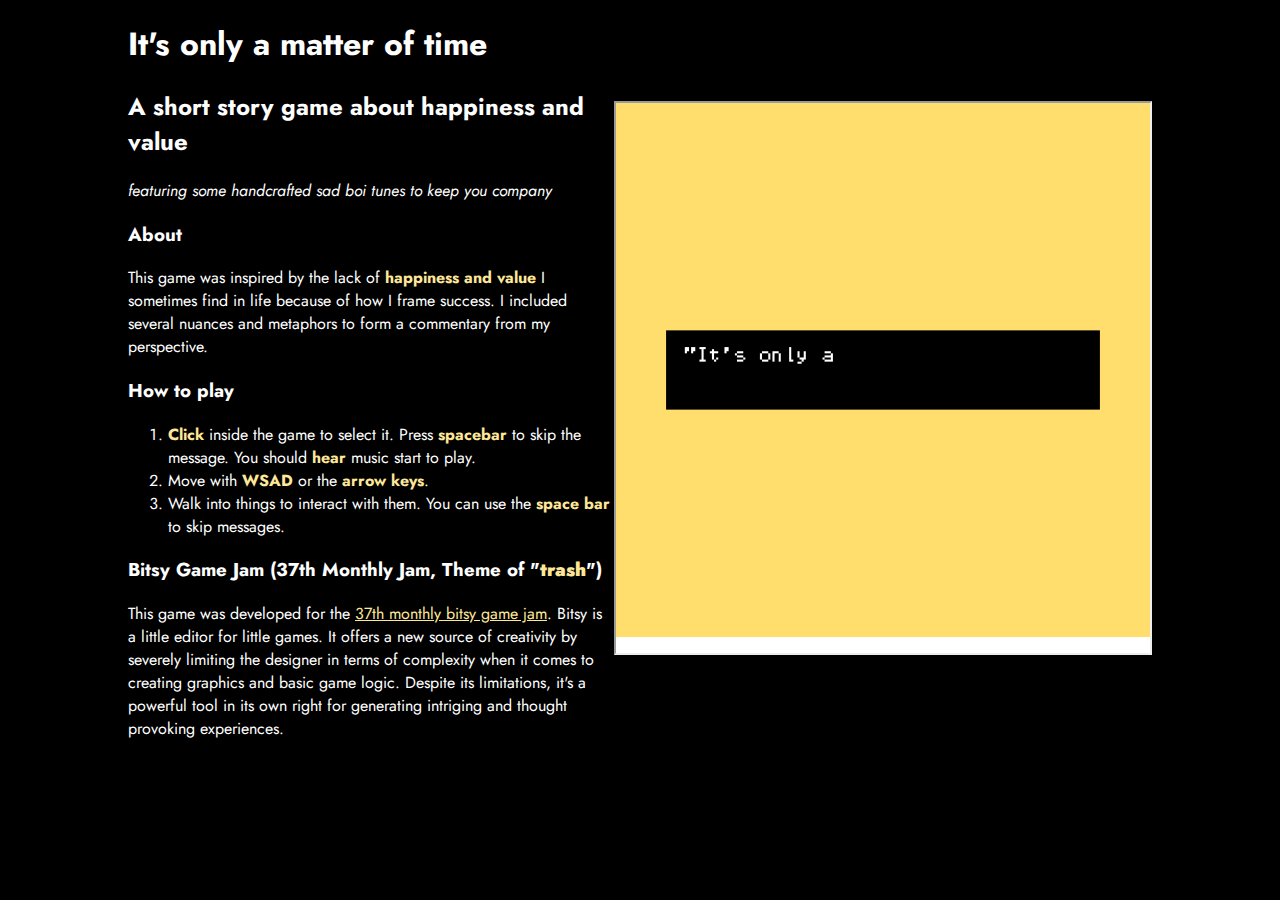
<file: index.html>
<!DOCTYPE html>
<html>

<head>
    <meta charset="UTF-8">
    <title>It's only a matter of time</title>
    <link rel="stylesheet" type="text/css" href="index.css">
    <link rel="apple-touch-icon" sizes="180x180" href="apple-touch-icon.png">
    <link rel="icon" type="image/png" sizes="32x32" href="favicon-32x32.png">
    <link rel="icon" type="image/png" sizes="16x16" href="favicon-16x16.png">
    <link rel="manifest" href="site.webmanifest">
    <meta name="msapplication-TileColor" content="#da532c">
    <meta name="theme-color" content="#ffffff">
</head>

<body>
    <div class="flexbox">
        <div class="section">
            <h1>It's only a matter of time</h1>
            <h2>A short story game about happiness and value</h2>
            <p><i>featuring some handcrafted sad boi tunes to keep you company</i></p>

            <h3>About</h3>
            <p>
                This game was inspired by the lack of <b>happiness and value</b> 
                I sometimes find in life because of how I frame success. I included
                several nuances and metaphors to form a commentary from my perspective.
            </p>

            <h3>How to play</h3>
            <ol>
                <li><b>Click</b> inside the game to select it. Press <b>spacebar</b> to skip the  message.
                You should <b>hear</b> music start to play.</li>
                <li>Move with <b>WSAD</b> or the <b>arrow keys</b>.</li>
                <li>Walk into things to interact with them. You can use the <b>space bar</b> to skip messages.</li>
            </ol>

            <h3>Bitsy Game Jam (37th Monthly Jam, Theme of "<b>trash</b>")</h3>
            <p>
                This game was developed for the <a href="https://itch.io/jam/trash-bitsy" target="_blank">37th monthly bitsy game jam</a>.
                Bitsy is a little editor for little games. It offers a new source
                of creativity by severely limiting the designer in terms of complexity
                when it comes to creating graphics and basic game logic. Despite
                its limitations, it's a powerful tool in its own right for generating
                intriging and thought provoking experiences.
            </p>
        </div>
        <iframe src="game.html"></iframe>
    </div>


</body>

</html>
</file>
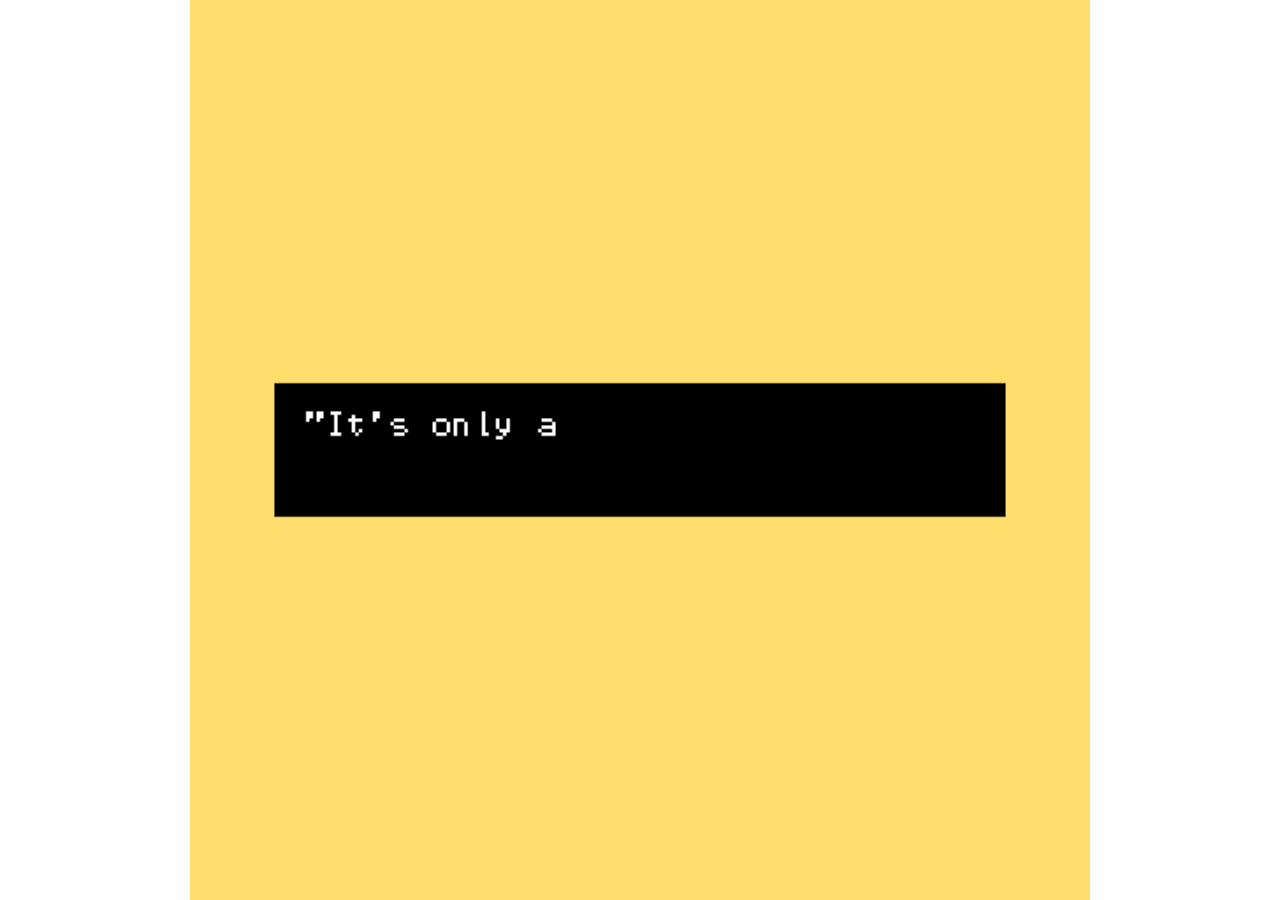
<file: game.html>
<!DOCTYPE HTML>
<html>

<!-- HEADER -->
<head>

<meta charset="UTF-8">

<title>"It's only a matter of time"</title>

<script type="text/bitsyGameData" id="exportedGameData">
"It's only a matter of time"

# BITSY VERSION 7.0

! ROOM_FORMAT 1

PAL 0
NAME blueprint
255,222,109
0,0,0
255,255,255

PAL 1
NAME final
0,0,0
255,255,255
255,255,255

ROOM 0
0,0,0,0,0,0,0,0,0,0,0,0,0,0,0,0
0,0,0,0,0,0,0,0,0,0,0,0,0,0,0,0
0,0,0,0,0,0,0,0,0,0,0,0,0,0,0,0
0,0,0,0,0,0,0,0,0,0,j,i,k,l,0,0
0,0,0,0,0,0,0,0,0,0,0,g,h,0,0,0
0,0,0,0,0,0,0,0,0,0,0,c,d,0,0,0
0,0,0,0,0,0,0,r,0,0,0,0,0,0,0,0
0,0,0,0,0,0,0,0,0,0,0,0,0,0,0,0
0,0,0,0,0,0,0,0,0,0,0,0,0,m,0,0
0,0,0,0,0,0,0,0,0,0,0,0,0,0,0,0
0,0,0,0,0,0,0,0,0,e,f,0,0,0,0,0
0,0,0,0,0,0,0,0,0,c,d,0,0,0,0,0
0,0,0,0,0,0,0,0,0,0,0,0,0,0,0,0
0,0,0,0,0,0,0,0,0,0,0,0,0,0,0,0
0,0,0,0,0,0,0,0,0,0,0,0,0,0,0,0
0,0,0,0,0,0,0,0,0,0,0,0,0,0,0,0
NAME Beginning
EXT 13,8 3 4,6 FX fade_b DLG d
PAL 0

ROOM 3
0,0,0,0,0,0,0,0,0,0,0,0,0,g,h,0
0,0,0,0,0,0,0,0,e,f,0,0,0,c,d,0
0,0,0,0,0,0,0,0,c,d,0,0,0,0,0,0
0,0,0,0,0,0,0,0,0,0,j,i,k,l,0,0
0,0,0,0,0,0,0,0,0,0,0,g,h,0,0,0
0,0,0,0,0,0,0,0,0,0,0,c,d,0,e,f
0,0,0,0,0,0,0,r,0,0,0,0,0,0,c,d
0,0,0,0,0,0,0,0,0,0,0,0,0,0,0,0
0,0,0,0,0,0,0,0,0,0,0,0,0,m,0,0
0,0,0,0,0,0,0,0,j,i,k,l,0,0,0,0
0,0,0,0,0,0,0,0,0,g,h,0,0,0,0,0
0,0,0,0,0,0,0,0,0,c,d,0,b,0,0,0
0,0,0,0,0,0,0,0,b,0,0,0,0,0,0,0
0,0,0,0,0,0,0,0,0,0,b,0,0,0,0,0
0,0,0,0,0,0,0,0,0,0,0,0,0,0,0,0
0,0,0,0,0,0,0,0,0,0,0,0,0,0,0,0
NAME Middle
EXT 13,8 4 4,6 FX fade_b DLG e
PAL 0

ROOM 4
g,0,0,0,0,g,h,j,i,k,l,0,0,g,h,c
c,d,e,f,0,c,d,0,g,h,0,c,d,c,d,0
0,0,g,h,0,0,0,0,c,d,0,0,0,0,0,0
b,0,c,d,0,b,0,b,0,0,j,i,k,l,0,c
e,f,0,0,0,0,0,0,0,0,0,g,h,j,i,k
c,d,0,b,0,0,0,0,0,0,0,c,d,0,g,h
0,0,0,0,0,0,0,r,0,0,0,0,0,0,c,d
b,0,0,0,0,0,0,0,0,0,0,0,0,0,0,0
0,0,0,0,0,0,0,0,0,0,0,0,0,m,b,0
0,b,0,0,0,0,0,0,j,i,k,l,0,0,0,0
b,0,0,0,0,0,0,0,0,g,h,0,e,f,0,0
0,j,i,k,l,0,0,e,f,c,d,0,c,d,0,b
0,0,g,h,0,0,0,c,d,0,0,b,0,0,0,0
b,0,c,d,0,0,0,b,0,0,e,0,0,0,b,0
0,0,0,0,0,0,0,0,0,0,c,d,0,0,0,0
0,0,b,0,0,b,0,0,0,0,0,0,0,0,0,0
NAME End
EXT 13,8 5 5,6 FX fade_b DLG g
PAL 0

ROOM 5
g,0,0,b,0,g,h,j,i,k,l,b,0,g,h,c
c,d,e,f,0,c,d,b,g,h,0,c,d,c,d,b
0,b,g,h,b,e,0,0,c,d,0,b,0,0,b,0
b,0,c,d,0,c,d,0,b,0,j,i,k,l,0,c
e,f,0,e,0,0,0,0,0,0,0,g,h,j,i,k
c,d,0,c,d,0,0,0,0,0,0,c,d,0,g,h
e,f,0,0,0,0,0,b,0,0,0,b,0,0,c,d
c,d,0,b,0,0,0,0,0,0,0,0,0,0,0,0
0,e,f,0,0,0,0,0,0,0,0,0,0,m,0,0
b,c,d,b,0,0,0,0,j,i,k,l,0,0,j,i
0,0,0,0,0,0,b,0,0,g,h,0,e,f,0,g
0,j,i,k,l,0,0,e,f,c,d,0,c,d,b,c
0,0,g,j,i,k,l,c,d,b,b,0,b,0,0,0
b,0,c,d,g,h,0,0,b,0,e,0,j,i,k,l
0,b,0,0,c,d,b,0,0,0,c,d,0,g,h,0
j,i,k,l,0,0,j,i,k,l,0,b,0,c,d,0
NAME Finale
EXT 13,8 6 7,4 FX fade_b DLG k
PAL 0

ROOM 6
0,0,0,0,0,0,0,0,0,0,0,0,0,0,0,0
0,0,p,p,o,0,0,0,0,0,0,0,0,0,0,0
0,0,0,0,q,0,0,0,0,0,0,0,0,0,0,0
0,0,0,0,q,0,0,0,0,0,0,0,0,q,0,0
0,0,0,0,q,0,0,0,0,o,p,p,p,o,0,0
0,0,0,0,o,0,0,0,0,q,0,0,0,0,0,0
0,0,0,0,q,0,0,0,0,q,0,0,0,0,0,0
0,0,o,p,o,p,o,n,o,q,0,0,o,0,0,0
0,0,q,0,0,0,0,o,o,p,p,p,q,0,0,0
0,0,0,0,0,0,0,q,0,0,0,0,0,0,0,0
0,0,0,q,0,0,0,q,0,0,0,0,0,0,0,0
0,0,0,o,p,p,p,o,0,0,0,q,0,0,0,0
0,0,0,0,0,0,0,o,o,p,p,o,0,0,0,0
0,0,0,0,0,0,0,0,0,0,0,0,0,m,0,0
0,0,0,0,0,0,0,0,0,0,0,0,0,0,0,0
0,0,0,0,0,0,0,0,0,0,0,0,0,0,0,0
NAME Finale finale
END l 13,13
PAL 1

TIL a
11111111
10000001
10000001
10011001
10011001
10000001
10000001
11111111
NAME block

TIL b
00000000
00000000
00000000
00000000
00000000
00010100
00001000
00000000
NAME seed

TIL c
00000001
00000001
00000001
00000001
00000011
00000111
00011111
00111111
NAME midplant1

TIL d
10000000
10000000
10000000
10000000
11000000
11110000
11111000
11111110
NAME midplant2

TIL e
00000000
00000000
01111000
11111100
00011110
00011011
00010001
00100001
NAME midplant3

TIL f
00000000
00000000
00011110
01111111
11110001
11110000
10011000
10000100
NAME midplant4

TIL g
00000001
00000001
00000001
00000001
00000001
00000001
00000001
00000001
NAME highplant1

TIL h
10000000
10000000
10000000
10000000
10000000
10000000
10000000
10000000
NAME highplant2

TIL i
10000000
11100000
11111000
11111100
00011110
00001111
10000001
00000001
NAME highplant3

TIL j
00000011
00001111
00111111
01111111
01110001
11100001
11000010
10000001
NAME highplant4

TIL k
00000111
00011111
01111111
01111100
11101000
11001000
10010100
10001000
NAME highplant5

TIL l
11100000
11111000
11111100
00111110
01011111
00100111
00000001
00000001
NAME highplant6

TIL m
00111100
01000010
10100101
10000001
10000001
10100101
01000010
00111100
>
00111100
01000010
10000001
10011001
10011001
10000001
01000010
00111100
NAME teleporter

TIL n
00001000
10010100
01100010
00000100
00001010
00010001
11100000
00010000
NAME root

TIL o
00010000
10101011
01000100
00100000
01010000
10001000
00000100
00001000
NAME root 4 directions

TIL p
00000000
10000011
01000100
01000010
00100010
10100100
01010100
00001000
NAME root horizontal

TIL q
00010000
00101000
00100100
01001000
10010000
01000000
00110100
00001000
NAME root vertical

TIL r
00000000
00000000
00000000
00000000
00000000
00010100
00001000
00001000
NAME myseed

SPR A
00011000
00011000
00011000
00111100
01111110
10111101
00100100
00100100
POS 0 4,6

SPR b
00010000
00011000
00011000
00111100
01111110
10111101
00100100
00100100
NAME Low 1
DLG 3
POS 0 6,6

SPR c
00100100
00111100
00011000
00111100
01111110
10111101
00100100
00100100
NAME Mid 1
DLG 4
POS 0 8,11

SPR d
01111110
01011010
00011000
00111100
01111110
10111101
00100100
00100100
NAME High 1
DLG 5
POS 0 10,5

SPR e
00011000
00111100
01111110
01100110
01111110
01111110
01111110
01111110
NAME High 3
DLG a
POS 4 10,5

SPR f
00010000
00011000
00011000
00111100
01111110
10111101
00100100
00100100
NAME Low 2
DLG 7
POS 3 6,6

SPR g
00100100
00111100
00011000
00111100
01111110
10111101
00100100
00100100
NAME Mid 2
DLG 8
POS 3 12,13

SPR h
01111110
01011010
00011000
00111100
01111110
10111101
00100100
00100100
NAME High 2
DLG 9
POS 3 8,3

SPR i
00010000
00011000
00011000
00111100
01111110
10111101
00100100
00100100
NAME Low 3
DLG b
POS 4 6,6

SPR j
00100100
00111100
00011000
00111100
01111110
10111101
00100100
00100100
NAME Mid 3
DLG c
POS 4 5,12

SPR k
00000000
00100000
00000000
00001000
00000000
00010100
00001000
00001000
>
00000000
00000010
00000000
00100000
00000000
00010100
00001000
00001000
DLG f
POS 5 7,6

SPR l
00011000
00111100
01111110
01100110
01111110
01111110
01111110
01111110
NAME high 3.5
DLG i
POS 5 10,5

SPR m
00000000
00100000
00000000
00001000
00000000
00010100
00001000
00001000
>
00000000
00000010
00000000
00100000
00000000
00010100
00001000
00001000
NAME final sprout
DLG j
POS 6 7,6

ITM 0
00000000
00000000
00000000
00111100
01100100
00100100
00011000
00000000
NAME tea
DLG 1

ITM 1
00000000
00111100
00100100
00111100
00010000
00011000
00010000
00011000
NAME key
DLG 2

DLG 1
You found a nice warm cup of tea
NAME tea dialog

DLG 2
A key! {wvy}What does it open?{wvy}
NAME key dialog

DLG 3
Look at my sprout! Yeah it's {clr1}TRASH{clr1}, but it's only a matter of time until I'll be like the other growers!
NAME Amateur dialog

DLG 4
I've been at it for a few years. That's some progress for ya.
NAME Mid 1 dialog

DLG 5
I've seen a lot, {clr1}been through a lot{clr1}. I know what I'm doing.
NAME High 1 dialog

DLG 6
Some time later...
NAME exit narration 1

DLG 7
I'm giving it my all... I'll keep going, it's only a matter of time.
NAME Low 2 dialog

DLG 8
I've put in the work, I tried my hardest. I know what I'm doing.
NAME Mid 2 dialog

DLG 9
"""
All I had to do is {clr1}get the ball rolling{clr1}.
They scatter seeds all by themselves!
"""
NAME sprite h dialog

DLG a
R. I. P. Riley. Forever remembered for their {clr1}impact{clr1} on the world.
NAME High 3 dialog

DLG b
... {shk}why won't it grow?{shk}
NAME sprite i dialog

DLG c
"""
It's basically the snowball effect. Success breeds success!
I'm so lucky I chose {clr1}the right soil{clr1}.
"""
NAME Mid 3 dialog

DLG d
Some time later...
NAME exit narration 2

DLG e
Even more time later...
NAME exit narration 3

DLG f
The plant sparkles in the sunlight. Still a sprout but healthy. You can't help but notice that despite the lush forest, nothing has grown near the plant! How peculiar.
NAME sprite k dialog

DLG g
Some even more time later...
NAME exit narration 4

DLG i
R. I. P. Riley. Forever remembered for their {clr1}impact{clr1} on the world.
NAME high 3.5 dialog

DLG j
"""
Remember when they called this trash..?

Under the cover of night I would have definitely tripped over the other trees, but I could watch my step thanks to these roots shining through the ground.. They run deep throughout the entire forest! How peculiar.
"""
NAME final sprout dialog

DLG k
You wait until later that night...
NAME exit narration 5

DLG l
"""
Happiness and value is not determined by what is happening around you, but rather what is happening inside you. Most people depend on others to gain happiness and value, but the truth is, it always comes from within. 
Perspective is everything.
"""
NAME ending 1

VAR a
42


</script>

<style>
html {
	margin:0px;
	padding:0px;
}

body {
	margin:0px;
	padding:0px;
	overflow:hidden;
	background:#ffffff;
}

#game {
	background:black;
	width:100vw;
	max-width:100vh;
	margin:auto;
	display:block;
}
</style>

<!-- SCRIPTS -->
<script>
function startExportedGame() {
	attachCanvas( document.getElementById("game") );
	load_game( document.getElementById("exportedGameData").text.slice(1) );
}
</script>

<script>
//hex-to-rgb method borrowed from stack overflow
function hexToRgb(hex) {
	// Expand shorthand form (e.g. "03F") to full form (e.g. "0033FF")
	var shorthandRegex = /^#?([a-f\d])([a-f\d])([a-f\d])$/i;
	hex = hex.replace(shorthandRegex, function(m, r, g, b) {
		return r + r + g + g + b + b;
	});

	var result = /^#?([a-f\d]{2})([a-f\d]{2})([a-f\d]{2})$/i.exec(hex);
	return result ? {
		r: parseInt(result[1], 16),
		g: parseInt(result[2], 16),
		b: parseInt(result[3], 16)
	} : null;
}
function componentToHex(c) {
    var hex = c.toString(16);
    return hex.length == 1 ? "0" + hex : hex;
}
function rgbToHex(r, g, b) {
    return "#" + componentToHex(Math.floor(r)) + componentToHex(Math.floor(g)) + componentToHex(Math.floor(b));
}

function hslToHex(h,s,l) {
    var rgbArr = hslToRgb(h,s,l);
    return rgbToHex( Math.floor(rgbArr[0]), Math.floor(rgbArr[1]), Math.floor(rgbArr[2]) );
}

function hexToHsl(hex) {
    var rgb = hexToRgb(hex);
    return rgbToHsl(rgb.r, rgb.g, rgb.b);
}

// really just a vector distance
function colorDistance(a1,b1,c1,a2,b2,c2) {
    return Math.sqrt( Math.pow(a1 - a2, 2) + Math.pow(b1 - b2, 2) + Math.pow(c1 - c2, 2) );
}

function hexColorDistance(hex1,hex2) {
    var color1 = hexToRgb(hex1);
    var color2 = hexToRgb(hex2);
    return rgbColorDistance(color1.r, color1.g, color1.b, color2.r, color2.g, color2.b);
}


// source : http://axonflux.com/handy-rgb-to-hsl-and-rgb-to-hsv-color-model-c
/* accepts parameters
 * h  Object = {h:x, s:y, v:z}
 * OR 
 * h, s, v
*/
function HSVtoRGB(h, s, v) {
    var r, g, b, i, f, p, q, t;
    if (arguments.length === 1) {
        s = h.s, v = h.v, h = h.h;
    }
    i = Math.floor(h * 6);
    f = h * 6 - i;
    p = v * (1 - s);
    q = v * (1 - f * s);
    t = v * (1 - (1 - f) * s);
    switch (i % 6) {
        case 0: r = v, g = t, b = p; break;
        case 1: r = q, g = v, b = p; break;
        case 2: r = p, g = v, b = t; break;
        case 3: r = p, g = q, b = v; break;
        case 4: r = t, g = p, b = v; break;
        case 5: r = v, g = p, b = q; break;
    }
    return {
        r: Math.round(r * 255),
        g: Math.round(g * 255),
        b: Math.round(b * 255)
    };
}

/* accepts parameters
 * r  Object = {r:x, g:y, b:z}
 * OR 
 * r, g, b
*/
function RGBtoHSV(r, g, b) {
    if (arguments.length === 1) {
        g = r.g, b = r.b, r = r.r;
    }
    var max = Math.max(r, g, b), min = Math.min(r, g, b),
        d = max - min,
        h,
        s = (max === 0 ? 0 : d / max),
        v = max / 255;

    switch (max) {
        case min: h = 0; break;
        case r: h = (g - b) + d * (g < b ? 6: 0); h /= 6 * d; break;
        case g: h = (b - r) + d * 2; h /= 6 * d; break;
        case b: h = (r - g) + d * 4; h /= 6 * d; break;
    }

    return {
        h: h,
        s: s,
        v: v
    };
}

// source : https://gist.github.com/mjackson/5311256
/**
 * Converts an HSL color value to RGB. Conversion formula
 * adapted from http://en.wikipedia.org/wiki/HSL_color_space.
 * Assumes h, s, and l are contained in the set [0, 1] and
 * returns r, g, and b in the set [0, 255].
 *
 * @param   Number  h       The hue
 * @param   Number  s       The saturation
 * @param   Number  l       The lightness
 * @return  Array           The RGB representation
 */
function hslToRgb(h, s, l) {
  var r, g, b;

  if (s == 0) {
    r = g = b = l; // achromatic
  } else {
    function hue2rgb(p, q, t) {
      if (t < 0) t += 1;
      if (t > 1) t -= 1;
      if (t < 1/6) return p + (q - p) * 6 * t;
      if (t < 1/2) return q;
      if (t < 2/3) return p + (q - p) * (2/3 - t) * 6;
      return p;
    }

    var q = l < 0.5 ? l * (1 + s) : l + s - l * s;
    var p = 2 * l - q;

    r = hue2rgb(p, q, h + 1/3);
    g = hue2rgb(p, q, h);
    b = hue2rgb(p, q, h - 1/3);
  }

  return [ r * 255, g * 255, b * 255 ];
}

/**
 * From: http://stackoverflow.com/questions/2353211/hsl-to-rgb-color-conversion
 *
 * Converts an RGB color value to HSL. Conversion formula
 * adapted from http://en.wikipedia.org/wiki/HSL_color_space.
 * Assumes r, g, and b are contained in the set [0, 255] and
 * returns h, s, and l in the set [0, 1].
 *
 * @param   {number}  r       The red color value
 * @param   {number}  g       The green color value
 * @param   {number}  b       The blue color value
 * @return  {Array}           The HSL representation
 */
function rgbToHsl(r, g, b){
    r /= 255, g /= 255, b /= 255;
    var max = Math.max(r, g, b), min = Math.min(r, g, b);
    var h, s, l = (max + min) / 2;

    if(max == min){
        h = s = 0; // achromatic
    }else{
        var d = max - min;
        s = l > 0.5 ? d / (2 - max - min) : d / (max + min);
        switch(max){
            case r: h = (g - b) / d + (g < b ? 6 : 0); break;
            case g: h = (b - r) / d + 2; break;
            case b: h = (r - g) / d + 4; break;
        }
        h /= 6;
    }

    return [h, s, l];
}
</script>

<script>
var TransitionManager = function() {
	var transitionStart = null;
	var transitionEnd = null;
	var effectImage = null;

	var isTransitioning = false;
	var transitionTime = 0; // milliseconds
	var frameRate = 8; // cap the FPS
	var prevStep = -1; // used to avoid running post-process effect constantly

	this.BeginTransition = function(startRoom,startX,startY,endRoom,endX,endY,effectName) {
		// console.log("--- START ROOM TRANSITION ---");

		curEffect = effectName;

		var tmpRoom = player().room;
		var tmpX = player().x;
		var tmpY = player().y;

		if (transitionEffects[curEffect].showPlayerStart) {
			player().room = startRoom;
			player().x = startX;
			player().y = startY;
		}
		else {
			player().room = "_transition_none"; // kind of hacky!!
		}

		drawRoom(room[startRoom]);
		var startPalette = getPal( room[startRoom].pal );
		var startImage = new PostProcessImage( ctx.getImageData(0,0,canvas.width,canvas.height) ); // TODO : don't use global ctx?
		transitionStart = new TransitionInfo(startImage, startPalette, startX, startY);

		if (transitionEffects[curEffect].showPlayerEnd) {
			player().room = endRoom;
			player().x = endX;
			player().y = endY;
		}
		else {
			player().room = "_transition_none";
		}

		drawRoom(room[endRoom]);
		var endPalette = getPal( room[endRoom].pal );
		var endImage = new PostProcessImage( ctx.getImageData(0,0,canvas.width,canvas.height) );
		transitionEnd = new TransitionInfo(endImage, endPalette, endX, endY);

		effectImage = new PostProcessImage( ctx.createImageData(canvas.width,canvas.height) );

		isTransitioning = true;
		transitionTime = 0;
		prevStep = -1;

		player().room = tmpRoom;
		player().x = tmpX;
		player().y = tmpY;
	}

	this.UpdateTransition = function(dt) {
		if (!isTransitioning) {
			return;
		}

		transitionTime += dt;

		var transitionDelta = transitionTime / transitionEffects[curEffect].duration;
		var maxStep = Math.floor(frameRate * (transitionEffects[curEffect].duration / 1000));
		var step = Math.floor(transitionDelta * maxStep);

		if (step != prevStep) {
			// console.log("step! " + step + " " + transitionDelta);
			for (var y = 0; y < effectImage.Height; y++) {
				for (var x = 0; x < effectImage.Width; x++) {
					var color = transitionEffects[curEffect].pixelEffectFunc(transitionStart,transitionEnd,x,y,(step / maxStep));
					effectImage.SetPixel(x,y,color);
				}
			}
		}
		prevStep = step;

		ctx.putImageData(effectImage.GetData(), 0, 0);

		if (transitionTime >= transitionEffects[curEffect].duration) {
			isTransitioning = false;
			transitionTime = 0;
			transitionStart = null;
			transitionEnd = null;
			effectImage = null;
			prevStep = -1;

			if (transitionCompleteCallback != null) {
				transitionCompleteCallback();
			}
			transitionCompleteCallback = null;
		}
	}

	this.IsTransitionActive = function() {
		return isTransitioning;
	}

	// todo : should this be part of the constructor?
	var transitionCompleteCallback = null;
	this.OnTransitionComplete = function(callback) {
		if (isTransitioning) { // TODO : safety check necessary?
			transitionCompleteCallback = callback;
		}
	}

	var transitionEffects = {};
	var curEffect = "none";
	this.RegisterTransitionEffect = function(name, effect) {
		transitionEffects[name] = effect;
	}

	this.RegisterTransitionEffect("none", {
		showPlayerStart : false,
		showPlayerEnd : false,
		pixelEffectFunc : function() {},
	});

	this.RegisterTransitionEffect("fade_w", { // TODO : have it linger on full white briefly?
		showPlayerStart : false,
		showPlayerEnd : true,
		duration : 750,
		pixelEffectFunc : function(start,end,pixelX,pixelY,delta) {
			var pixelColorA = delta < 0.5 ? start.Image.GetPixel(pixelX,pixelY) : {r:255,g:255,b:255,a:255};
			var pixelColorB = delta < 0.5 ? {r:255,g:255,b:255,a:255} : end.Image.GetPixel(pixelX,pixelY);

			delta = delta < 0.5 ? (delta / 0.5) : ((delta - 0.5) / 0.5); // hacky

			return PostProcessUtilities.LerpColor(pixelColorA, pixelColorB, delta);
		}
	});

	this.RegisterTransitionEffect("fade_b", {
		showPlayerStart : false,
		showPlayerEnd : true,
		duration : 750,
		pixelEffectFunc : function(start,end,pixelX,pixelY,delta) {
			var pixelColorA = delta < 0.5 ? start.Image.GetPixel(pixelX,pixelY) : {r:0,g:0,b:0,a:255};
			var pixelColorB = delta < 0.5 ? {r:0,g:0,b:0,a:255} : end.Image.GetPixel(pixelX,pixelY);

			delta = delta < 0.5 ? (delta / 0.5) : ((delta - 0.5) / 0.5); // hacky

			return PostProcessUtilities.LerpColor(pixelColorA, pixelColorB, delta);
		}
	});

	this.RegisterTransitionEffect("wave", {
		showPlayerStart : true,
		showPlayerEnd : true,
		duration : 1500,
		pixelEffectFunc : function(start,end,pixelX,pixelY,delta) {
			var waveDelta = delta < 0.5 ? delta / 0.5 : 1 - ((delta - 0.5) / 0.5);

			var offset = (pixelY + (waveDelta * waveDelta * 0.2 * start.Image.Height));
			var freq = 4;
			var size = 2 + (14 * waveDelta);
			pixelX += Math.floor(Math.sin(offset / freq) * size);

			if (pixelX < 0) {
				pixelX += start.Image.Width;
			}
			else if (pixelX >= start.Image.Width) {
				pixelX -= start.Image.Width;
			}

			var curImage = delta < 0.5 ? start.Image : end.Image;
			return curImage.GetPixel(pixelX,pixelY);
		}
	});

	this.RegisterTransitionEffect("tunnel", {
		showPlayerStart : true,
		showPlayerEnd : true,
		duration : 1500,
		pixelEffectFunc : function(start,end,pixelX,pixelY,delta) {
			if (delta <= 0.4) {
				var tunnelDelta = 1 - (delta / 0.4);

				var xDist = start.PlayerCenter.x - pixelX;
				var yDist = start.PlayerCenter.y - pixelY;
				var dist = Math.sqrt((xDist * xDist) + (yDist * yDist));

				if (dist > start.Image.Width * tunnelDelta) {
					return {r:0,g:0,b:0,a:255};
				}
				else {
					return start.Image.GetPixel(pixelX,pixelY);
				}
			}
			else if (delta <= 0.6)
			{
				return {r:0,g:0,b:0,a:255};
			}
			else {
				var tunnelDelta = (delta - 0.6) / 0.4;

				var xDist = end.PlayerCenter.x - pixelX;
				var yDist = end.PlayerCenter.y - pixelY;
				var dist = Math.sqrt((xDist * xDist) + (yDist * yDist));

				if (dist > end.Image.Width * tunnelDelta) {
					return {r:0,g:0,b:0,a:255};
				}
				else {
					return end.Image.GetPixel(pixelX,pixelY);
				}
			}
		}
	});

	this.RegisterTransitionEffect("slide_u", {
		showPlayerStart : false,
		showPlayerEnd : true,
		duration : 1000,
		pixelEffectFunc : function(start,end,pixelX,pixelY,delta) {
			var pixelOffset = -1 * Math.floor(start.Image.Height * delta);
			var slidePixelY = pixelY + pixelOffset;

			var colorDelta = clampLerp(delta, 0.4);

			if (slidePixelY >= 0) {
				var colorA = start.Image.GetPixel(pixelX,slidePixelY);
				var colorB = PostProcessUtilities.GetCorrespondingColorFromPal(colorA,start.Palette,end.Palette);
				var colorLerped = PostProcessUtilities.LerpColor(colorA, colorB, colorDelta);
				return colorLerped;
			}
			else {
				slidePixelY += start.Image.Height;
				var colorB = end.Image.GetPixel(pixelX,slidePixelY);
				var colorA = PostProcessUtilities.GetCorrespondingColorFromPal(colorB,end.Palette,start.Palette);
				var colorLerped = PostProcessUtilities.LerpColor(colorA, colorB, colorDelta);
				return colorLerped;
			}
		}
	});

	this.RegisterTransitionEffect("slide_d", {
		showPlayerStart : false,
		showPlayerEnd : true,
		duration : 1000,
		pixelEffectFunc : function(start,end,pixelX,pixelY,delta) {
			var pixelOffset = Math.floor(start.Image.Height * delta);
			var slidePixelY = pixelY + pixelOffset;

			var colorDelta = clampLerp(delta, 0.4);

			if (slidePixelY < start.Image.Height) {
				var colorA = start.Image.GetPixel(pixelX,slidePixelY);
				var colorB = PostProcessUtilities.GetCorrespondingColorFromPal(colorA,start.Palette,end.Palette);
				var colorLerped = PostProcessUtilities.LerpColor(colorA, colorB, colorDelta);
				return colorLerped;
			}
			else {
				slidePixelY -= start.Image.Height;
				var colorB = end.Image.GetPixel(pixelX,slidePixelY);
				var colorA = PostProcessUtilities.GetCorrespondingColorFromPal(colorB,end.Palette,start.Palette);
				var colorLerped = PostProcessUtilities.LerpColor(colorA, colorB, colorDelta);
				return colorLerped;
			}
		}
	});

	this.RegisterTransitionEffect("slide_l", {
		showPlayerStart : false,
		showPlayerEnd : true,
		duration : 1000,
		pixelEffectFunc : function(start,end,pixelX,pixelY,delta) {
			var pixelOffset = -1 * Math.floor(start.Image.Width * delta);
			var slidePixelX = pixelX + pixelOffset;

			var colorDelta = clampLerp(delta, 0.4);

			if (slidePixelX >= 0) {
				var colorA = start.Image.GetPixel(slidePixelX,pixelY);
				var colorB = PostProcessUtilities.GetCorrespondingColorFromPal(colorA,start.Palette,end.Palette);
				var colorLerped = PostProcessUtilities.LerpColor(colorA, colorB, colorDelta);
				return colorLerped;
			}
			else {
				slidePixelX += start.Image.Width;
				var colorB = end.Image.GetPixel(slidePixelX,pixelY);
				var colorA = PostProcessUtilities.GetCorrespondingColorFromPal(colorB,end.Palette,start.Palette);
				var colorLerped = PostProcessUtilities.LerpColor(colorA, colorB, colorDelta);
				return colorLerped;
			}
		}
	});

	this.RegisterTransitionEffect("slide_r", {
		showPlayerStart : false,
		showPlayerEnd : true,
		duration : 1000,
		pixelEffectFunc : function(start,end,pixelX,pixelY,delta) {
			var pixelOffset = Math.floor(start.Image.Width * delta);
			var slidePixelX = pixelX + pixelOffset;

			var colorDelta = clampLerp(delta, 0.4);

			if (slidePixelX < start.Image.Width) {
				var colorA = start.Image.GetPixel(slidePixelX,pixelY);
				var colorB = PostProcessUtilities.GetCorrespondingColorFromPal(colorA,start.Palette,end.Palette);
				var colorLerped = PostProcessUtilities.LerpColor(colorA, colorB, colorDelta);
				return colorLerped;
			}
			else {
				slidePixelX -= start.Image.Width;
				var colorB = end.Image.GetPixel(slidePixelX,pixelY);
				var colorA = PostProcessUtilities.GetCorrespondingColorFromPal(colorB,end.Palette,start.Palette);
				var colorLerped = PostProcessUtilities.LerpColor(colorA, colorB, colorDelta);
				return colorLerped;
			}
		}
	});

	function clampLerp(deltaIn, clampDuration) {
		var clampOffset = (1.0 - clampDuration) / 2;
		var deltaOut = Math.min(clampDuration, Math.max(0.0, deltaIn - clampOffset)) / clampDuration;
		return deltaOut;
	}

	// TODO : WIP
	// this.RegisterTransitionEffect("fuzz", {
	// 	showPlayerStart : true,
	// 	showPlayerEnd : true,
	// 	duration : 1500,
	// 	pixelEffectFunc : function(start,end,pixelX,pixelY,delta) {
	// 		var curImage = delta <= 0.5 ? start : end;
	// 		var sampleSize = delta <= 0.5 ? (2 + Math.floor(14 * (delta/0.5))) : (16 - Math.floor(14 * ((delta-0.5)/0.5)));

	// 		var palIndex = 0;

	// 		var sampleX = Math.floor(pixelX / sampleSize) * sampleSize;
	// 		var sampleY = Math.floor(pixelY / sampleSize) * sampleSize;

	// 		var frameState = transitionEffects["fuzz"].frameState;

	// 		if (frameState.time != delta) {
	// 			frameState.time = delta;
	// 			frameState.preCalcSampleValues = {};
	// 		}

	// 		if (frameState.preCalcSampleValues[[sampleX,sampleY]]) {
	// 			palIndex = frameState.preCalcSampleValues[[sampleX,sampleY]];
	// 		}
	// 		else {
	// 			var paletteCount = {};
	// 			var foregroundValue = 1.0;
	// 			var backgroundValue = 0.4;
	// 			for (var y = sampleY; y < sampleY + sampleSize; y++) {
	// 				for (var x = sampleX; x < sampleX + sampleSize; x++) {
	// 					var color = curImage.Image.GetPixel(x,y)
	// 					var palIndex = PostProcessUtilities.GetColorPalIndex(color,curImage.Palette);
	// 					if (palIndex != -1) {
	// 						if (paletteCount[palIndex]) {
	// 							paletteCount[palIndex] += (palIndex != 0) ? foregroundValue : backgroundValue;
	// 						}
	// 						else {
	// 							paletteCount[palIndex] = (palIndex != 0) ? foregroundValue : backgroundValue;
	// 						}
	// 					}
	// 				}
	// 			}

	// 			var maxCount = 0;
	// 			for (var i in paletteCount) {
	// 				if (paletteCount[i] > maxCount) {
	// 					palIndex = i;
	// 					maxCount = paletteCount[i];
	// 				}
	// 			}

	// 			frameState.preCalcSampleValues[[sampleX,sampleY]] = palIndex;
	// 		}

	// 		return PostProcessUtilities.GetPalColor(curImage.Palette,palIndex);
	// 	},
	// 	frameState : { // ok this is hacky but it's for performance ok
	// 		time : -1,
	// 		preCalcSampleValues : {}
	// 	}
	// });
}; // TransitionManager()


// TODO : extract the scale variable so it can be changed?
var PostProcessUtilities = {
	SamplePixelColor : function(image,x,y) {
		var pixelIndex = (y * scale * image.width * 4) + (x * scale * 4);
		var r = image.data[pixelIndex + 0];
		var g = image.data[pixelIndex + 1];
		var b = image.data[pixelIndex + 2];
		var a = image.data[pixelIndex + 3];
		return { r:r, g:g, b:b, a:a };
	},
	SetPixelColor : function(image,x,y,colorRgba) {
		for (var yDelta = 0; yDelta <= scale; yDelta++) {
			for (var xDelta = 0; xDelta <= scale; xDelta++) {
				var pixelIndex = (((y * scale) + yDelta) * image.width * 4) + (((x * scale) + xDelta) * 4);
				image.data[pixelIndex + 0] = colorRgba.r;
				image.data[pixelIndex + 1] = colorRgba.g;
				image.data[pixelIndex + 2] = colorRgba.b;
				image.data[pixelIndex + 3] = colorRgba.a;
			}
		}
	},
	LerpColor : function(colorA,colorB,t) {
		// TODO: move to color_util.js?
		return {
			r : colorA.r + ((colorB.r - colorA.r) * t),
			g : colorA.g + ((colorB.g - colorA.g) * t),
			b : colorA.b + ((colorB.b - colorA.b) * t),
			a : colorA.a + ((colorB.a - colorA.a) * t),
		};
	},
	GetColorPalIndex : function(colorIn,curPal) {
		var colorIndex = -1;

		for (var i = 0; i < curPal.length; i++) {
			if (colorIn.r == curPal[i][0] && colorIn.g == curPal[i][1] && colorIn.b == curPal[i][2]) {
				colorIndex = i;
			}
		}

		return colorIndex;
	},
	GetPalColor : function(palette,index) {
		return { r: palette[index][0], g: palette[index][1], b: palette[index][2], a: 255 }
	},
	GetCorrespondingColorFromPal : function(colorIn,curPal,otherPal) { // this is kind of hacky!
		var colorIndex = PostProcessUtilities.GetColorPalIndex(colorIn,curPal);

		if (colorIndex >= 0 && colorIndex <= otherPal.length) {
			return PostProcessUtilities.GetPalColor(otherPal,colorIndex);
		}
		else {
			return colorIn;
		}
	},
};

var PostProcessImage = function(imageData) {
	this.Width = imageData.width / scale;
	this.Height = imageData.height / scale;

	this.GetPixel = function(x,y) {
		return PostProcessUtilities.SamplePixelColor(imageData,x,y);
	};

	this.SetPixel = function(x,y,colorRgba) {
		PostProcessUtilities.SetPixelColor(imageData,x,y,colorRgba);
	};

	this.GetData = function() {
		return imageData;
	};
};

var TransitionInfo = function(image, palette, playerX, playerY) {
	this.Image = image;
	this.Palette = palette;
	this.PlayerTilePos = { x: playerX, y: playerY };
	this.PlayerCenter = { x: Math.floor((playerX * tilesize) + (tilesize / 2)), y: Math.floor((playerY * tilesize) + (tilesize / 2)) };
};
</script>

<script>
/*
TODO:
- can I simplify this more now that I've removed the external resources stuff?
*/

function FontManager(packagedFontNames) {

var self = this;

var fontExtension = ".bitsyfont";
this.GetExtension = function() {
	return fontExtension;
}

// place to store font data
var fontResources = {};

// load fonts from the editor
if (packagedFontNames != undefined && packagedFontNames != null && packagedFontNames.length > 0
		&& Resources != undefined && Resources != null) {

	for (var i = 0; i < packagedFontNames.length; i++) {
		var filename = packagedFontNames[i];
		fontResources[filename] = Resources[filename];
	}
}

// manually add resource
this.AddResource = function(filename, fontdata) {
	fontResources[filename] = fontdata;
}

this.ContainsResource = function(filename) {
	return fontResources[filename] != null;
}

function GetData(fontName) {
	return fontResources[fontName + fontExtension];
}
this.GetData = GetData;

function Create(fontData) {
	return new Font(fontData);
}
this.Create = Create;

this.Get = function(fontName) {
	var fontData = self.GetData(fontName);
	return self.Create(fontData);
}

function Font(fontData) {
	var name = "unknown";
	var width = 6; // default size so if you have NO font or an invalid font it displays boxes
	var height = 8;
	var chardata = {};
	var invalidCharData = {};

	this.getName = function() {
		return name;
	}

	this.getData = function() {
		return chardata;
	}

	this.getWidth = function() {
		return width;
	}

	this.getHeight = function() {
		return height;
	}

	this.hasChar = function(char) {
		var codepoint = char.charCodeAt(0);
		return chardata[codepoint] != null;
	}

	this.getChar = function(char) {

		var codepoint = char.charCodeAt(0);

		if (chardata[codepoint] != null) {
			return chardata[codepoint];
		}
		else {
			return invalidCharData;
		}
	}

	this.allCharCodes = function() {
		var codeList = [];
		for (var code in chardata) {
			codeList.push(code);
		}
		return codeList;
	}

	function parseFont(fontData) {
		if (fontData == null)
			return;

		var lines = fontData.split("\n");

		var isReadingChar = false;
		var isReadingCharProperties = false;
		var curCharLineCount = 0;
		var curCharCode = 0;

		for (var i = 0; i < lines.length; i++) {
			var line = lines[i];

			if (line[0] === "#") {
				continue; // skip comment lines
			}

			if (!isReadingChar) {
				// READING NON CHARACTER DATA LINE
				var args = line.split(" ");
				if (args[0] == "FONT") {
					name = args[1];
				}
				else if (args[0] == "SIZE") {
					width = parseInt(args[1]);
					height = parseInt(args[2]);
				}
				else if (args[0] == "CHAR") {
					isReadingChar = true;
					isReadingCharProperties = true;

					curCharLineCount = 0;
					curCharCode = parseInt(args[1]);
					chardata[curCharCode] = { 
						width: width,
						height: height,
						offset: {
							x: 0,
							y: 0
						},
						spacing: width,
						data: []
					};
				}
			}
			else {
				// CHAR PROPERTIES
				if (isReadingCharProperties) {
					var args = line.split(" ");
					if (args[0].indexOf("CHAR_") == 0) { // Sub-properties start with "CHAR_"
						if (args[0] == "CHAR_SIZE") {
							// Custom character size - overrides the default character size for the font
							chardata[curCharCode].width = parseInt(args[1]);
							chardata[curCharCode].height = parseInt(args[2]);
							chardata[curCharCode].spacing = parseInt(args[1]); // HACK : assumes CHAR_SIZE is always declared first
						}
						else if (args[0] == "CHAR_OFFSET") {
							// Character offset - shift the origin of the character on the X or Y axis
							chardata[curCharCode].offset.x = parseInt(args[1]);
							chardata[curCharCode].offset.y = parseInt(args[2]);
						}
						else if (args[0] == "CHAR_SPACING") {
							// Character spacing:
							// specify total horizontal space taken up by the character
							// lets chars take up more or less space on a line than its bitmap does
							chardata[curCharCode].spacing = parseInt(args[1]);
						}
					}
					else {
						isReadingCharProperties = false;
					}
				}

				// CHAR DATA
				if (!isReadingCharProperties) {
					// READING CHARACTER DATA LINE
					for (var j = 0; j < chardata[curCharCode].width; j++)
					{
						chardata[curCharCode].data.push( parseInt(line[j]) );
					}

					curCharLineCount++;
					if (curCharLineCount >= height) {
						isReadingChar = false;
					}
				}
			}
		}

		// init invalid character box
		invalidCharData = { 
			width: width,
			height: height,
			offset: {
				x: 0,
				y: 0
			},
			spacing: width, // TODO : name?
			data: []
		};
		for (var y = 0; y < height; y++) {
			for (var x = 0; x < width; x++) {
				if (x < width-1 && y < height-1) {
					invalidCharData.data.push(1);
				}
				else {
					invalidCharData.data.push(0);
				}
			}
		}
	}

	parseFont(fontData);
}

} // FontManager
</script>

<script>
function Script() {

this.CreateInterpreter = function() {
	return new Interpreter();
};

this.CreateUtils = function() {
	return new Utils();
};

var Interpreter = function() {
	var env = new Environment();
	var parser = new Parser( env );

	this.SetDialogBuffer = function(buffer) { env.SetDialogBuffer( buffer ); };

	// TODO -- maybe this should return a string instead othe actual script??
	this.Compile = function(scriptName, scriptStr) {
		// console.log("COMPILE");
		var script = parser.Parse(scriptStr, scriptName);
		env.SetScript(scriptName, script);
	}
	this.Run = function(scriptName, exitHandler, objectContext) { // Runs pre-compiled script
		var localEnv = new LocalEnvironment(env);

		if (objectContext) {
			localEnv.SetObject(objectContext); // PROTO : should this be folded into the constructor?
		}

		var script = env.GetScript(scriptName);

		script.Eval( localEnv, function(result) { OnScriptReturn(localEnv, exitHandler); } );
	}
	this.Interpret = function(scriptStr, exitHandler, objectContext) { // Compiles and runs code immediately
		// console.log("INTERPRET");
		var localEnv = new LocalEnvironment(env);

		if (objectContext) {
			localEnv.SetObject(objectContext); // PROTO : should this be folded into the constructor?
		}

		var script = parser.Parse(scriptStr, "anonymous");
		script.Eval( localEnv, function(result) { OnScriptReturn(localEnv, exitHandler); } );
	}
	this.HasScript = function(name) { return env.HasScript(name); };

	this.ResetEnvironment = function() {
		env = new Environment();
		parser = new Parser( env );
	}

	this.Parse = function(scriptStr, rootId) { // parses a script but doesn't save it
		return parser.Parse(scriptStr, rootId);
	}

	// TODO : add back in if needed later...
	// this.CompatibilityParse = function(scriptStr, compatibilityFlags) {
	// 	env.compatibilityFlags = compatibilityFlags;

	// 	var result = parser.Parse(scriptStr);

	// 	delete env.compatibilityFlags;

	// 	return result;
	// }

	this.Eval = function(scriptTree, exitHandler) { // runs a script stored externally
		var localEnv = new LocalEnvironment(env); // TODO : does this need an object context?
		scriptTree.Eval(
			localEnv,
			function(result) {
				OnScriptReturn(result, exitHandler);
			});
	}

	function OnScriptReturn(result, exitHandler) {
		if (exitHandler != null) {
			exitHandler(result);
		}
	}

	this.CreateExpression = function(expStr) {
		return parser.CreateExpression(expStr);
	}

	this.SetVariable = function(name,value,useHandler) {
		env.SetVariable(name,value,useHandler);
	}

	this.DeleteVariable = function(name,useHandler) {
		env.DeleteVariable(name,useHandler);
	}
	this.HasVariable = function(name) {
		return env.HasVariable(name);
	}

	this.SetOnVariableChangeHandler = function(onVariableChange) {
		env.SetOnVariableChangeHandler(onVariableChange);
	}
	this.GetVariableNames = function() {
		return env.GetVariableNames();
	}
	this.GetVariable = function(name) {
		return env.GetVariable(name);
	}

	function DebugVisualizeScriptTree(scriptTree) {
		var printVisitor = {
			Visit : function(node,depth) {
				console.log("-".repeat(depth) + "- " + node.ToString());
			},
		};

		scriptTree.VisitAll( printVisitor );
	}

	this.DebugVisualizeScriptTree = DebugVisualizeScriptTree;

	this.DebugVisualizeScript = function(scriptName) {
		DebugVisualizeScriptTree(env.GetScript(scriptName));
	}
}


var Utils = function() {
	// for editor ui
	this.CreateDialogBlock = function(children,doIndentFirstLine) {
		if (doIndentFirstLine === undefined) {
			doIndentFirstLine = true;
		}

		var block = new DialogBlockNode(doIndentFirstLine);

		for (var i = 0; i < children.length; i++) {
			block.AddChild(children[i]);
		}
		return block;
	}

	this.CreateOptionBlock = function() {
		var block = new DialogBlockNode(false);
		block.AddChild(new FuncNode("print", [new LiteralNode(" ")]));
		return block;
	}

	this.CreateItemConditionPair = function() {
		var itemFunc = this.CreateFunctionBlock("item", ["0"]);
		var condition = new ExpNode("==", itemFunc, new LiteralNode(1));
		var result = new DialogBlockNode(true);
		result.AddChild(new FuncNode("print", [new LiteralNode(" ")]));
		var conditionPair = new ConditionPairNode(condition, result);
		return conditionPair;
	}

	this.CreateVariableConditionPair = function() {
		var varNode = this.CreateVariableNode("a");
		var condition = new ExpNode("==", varNode, new LiteralNode(1));
		var result = new DialogBlockNode(true);
		result.AddChild(new FuncNode("print", [new LiteralNode(" ")]));
		var conditionPair = new ConditionPairNode(condition, result);
		return conditionPair;
	}

	this.CreateDefaultConditionPair = function() {
		var condition = this.CreateElseNode();
		var result = new DialogBlockNode(true);
		result.AddChild(new FuncNode("print", [new LiteralNode(" ")]));
		var conditionPair = new ConditionPairNode(condition, result);
		return conditionPair;
	}

	this.CreateEmptyPrintFunc = function() {
		return new FuncNode("print", [new LiteralNode("...")]);
	}

	this.CreateFunctionBlock = function(name, initParamValues) {
		var parameters = [];
		for (var i = 0; i < initParamValues.length; i++) {
			parameters.push(new LiteralNode(initParamValues[i]));
		}

		var node = new FuncNode(name, parameters);
		var block = new CodeBlockNode();
		block.AddChild(node);
		return block;
	}

	// TODO : rename ParseStringToLiteralNode?
	this.CreateLiteralNode = function(str) {
		if (str === "true") {
			return new LiteralNode(true);
		}
		else if (str === "false") {
			return new LiteralNode(false);
		}
		else if (!isNaN(parseFloat(str))) {
			return new LiteralNode(parseFloat(str));
		}
		else {
			return new LiteralNode(str);
		}
	}

	this.CreateVariableNode = function(variableName) {
		return new VarNode(variableName);
	}

	this.CreatePropertyNode = function(propertyName, literalValue) {
		var varNode = new VarNode(propertyName);
		var valNode = new LiteralNode(literalValue);
		var node = new FuncNode("property", [varNode, valNode]);
		var block = new CodeBlockNode();
		block.AddChild(node);
		return block;
	}

	this.CreateElseNode = function() {
		return new ElseNode();
	}

	this.CreateStringLiteralNode = function(str) {
		return new LiteralNode(str);
	}

	// TODO : need to split up code & dialog blocks :|
	this.CreateCodeBlock = function() {
		return new CodeBlockNode();
	}

	this.ChangeSequenceType = function(oldSequence, type) {
		if(type === "sequence") {
			return new SequenceNode(oldSequence.children);
		}
		else if(type === "cycle") {
			return new CycleNode(oldSequence.children);
		}
		else if(type === "shuffle") {
			return new ShuffleNode(oldSequence.children);
		}
		return oldSequence;
	}

	this.CreateSequenceBlock = function() {
		var option1 = new DialogBlockNode( false /*doIndentFirstLine*/ );
		option1.AddChild(new FuncNode("print", [new LiteralNode("...")]));

		var option2 = new DialogBlockNode( false /*doIndentFirstLine*/ );
		option2.AddChild(new FuncNode("print", [new LiteralNode("...")]));

		var sequence = new SequenceNode( [ option1, option2 ] );
		var block = new CodeBlockNode();
		block.AddChild( sequence );
		return block;
	}

	this.CreateCycleBlock = function() {
		var option1 = new DialogBlockNode( false /*doIndentFirstLine*/ );
		option1.AddChild(new FuncNode("print", [new LiteralNode("...")]));

		var option2 = new DialogBlockNode( false /*doIndentFirstLine*/ );
		option2.AddChild(new FuncNode("print", [new LiteralNode("...")]));

		var sequence = new CycleNode( [ option1, option2 ] );
		var block = new CodeBlockNode();
		block.AddChild( sequence );
		return block;
	}

	this.CreateShuffleBlock = function() {
		var option1 = new DialogBlockNode( false /*doIndentFirstLine*/ );
		option1.AddChild(new FuncNode("print", [new LiteralNode("...")]));

		var option2 = new DialogBlockNode( false /*doIndentFirstLine*/ );
		option2.AddChild(new FuncNode("print", [new LiteralNode("...")]));

		var sequence = new ShuffleNode( [ option1, option2 ] );
		var block = new CodeBlockNode();
		block.AddChild( sequence );
		return block;
	}

	this.CreateIfBlock = function() {
		var leftNode = new CodeBlockNode();
		leftNode.AddChild( new FuncNode("item", [new LiteralNode("0")] ) );
		var rightNode = new LiteralNode( 1 );
		var condition1 = new ExpNode("==", leftNode, rightNode );

		var condition2 = new ElseNode();

		var result1 = new DialogBlockNode();
		result1.AddChild(new FuncNode("print", [new LiteralNode("...")]));

		var result2 = new DialogBlockNode();
		result2.AddChild(new FuncNode("print", [new LiteralNode("...")]));

		var ifNode = new IfNode( [ condition1, condition2 ], [ result1, result2 ] );
		var block = new CodeBlockNode();
		block.AddChild( ifNode );
		return block;
	}

	this.ReadDialogScript = function(lines, i) {
		var scriptStr = "";
		if (lines[i] === Sym.DialogOpen) {
			scriptStr += lines[i] + "\n";
			i++;
			while(lines[i] != Sym.DialogClose) {
				scriptStr += lines[i] + "\n";
				i++;
			}
			scriptStr += lines[i];
			i++;
		}
		else {
			scriptStr += lines[i];
			i++;
		}
		return { script:scriptStr, index:i };
	}

	// TODO this.ReadCodeScript (reads through code open and close symbols), and this.ReadScript

	this.EnsureDialogBlockFormat = function(dialogStr) {
		// TODO -- what if it's already enclosed in dialog symbols??
		if(dialogStr.indexOf('\n') > -1) {
			dialogStr = Sym.DialogOpen + "\n" + dialogStr + "\n" + Sym.DialogClose;
		}
		return dialogStr;
	}

	this.RemoveDialogBlockFormat = function(source) {
		var sourceLines = source.split("\n");
		var dialogStr = "";
		if(sourceLines[0] === Sym.DialogOpen) {
			// multi line
			var i = 1;
			while (i < sourceLines.length && sourceLines[i] != Sym.DialogClose) {
				dialogStr += sourceLines[i] + (sourceLines[i+1] != Sym.DialogClose ? '\n' : '');
				i++;
			}
		}
		else {
			// single line
			dialogStr = source;
		}
		return dialogStr;
	}

	this.SerializeDialogNodeList = function(nodeList) {
		var tempBlock = new DialogBlockNode(false);
		 // set children directly to avoid breaking the parenting chain for this temp operation
		tempBlock.children = nodeList;
		return tempBlock.Serialize();
	}

	this.GetOperatorList = function() {
		return [Sym.Set].concat(Sym.Operators);
	}

	this.IsInlineCode = function(node) {
		return isInlineCode(node);
	}
}


/* BUILT-IN FUNCTIONS */ // TODO: better way to encapsulate these?
function deprecatedFunc(environment,parameters,onReturn) {
	console.log("BITSY SCRIPT WARNING: Tried to use deprecated function");
	onReturn(null);
}

function printFunc(environment, parameters, onReturn) {
	if (parameters[0] != undefined && parameters[0] != null) {
		var textStr = "" + parameters[0];
		environment.GetDialogBuffer().AddText(textStr);
		environment.GetDialogBuffer().AddScriptReturn(function() { onReturn(null); });
	}
	else {
		onReturn(null);
	}
}

function linebreakFunc(environment, parameters, onReturn) {
	// console.log("LINEBREAK FUNC");
	environment.GetDialogBuffer().AddLinebreak();
	environment.GetDialogBuffer().AddScriptReturn(function() { onReturn(null); });
}

function pagebreakFunc(environment, parameters, onReturn) {
	environment.GetDialogBuffer().AddPagebreak(function() { onReturn(null); });
}

function printDrawingFunc(environment, parameters, onReturn) {
	var drawingId = parameters[0];
	environment.GetDialogBuffer().AddDrawing(drawingId);
	environment.GetDialogBuffer().AddScriptReturn(function() { onReturn(null); });
}

function printSpriteFunc(environment,parameters,onReturn) {
	var spriteId = parameters[0];
	if(names.sprite.has(spriteId)) spriteId = names.sprite.get(spriteId); // id is actually a name
	var drawingId = sprite[spriteId].drw;
	printDrawingFunc(environment, [drawingId], onReturn);
}

function printTileFunc(environment,parameters,onReturn) {
	var tileId = parameters[0];
	if(names.tile.has(tileId)) tileId = names.tile.get(tileId); // id is actually a name
	var drawingId = tile[tileId].drw;
	printDrawingFunc(environment, [drawingId], onReturn);
}

function printItemFunc(environment,parameters,onReturn) {
	var itemId = parameters[0];
	if(names.item.has(itemId)) itemId = names.item.get(itemId); // id is actually a name
	var drawingId = item[itemId].drw;
	printDrawingFunc(environment, [drawingId], onReturn);
}

function printFontFunc(environment, parameters, onReturn) {
	var allCharacters = "";
	var font = fontManager.Get( fontName );
	var codeList = font.allCharCodes();
	for (var i = 0; i < codeList.length; i++) {
		allCharacters += String.fromCharCode(codeList[i]) + " ";
	}
	printFunc(environment, [allCharacters], onReturn);
}

function itemFunc(environment,parameters,onReturn) {
	var itemId = parameters[0];

	if (names.item.has(itemId)) {
		// id is actually a name
		itemId = names.item.get(itemId);
	}

	var curItemCount = player().inventory[itemId] ? player().inventory[itemId] : 0;

	if (parameters.length > 1) {
		// TODO : is it a good idea to force inventory to be >= 0?
		player().inventory[itemId] = Math.max(0, parseInt(parameters[1]));
		curItemCount = player().inventory[itemId];

		if (onInventoryChanged != null) {
			onInventoryChanged(itemId);
		}
	}

	onReturn(curItemCount);
}

function addOrRemoveTextEffect(environment,name) {
	if( environment.GetDialogBuffer().HasTextEffect(name) )
		environment.GetDialogBuffer().RemoveTextEffect(name);
	else
		environment.GetDialogBuffer().AddTextEffect(name);
}

function rainbowFunc(environment,parameters,onReturn) {
	addOrRemoveTextEffect(environment,"rbw");
	onReturn(null);
}

// TODO : should the colors use a parameter instead of special names?
function color1Func(environment,parameters,onReturn) {
	addOrRemoveTextEffect(environment,"clr1");
	onReturn(null);
}

function color2Func(environment,parameters,onReturn) {
	addOrRemoveTextEffect(environment,"clr2");
	onReturn(null);
}

function color3Func(environment,parameters,onReturn) {
	addOrRemoveTextEffect(environment,"clr3");
	onReturn(null);
}

function wavyFunc(environment,parameters,onReturn) {
	addOrRemoveTextEffect(environment,"wvy");
	onReturn(null);
}

function shakyFunc(environment,parameters,onReturn) {
	addOrRemoveTextEffect(environment,"shk");
	onReturn(null);
}

function propertyFunc(environment, parameters, onReturn) {
	var outValue = null;

	if (parameters.length > 0 && parameters[0]) {
		var propertyName = parameters[0];

		if (environment.HasProperty(propertyName)) {
			// TODO : in a future update I can handle the case of initializing a new property
			// after which we can move this block outside the HasProperty check
			if (parameters.length > 1) {
				var inValue = parameters[1];
				environment.SetProperty(propertyName, inValue);
			}

			outValue = environment.GetProperty(propertyName);
		}
	}

	console.log("PROPERTY! " + propertyName + " " + outValue);

	onReturn(outValue);
}

function endFunc(environment,parameters,onReturn) {
	isEnding = true;
	isNarrating = true;
	dialogRenderer.SetCentered(true);
	onReturn(null);
}

function exitFunc(environment,parameters,onReturn) {
	var destRoom = parameters[0];

	if (names.room.has(destRoom)) {
		// it's a name, not an id! (note: these could cause trouble if people names things weird)
		destRoom = names.room.get(destRoom);
	}

	var destX = parseInt(parameters[1]);
	var destY = parseInt(parameters[2]);

	if (parameters.length >= 4) {
		var transitionEffect = parameters[3];

		transition.BeginTransition(
			player().room,
			player().x,
			player().y,
			destRoom,
			destX,
			destY,
			transitionEffect);
		transition.UpdateTransition(0);
	}

	player().room = destRoom;
	player().x = destX;
	player().y = destY;
	curRoom = destRoom;
	initRoom(curRoom);

	// TODO : this doesn't play nice with pagebreak because it thinks the dialog is finished!
	if (transition.IsTransitionActive()) {
		transition.OnTransitionComplete(function() { onReturn(null); });
	}
	else {
		onReturn(null);
	}
}

/* BUILT-IN OPERATORS */
function setExp(environment,left,right,onReturn) {
	// console.log("SET " + left.name);

	if(left.type != "variable") {
		// not a variable! return null and hope for the best D:
		onReturn( null );
		return;
	}

	right.Eval(environment,function(rVal) {
		environment.SetVariable( left.name, rVal );
		// console.log("VAL " + environment.GetVariable( left.name ) );
		left.Eval(environment,function(lVal) {
			onReturn( lVal );
		});
	});
}
function equalExp(environment,left,right,onReturn) {
	// console.log("EVAL EQUAL");
	// console.log(left);
	// console.log(right);
	right.Eval(environment,function(rVal){
		left.Eval(environment,function(lVal){
			onReturn( lVal === rVal );
		});
	});
}
function greaterExp(environment,left,right,onReturn) {
	right.Eval(environment,function(rVal){
		left.Eval(environment,function(lVal){
			onReturn( lVal > rVal );
		});
	});
}
function lessExp(environment,left,right,onReturn) {
	right.Eval(environment,function(rVal){
		left.Eval(environment,function(lVal){
			onReturn( lVal < rVal );
		});
	});
}
function greaterEqExp(environment,left,right,onReturn) {
	right.Eval(environment,function(rVal){
		left.Eval(environment,function(lVal){
			onReturn( lVal >= rVal );
		});
	});
}
function lessEqExp(environment,left,right,onReturn) {
	right.Eval(environment,function(rVal){
		left.Eval(environment,function(lVal){
			onReturn( lVal <= rVal );
		});
	});
}
function multExp(environment,left,right,onReturn) {
	right.Eval(environment,function(rVal){
		left.Eval(environment,function(lVal){
			onReturn( lVal * rVal );
		});
	});
}
function divExp(environment,left,right,onReturn) {
	right.Eval(environment,function(rVal){
		left.Eval(environment,function(lVal){
			onReturn( lVal / rVal );
		});
	});
}
function addExp(environment,left,right,onReturn) {
	right.Eval(environment,function(rVal){
		left.Eval(environment,function(lVal){
			onReturn( lVal + rVal );
		});
	});
}
function subExp(environment,left,right,onReturn) {
	right.Eval(environment,function(rVal){
		left.Eval(environment,function(lVal){
			onReturn( lVal - rVal );
		});
	});
}

/* ENVIRONMENT */
var Environment = function() {
	var dialogBuffer = null;
	this.SetDialogBuffer = function(buffer) { dialogBuffer = buffer; };
	this.GetDialogBuffer = function() { return dialogBuffer; };

	var functionMap = new Map();
	functionMap.set("print", printFunc);
	functionMap.set("say", printFunc);
	functionMap.set("br", linebreakFunc);
	functionMap.set("item", itemFunc);
	functionMap.set("rbw", rainbowFunc);
	functionMap.set("clr1", color1Func);
	functionMap.set("clr2", color2Func);
	functionMap.set("clr3", color3Func);
	functionMap.set("wvy", wavyFunc);
	functionMap.set("shk", shakyFunc);
	functionMap.set("printSprite", printSpriteFunc);
	functionMap.set("printTile", printTileFunc);
	functionMap.set("printItem", printItemFunc);
	functionMap.set("debugOnlyPrintFont", printFontFunc); // DEBUG ONLY
	functionMap.set("end", endFunc);
	functionMap.set("exit", exitFunc);
	functionMap.set("pg", pagebreakFunc);
	functionMap.set("property", propertyFunc);

	this.HasFunction = function(name) { return functionMap.has(name); };
	this.EvalFunction = function(name,parameters,onReturn,env) {
		if (env == undefined || env == null) {
			env = this;
		}

		functionMap.get(name)(env, parameters, onReturn);
	}

	var variableMap = new Map();

	this.HasVariable = function(name) { return variableMap.has(name); };
	this.GetVariable = function(name) { return variableMap.get(name); };
	this.SetVariable = function(name,value,useHandler) {
		// console.log("SET VARIABLE " + name + " = " + value);
		if(useHandler === undefined) useHandler = true;
		variableMap.set(name, value);
		if(onVariableChangeHandler != null && useHandler){
			onVariableChangeHandler(name);
		}
	};
	this.DeleteVariable = function(name,useHandler) {
		if(useHandler === undefined) useHandler = true;
		if(variableMap.has(name)) {
			variableMap.delete(name);
			if(onVariableChangeHandler != null && useHandler) {
				onVariableChangeHandler(name);
			}
		}
	};

	var operatorMap = new Map();
	operatorMap.set("=", setExp);
	operatorMap.set("==", equalExp);
	operatorMap.set(">", greaterExp);
	operatorMap.set("<", lessExp);
	operatorMap.set(">=", greaterEqExp);
	operatorMap.set("<=", lessEqExp);
	operatorMap.set("*", multExp);
	operatorMap.set("/", divExp);
	operatorMap.set("+", addExp);
	operatorMap.set("-", subExp);

	this.HasOperator = function(sym) { return operatorMap.get(sym); };
	this.EvalOperator = function(sym,left,right,onReturn) {
		operatorMap.get( sym )( this, left, right, onReturn );
	}

	var scriptMap = new Map();
	this.HasScript = function(name) { return scriptMap.has(name); };
	this.GetScript = function(name) { return scriptMap.get(name); };
	this.SetScript = function(name,script) { scriptMap.set(name, script); };

	var onVariableChangeHandler = null;
	this.SetOnVariableChangeHandler = function(onVariableChange) {
		onVariableChangeHandler = onVariableChange;
	}
	this.GetVariableNames = function() {
		return Array.from( variableMap.keys() );
	}
}

// Local environment for a single run of a script: knows local context
var LocalEnvironment = function(parentEnvironment) {
	// this.SetDialogBuffer // not allowed in local environment?
	this.GetDialogBuffer = function() { return parentEnvironment.GetDialogBuffer(); };

	this.HasFunction = function(name) { return parentEnvironment.HasFunction(name); };
	this.EvalFunction = function(name,parameters,onReturn,env) {
		if (env == undefined || env == null) {
			env = this;
		}

		parentEnvironment.EvalFunction(name,parameters,onReturn,env);
	}

	this.HasVariable = function(name) { return parentEnvironment.HasVariable(name); };
	this.GetVariable = function(name) { return parentEnvironment.GetVariable(name); };
	this.SetVariable = function(name,value,useHandler) { parentEnvironment.SetVariable(name,value,useHandler); };
	// this.DeleteVariable // not needed in local environment?

	this.HasOperator = function(sym) { return parentEnvironment.HasOperator(sym); };
	this.EvalOperator = function(sym,left,right,onReturn,env) {
		if (env == undefined || env == null) {
			env = this;
		}

		parentEnvironment.EvalOperator(sym,left,right,onReturn,env);
	};

	// TODO : I don't *think* any of this is required by the local environment
	// this.HasScript
	// this.GetScript
	// this.SetScript

	// TODO : pretty sure these debug methods aren't required by the local environment either
	// this.SetOnVariableChangeHandler
	// this.GetVariableNames

	/* Here's where specific local context data goes:
	 * this includes access to the object running the script
	 * and any properties it may have (so far only "locked")
	 */

	// The local environment knows what object called it -- currently only used to access properties
	var curObject = null;
	this.HasObject = function() { return curObject != undefined && curObject != null; }
	this.SetObject = function(object) { curObject = object; }
	this.GetObject = function() { return curObject; }

	// accessors for properties of the object that's running the script
	this.HasProperty = function(name) {
		if (curObject && curObject.property && curObject.property.hasOwnProperty(name)) {
			return true;
		}
		else {
			return false;
		}
	};
	this.GetProperty = function(name) {
		if (curObject && curObject.property && curObject.property.hasOwnProperty(name)) {
			return curObject.property[name]; // TODO : should these be getters and setters instead?
		}
		else {
			return null;
		}
	};
	this.SetProperty = function(name, value) {
		// NOTE : for now, we need to gaurd against creating new properties
		if (curObject && curObject.property && curObject.property.hasOwnProperty(name)) {
			curObject.property[name] = value;
		}
	};
}

function leadingWhitespace(depth) {
	var str = "";
	for(var i = 0; i < depth; i++) {
		str += "  "; // two spaces per indent
	}
	// console.log("WHITESPACE " + depth + " ::" + str + "::");
	return str;
}

/* NODES */
var TreeRelationship = function() {
	this.parent = null;
	this.children = [];

	this.AddChild = function(node) {
		this.children.push(node);
		node.parent = this;
	};

	this.AddChildren = function(nodeList) {
		for (var i = 0; i < nodeList.length; i++) {
			this.AddChild(nodeList[i]);
		}
	};

	this.SetChildren = function(nodeList) {
		this.children = [];
		this.AddChildren(nodeList);
	};

	this.VisitAll = function(visitor, depth) {
		if (depth == undefined || depth == null) {
			depth = 0;
		}

		visitor.Visit(this, depth);
		for (var i = 0; i < this.children.length; i++) {
			this.children[i].VisitAll( visitor, depth + 1 );
		}
	};

	this.rootId = null; // for debugging
	this.GetId = function() {
		// console.log(this);
		if (this.rootId != null) {
			return this.rootId;
		}
		else if (this.parent != null) {
			var parentId = this.parent.GetId();
			if (parentId != null) {
				return parentId + "_" + this.parent.children.indexOf(this);
			}
		}
		else {
			return null;
		}
	}
}

var DialogBlockNode = function(doIndentFirstLine) {
	Object.assign( this, new TreeRelationship() );
	// Object.assign( this, new Runnable() );
	this.type = "dialog_block";

	this.Eval = function(environment, onReturn) {
		// console.log("EVAL BLOCK " + this.children.length);

		if (isPlayerEmbeddedInEditor && events != undefined && events != null) {
			events.Raise("script_node_enter", { id: this.GetId() });
		}

		var lastVal = null;
		var i = 0;

		function evalChildren(children, done) {
			if (i < children.length) {
				// console.log(">> CHILD " + i);
				children[i].Eval(environment, function(val) {
					// console.log("<< CHILD " + i);
					lastVal = val;
					i++;
					evalChildren(children,done);
				});
			}
			else {
				done();
			}
		};

		var self = this;
		evalChildren(this.children, function() {
			if (isPlayerEmbeddedInEditor && events != undefined && events != null) {
				events.Raise("script_node_exit", { id: self.GetId() });
			}

			onReturn(lastVal);
		});
	}

	if (doIndentFirstLine === undefined) {
		doIndentFirstLine = true; // This is just for serialization
	}

	this.Serialize = function(depth) {
		if (depth === undefined) {
			depth = 0;
		}

		var str = "";
		var lastNode = null;

		for (var i = 0; i < this.children.length; i++) {

			var curNode = this.children[i];

			var curNodeIsNonInlineCode = curNode.type === "code_block" && !isInlineCode(curNode);
			var prevNodeIsNonInlineCode = lastNode && lastNode.type === "code_block" && !isInlineCode(lastNode);

			var shouldIndentFirstLine = (i == 0 && doIndentFirstLine);
			var shouldIndentAfterLinebreak = (lastNode && lastNode.type === "function" && lastNode.name === "br");
			var shouldIndentCodeBlock = i > 0 && curNodeIsNonInlineCode;
			var shouldIndentAfterCodeBlock = prevNodeIsNonInlineCode;

			// need to insert a newline before the first block of non-inline code that isn't 
			// preceded by a {br}, since those will create their own newline
			if (i > 0 && curNodeIsNonInlineCode && !prevNodeIsNonInlineCode && !shouldIndentAfterLinebreak) {
				str += "\n";
			}

			if (shouldIndentFirstLine || shouldIndentAfterLinebreak || shouldIndentCodeBlock || shouldIndentAfterCodeBlock) {
				str += leadingWhitespace(depth);
			}

			str += curNode.Serialize(depth);

			if (i < this.children.length-1 && curNodeIsNonInlineCode) {
				str += "\n";
			}

			lastNode = curNode;
		}

		return str;
	}

	this.ToString = function() {
		return this.type + " " + this.GetId();
	};
}

var CodeBlockNode = function() {
	Object.assign( this, new TreeRelationship() );
	this.type = "code_block";

	this.Eval = function(environment, onReturn) {
		// console.log("EVAL BLOCK " + this.children.length);

		if (isPlayerEmbeddedInEditor && events != undefined && events != null) {
			events.Raise("script_node_enter", { id: this.GetId() });
		}

		var lastVal = null;
		var i = 0;

		function evalChildren(children, done) {
			if (i < children.length) {
				// console.log(">> CHILD " + i);
				children[i].Eval(environment, function(val) {
					// console.log("<< CHILD " + i);
					lastVal = val;
					i++;
					evalChildren(children,done);
				});
			}
			else {
				done();
			}
		};

		var self = this;
		evalChildren(this.children, function() {
			if (isPlayerEmbeddedInEditor && events != undefined && events != null) {
				events.Raise("script_node_exit", { id: self.GetId() });
			}

			onReturn(lastVal);
		});
	}

	this.Serialize = function(depth) {
		if(depth === undefined) {
			depth = 0;
		}

		// console.log("SERIALIZE BLOCK!!!");
		// console.log(depth);
		// console.log(doIndentFirstLine);

		var str = "{"; // todo: increase scope of Sym?

		// TODO : do code blocks ever have more than one child anymore????
		for (var i = 0; i < this.children.length; i++) {
			var curNode = this.children[i];
			str += curNode.Serialize(depth);
		}

		str += "}";

		return str;
	}

	this.ToString = function() {
		return this.type + " " + this.GetId();
	};
}

function isInlineCode(node) {
	return isTextEffectBlock(node) || isUndefinedBlock(node) || isMultilineListBlock(node);
}

function isUndefinedBlock(node) {
	return node.type === "code_block" && node.children.length > 0 && node.children[0].type === "undefined";
}

var textEffectBlockNames = ["clr1", "clr2", "clr3", "wvy", "shk", "rbw", "printSprite", "printItem", "printTile", "print", "say", "br"];
function isTextEffectBlock(node) {
	if (node.type === "code_block") {
		if (node.children.length > 0 && node.children[0].type === "function") {
			var func = node.children[0];
			return textEffectBlockNames.indexOf(func.name) != -1;
		}
	}
	return false;
}

var listBlockTypes = ["sequence", "cycle", "shuffle", "if"];
function isMultilineListBlock(node) {
	if (node.type === "code_block") {
		if (node.children.length > 0) {
			var child = node.children[0];
			return listBlockTypes.indexOf(child.type) != -1;
		}
	}
	return false;
}

// for round-tripping undefined code through the parser (useful for hacks!)
var UndefinedNode = function(sourceStr) {
	Object.assign(this, new TreeRelationship());
	this.type = "undefined";
	this.source = sourceStr;

	this.Eval = function(environment,onReturn) {
		addOrRemoveTextEffect(environment, "_debug_highlight");
		printFunc(environment, ["{" + sourceStr + "}"], function() {
			onReturn(null);
		});
		addOrRemoveTextEffect(environment, "_debug_highlight");
	}

	this.Serialize = function(depth) {
		return this.source;
	}

	this.ToString = function() {
		return "undefined" + " " + this.GetId();
	}
}

var FuncNode = function(name,args) {
	Object.assign( this, new TreeRelationship() );
	// Object.assign( this, new Runnable() );
	this.type = "function";
	this.name = name;
	this.args = args;

	this.Eval = function(environment,onReturn) {
		if (isPlayerEmbeddedInEditor && events != undefined && events != null) {
			events.Raise("script_node_enter", { id: this.GetId() });
		}

		var self = this; // hack to deal with scope (TODO : move up higher?)

		var argumentValues = [];
		var i = 0;

		function evalArgs(args, done) {
			// TODO : really hacky way to make we get the first
			// symbol's NAME instead of its variable value
			// if we are trying to do something with a property
			if (self.name === "property" && i === 0 && i < args.length) {
				if (args[i].type === "variable") {
					argumentValues.push(args[i].name);
					i++;
				}
				else {
					// first argument for a property MUST be a variable symbol
					// -- so skip everything if it's not!
					i = args.length;
				}
			}

			if (i < args.length) {
				// Evaluate each argument
				args[i].Eval(
					environment,
					function(val) {
						argumentValues.push(val);
						i++;
						evalArgs(args, done);
					});
			}
			else {
				done();
			}
		};

		evalArgs(
			this.args,
			function() {
				if (isPlayerEmbeddedInEditor && events != undefined && events != null) {
					events.Raise("script_node_exit", { id: self.GetId() });
				}

				environment.EvalFunction(self.name, argumentValues, onReturn);
			});
	}

	this.Serialize = function(depth) {
		var isDialogBlock = this.parent.type === "dialog_block";
		if (isDialogBlock && this.name === "print") {
			// TODO this could cause problems with "real" print functions
			return this.args[0].value; // first argument should be the text of the {print} func
		}
		else if (isDialogBlock && this.name === "br") {
			return "\n";
		}
		else {
			var str = "";
			str += this.name;
			for(var i = 0; i < this.args.length; i++) {
				str += " ";
				str += this.args[i].Serialize(depth);
			}
			return str;
		}
	}

	this.ToString = function() {
		return this.type + " " + this.name + " " + this.GetId();
	};
}

var LiteralNode = function(value) {
	Object.assign( this, new TreeRelationship() );
	// Object.assign( this, new Runnable() );
	this.type = "literal";
	this.value = value;

	this.Eval = function(environment,onReturn) {
		onReturn(this.value);
	}

	this.Serialize = function(depth) {
		var str = "";

		if (this.value === null) {
			return str;
		}

		if (typeof this.value === "string") {
			str += '"';
		}

		str += this.value;

		if (typeof this.value === "string") {
			str += '"';
		}

		return str;
	}

	this.ToString = function() {
		return this.type + " " + this.value + " " + this.GetId();
	};
}

var VarNode = function(name) {
	Object.assign( this, new TreeRelationship() );
	// Object.assign( this, new Runnable() );
	this.type = "variable";
	this.name = name;

	this.Eval = function(environment,onReturn) {
		// console.log("EVAL " + this.name + " " + environment.HasVariable(this.name) + " " + environment.GetVariable(this.name));
		if( environment.HasVariable(this.name) )
			onReturn( environment.GetVariable( this.name ) );
		else
			onReturn(null); // not a valid variable -- return null and hope that's ok
	} // TODO: might want to store nodes in the variableMap instead of values???

	this.Serialize = function(depth) {
		var str = "" + this.name;
		return str;
	}

	this.ToString = function() {
		return this.type + " " + this.name + " " + this.GetId();
	};
}

var ExpNode = function(operator, left, right) {
	Object.assign( this, new TreeRelationship() );
	this.type = "operator";
	this.operator = operator;
	this.left = left;
	this.right = right;

	this.Eval = function(environment,onReturn) {
		// console.log("EVAL " + this.operator);
		var self = this; // hack to deal with scope
		environment.EvalOperator( this.operator, this.left, this.right, 
			function(val){
				// console.log("EVAL EXP " + self.operator + " " + val);
				onReturn(val);
			} );
		// NOTE : sadly this pushes a lot of complexity down onto the actual operator methods
	}

	this.Serialize = function(depth) {
		var isNegativeNumber = this.operator === "-" && this.left.type === "literal" && this.left.value === null;

		if (!isNegativeNumber) {
			var str = "";

			if (this.left != undefined && this.left != null) {
				str += this.left.Serialize(depth) + " ";
			}

			str += this.operator;

			if (this.right != undefined && this.right != null) {
				str += " " + this.right.Serialize(depth);
			}

			return str;
		}
		else {
			return this.operator + this.right.Serialize(depth); // hacky but seems to work
		}
	}

	this.VisitAll = function(visitor, depth) {
		if (depth == undefined || depth == null) {
			depth = 0;
		}

		visitor.Visit( this, depth );
		if(this.left != null)
			this.left.VisitAll( visitor, depth + 1 );
		if(this.right != null)
			this.right.VisitAll( visitor, depth + 1 );
	};

	this.ToString = function() {
		return this.type + " " + this.operator + " " + this.GetId();
	};
}

var SequenceBase = function() {
	this.Serialize = function(depth) {
		var str = "";
		str += this.type + "\n";
		for (var i = 0; i < this.children.length; i++) {
			str += leadingWhitespace(depth + 1) + Sym.List + " ";
			str += this.children[i].Serialize(depth + 2);
			str += "\n";
		}
		str += leadingWhitespace(depth);
		return str;
	}

	this.VisitAll = function(visitor, depth) {
		if (depth == undefined || depth == null) {
			depth = 0;
		}

		visitor.Visit(this, depth);
		for (var i = 0; i < this.children.length; i++) {
			this.children[i].VisitAll( visitor, depth + 1 );
		}
	};

	this.ToString = function() {
		return this.type + " " + this.GetId();
	};
}

var SequenceNode = function(options) {
	Object.assign(this, new TreeRelationship());
	Object.assign(this, new SequenceBase());
	this.type = "sequence";
	this.AddChildren(options);

	var index = 0;
	this.Eval = function(environment, onReturn) {
		// console.log("SEQUENCE " + index);
		this.children[index].Eval(environment, onReturn);

		var next = index + 1;
		if (next < this.children.length) {
			index = next;
		}
	}
}

var CycleNode = function(options) {
	Object.assign(this, new TreeRelationship());
	Object.assign(this, new SequenceBase());
	this.type = "cycle";
	this.AddChildren(options);

	var index = 0;
	this.Eval = function(environment, onReturn) {
		// console.log("CYCLE " + index);
		this.children[index].Eval(environment, onReturn);

		var next = index + 1;
		if (next < this.children.length) {
			index = next;
		}
		else {
			index = 0;
		}
	}
}

var ShuffleNode = function(options) {
	Object.assign(this, new TreeRelationship());
	Object.assign(this, new SequenceBase());
	this.type = "shuffle";
	this.AddChildren(options);

	var optionsShuffled = [];
	function shuffle(options) {
		optionsShuffled = [];
		var optionsUnshuffled = options.slice();
		while (optionsUnshuffled.length > 0) {
			var i = Math.floor(Math.random() * optionsUnshuffled.length);
			optionsShuffled.push(optionsUnshuffled.splice(i,1)[0]);
		}
	}
	shuffle(this.children);

	var index = 0;
	this.Eval = function(environment, onReturn) {
		optionsShuffled[index].Eval(environment, onReturn);
		
		index++;
		if (index >= this.children.length) {
			shuffle(this.children);
			index = 0;
		}
	}
}

// TODO : rename? ConditionalNode?
var IfNode = function(conditions, results, isSingleLine) {
	Object.assign(this, new TreeRelationship());
	this.type = "if";

	for (var i = 0; i < conditions.length; i++) {
		this.AddChild(new ConditionPairNode(conditions[i], results[i]));
	}

	var self = this;
	this.Eval = function(environment, onReturn) {
		// console.log("EVAL IF");
		var i = 0;
		function TestCondition() {
			self.children[i].Eval(environment, function(result) {
				if (result.conditionValue == true) {
					onReturn(result.resultValue);
				}
				else if (i+1 < self.children.length) {
					i++;
					TestCondition();
				}
				else {
					onReturn(null);
				}
			});
		};
		TestCondition();
	}

	if (isSingleLine === undefined) {
		isSingleLine = false; // This is just for serialization
	}

	this.Serialize = function(depth) {
		var str = "";
		if(isSingleLine) {
			// HACKY - should I even keep this mode???
			str += this.children[0].children[0].Serialize() + " ? " + this.children[0].children[1].Serialize();
			if (this.children.length > 1 && this.children[1].children[0].type === Sym.Else) {
				str += " " + Sym.ElseExp + " " + this.children[1].children[1].Serialize();
			}
		}
		else {
			str += "\n";
			for (var i = 0; i < this.children.length; i++) {
				str += this.children[i].Serialize(depth);
			}
			str += leadingWhitespace(depth);
		}
		return str;
	}

	this.IsSingleLine = function() {
		return isSingleLine;
	}

	this.VisitAll = function(visitor, depth) {
		if (depth == undefined || depth == null) {
			depth = 0;
		}

		visitor.Visit(this, depth);

		for (var i = 0; i < this.children.length; i++) {
			this.children[i].VisitAll(visitor, depth + 1);
		}
	};

	this.ToString = function() {
		return this.type + " " + this.mode + " " + this.GetId();
	};
}

var ConditionPairNode = function(condition, result) {
	Object.assign(this, new TreeRelationship());

	this.type = "condition_pair";

	this.AddChild(condition);
	this.AddChild(result);

	var self = this;

	this.Eval = function(environment, onReturn) {
		self.children[0].Eval(environment, function(conditionSuccess) {
			if (conditionSuccess) {
				self.children[1].Eval(environment, function(resultValue) {
					onReturn({ conditionValue:true, resultValue:resultValue });
				});
			}
			else {
				onReturn({ conditionValue:false });
			}
		});
	}

	this.Serialize = function(depth) {
		var str = "";
		str += leadingWhitespace(depth + 1);
		str += Sym.List + " " + this.children[0].Serialize(depth) + " " + Sym.ConditionEnd + Sym.Linebreak;
		str += this.children[1].Serialize(depth + 2) + Sym.Linebreak;
		return str;
	}

	this.VisitAll = function(visitor, depth) {
		if (depth == undefined || depth == null) {
			depth = 0;
		}

		visitor.Visit(this, depth);

		for (var i = 0; i < this.children.length; i++) {
			this.children[i].VisitAll(visitor, depth + 1);
		}
	}

	this.ToString = function() {
		return this.type + " " + this.GetId();
	}
}

var ElseNode = function() {
	Object.assign( this, new TreeRelationship() );
	this.type = Sym.Else;

	this.Eval = function(environment, onReturn) {
		onReturn(true);
	}

	this.Serialize = function() {
		return Sym.Else;
	}

	this.ToString = function() {
		return this.type + " " + this.mode + " " + this.GetId();
	};
}

var Sym = {
	DialogOpen : '"""',
	DialogClose : '"""',
	CodeOpen : "{",
	CodeClose : "}",
	Linebreak : "\n", // just call it "break" ?
	Separator : ":",
	List : "-",
	String : '"',
	ConditionEnd : "?",
	Else : "else",
	ElseExp : ":", // special shorthand for expressions (deprecate?)
	Set : "=",
	Operators : ["==", ">=", "<=", ">", "<", "-", "+", "/", "*"], // operators need to be in reverse order of precedence
};

var Parser = function(env) {
	var environment = env;

	this.Parse = function(scriptStr, rootId) {
		var rootNode = new DialogBlockNode();
		rootNode.rootId = rootId;
		var state = new ParserState(rootNode, scriptStr);

		console.log(scriptStr);
		console.log(state.Source());

		if (state.MatchAhead(Sym.DialogOpen)) {
			// multi-line dialog block
			var dialogStr = state.ConsumeBlock(Sym.DialogOpen + Sym.Linebreak, Sym.Linebreak + Sym.DialogClose);
			rootNode = new DialogBlockNode();
			rootNode.rootId = rootId; // hacky!!
			state = new ParserState(rootNode, dialogStr);
			state = ParseDialog(state);
		}
		else {
			// single-line dialog block
			state = ParseDialog(state);
		}

		return state.rootNode;
	};

	var ParserState = function( rootNode, str ) {
		this.rootNode = rootNode;
		this.curNode = this.rootNode;

		var sourceStr = str;
		var i = 0;
		this.Index = function() { return i; };
		this.Count = function() { return sourceStr.length; };
		this.Done = function() { return i >= sourceStr.length; };
		this.Char = function() { return sourceStr[i]; };
		this.Step = function(n) { if(n===undefined) n=1; i += n; };
		this.MatchAhead = function(str) {
			// console.log(str);
			str = "" + str; // hack to turn single chars into strings
			// console.log(str);
			// console.log(str.length);
			for (var j = 0; j < str.length; j++) {
				if (i + j >= sourceStr.length) {
					return false;
				}
				else if (str[j] != sourceStr[i+j]) {
					return false;
				}
			}
			return true;
		}
		this.Peak = function(end) {
			var str = "";
			var j = i;
			// console.log(j);
			while (j < sourceStr.length && end.indexOf(sourceStr[j]) == -1) {
				str += sourceStr[j];
				j++;
			}
			// console.log("PEAK ::" + str + "::");
			return str;
		}
		this.ConsumeBlock = function(open, close, includeSymbols) {
			if (includeSymbols === undefined || includeSymbols === null) {
				includeSymbols = false;
			}

			var startIndex = i;

			var matchCount = 0;
			if (this.MatchAhead(open)) {
				matchCount++;
				this.Step(open.length);
			}

			while (matchCount > 0 && !this.Done()) {
				if (this.MatchAhead(close)) {
					matchCount--;
					this.Step( close.length );
				}
				else if (this.MatchAhead(open)) {
					matchCount++;
					this.Step(open.length);
				}
				else {
					this.Step();
				}
			}

			if (includeSymbols) {
				return sourceStr.slice(startIndex, i);
			}
			else {
				return sourceStr.slice(startIndex + open.length, i - close.length);
			}
		}

		this.Print = function() { console.log(sourceStr); };
		this.Source = function() { return sourceStr; };
	};

	/*
		ParseDialog():
		This function adds {print} nodes and linebreak {br} nodes to display text,
		interleaved with bracketed code nodes for functions and flow control,
		such as text effects {shk} {wvy} or sequences like {cycle} and {shuffle}.
		The parsing of those code blocks is handled by ParseCode.

		Note on parsing newline characters:
		- there should be an implicit linebreak {br} after each dialog line
		- a "dialog line" is defined as any line that either:
			- 1) contains dialog text (any text outside of a code block)
			- 2) is entirely empty (no text, no code)
			- *or* 3) contains a list block (sequence, cycle, shuffle, or conditional)
		- lines *only* containing {code} blocks are not dialog lines

		NOTE TO SELF: all the state I'm storing in here feels like
		evidence that the parsing system kind of broke down at this point :(
		Maybe it would feel better if I move into the "state" object
	*/
	function ParseDialog(state) {
		var curLineNodeList = [];
		var curText = "";
		var curLineIsEmpty = true;
		var curLineContainsDialogText = false;
		var prevLineIsDialogLine = false;

		var curLineIsDialogLine = function() {
			return curLineContainsDialogText || curLineIsEmpty;
		}

		var resetLineStateForNewLine = function() {
			prevLineIsDialogLine = curLineIsDialogLine();
			curLineContainsDialogText = false;
			curLineIsEmpty = true;
			curText = "";
			curLineNodeList = [];
		}

		var tryAddTextNodeToList = function() {
			if (curText.length > 0) {
				var printNode = new FuncNode("print", [new LiteralNode(curText)]);
				curLineNodeList.push(printNode);

				curText = "";
				curLineIsEmpty = false;
				curLineContainsDialogText = true;
			}
		}

		var addCodeNodeToList = function() {
			var codeSource = state.ConsumeBlock(Sym.CodeOpen, Sym.CodeClose);
			var codeState = new ParserState(new CodeBlockNode(), codeSource);
			codeState = ParseCode(codeState);
			var codeBlockNode = codeState.rootNode;
			curLineNodeList.push(codeBlockNode);

			curLineIsEmpty = false;

			// lists count as dialog text, because they can contain it
			if (isMultilineListBlock(codeBlockNode)) {
				curLineContainsDialogText = true;
			}
		}

		var tryAddLinebreakNodeToList = function() {
			if (prevLineIsDialogLine) {
				var linebreakNode = new FuncNode("br", []);
				curLineNodeList.unshift(linebreakNode);
			}
		}

		var addLineNodesToParent = function() {
			for (var i = 0; i < curLineNodeList.length; i++) {
				state.curNode.AddChild(curLineNodeList[i]);
			}
		}

		while (!state.Done()) {
			if (state.MatchAhead(Sym.CodeOpen)) { // process code block
				// add any buffered text to a print node, and parse the code
				tryAddTextNodeToList();
				addCodeNodeToList();
			}
			else if (state.MatchAhead(Sym.Linebreak)) { // process new line
				// add any buffered text to a print node, 
				// and add a linebreak if we are between two dialog lines
				tryAddTextNodeToList();
				tryAddLinebreakNodeToList();

				// since we've reached the end of a line
				// add stored nodes for this line to the parent node we are building,
				// and reset state for the next line
				addLineNodesToParent();
				resetLineStateForNewLine();

				state.Step();
			}
			else {
				// continue adding text to the current text buffer
				curText += state.Char();
				state.Step();
			}
		}

		// to make sure we don't leave anything behind:
		// add buffered text to a print node and add all nodes
		// to the current parent node
		tryAddTextNodeToList();
		tryAddLinebreakNodeToList();
		addLineNodesToParent();

		return state;
	}

	function ParseDialogBlock(state) {
		var dialogStr = state.ConsumeBlock( Sym.DialogOpen, Sym.DialogClose );

		var dialogState = new ParserState(new DialogBlockNode(), dialogStr);
		dialogState = ParseDialog( dialogState );

		state.curNode.AddChild( dialogState.rootNode );

		return state;
	}

	/*
		ParseConditional():
		A conditional contains a list of conditions that can be
		evaluated to true or false, followed by more dialog
		that will be evaluated if the condition is true. The first
		true condition is the one that gets evaluated.
	*/
	function ParseConditional(state) {
		var conditionStrings = [];
		var resultStrings = [];
		var curIndex = -1;
		var requiredLeadingWhitespace = -1;

		// TODO : very similar to sequence parsing - can we share anything?
		function parseConditionalItemLine(state) {
			var lineText = "";
			var whitespaceCount = 0;
			var isNewCondition = false;
			var encounteredNonWhitespace = false;
			var encounteredConditionEnd = false;

			while (!state.Done() && !(state.Char() === Sym.Linebreak)) {
				// count whitespace until we hit the first non-whitespace character
				if (!encounteredNonWhitespace) {
					if (state.Char() === " " || state.Char() === "\t") {
						whitespaceCount++;
					}
					else {
						encounteredNonWhitespace = true;

						if (state.Char() === Sym.List) {
							isNewCondition = true;
							whitespaceCount += 2; // count the list seperator AND the following extra space
						}
					}
				}

				// if this is the condition, we need to track whether we've
				// reached the end of the condition
				if (isNewCondition && !encounteredConditionEnd) {
					if (state.Char() === Sym.ConditionEnd) {
						encounteredConditionEnd = true;
					}
				}

				// add characters one at a time, unless it's a code block
				// since code blocks can contain additional sequences inside
				// them that will mess up our list item detection
				if (state.Char() === Sym.CodeOpen) {
					lineText += state.ConsumeBlock(Sym.CodeOpen, Sym.CodeClose, true /*includeSymbols*/);
				}
				else {
					if (!encounteredConditionEnd) { // skip all characters including & after the condition end
						lineText += state.Char();
					}
					state.Step();
				}
			}

			if (state.Char() === Sym.Linebreak) {
				state.Step();
			}

			return { text:lineText, whitespace:whitespaceCount, isNewCondition:isNewCondition };
		}

		// TODO : this is copied from sequence parsing; share?
		function trimLeadingWhitespace(text, trimLength) {
			var textSplit = text.split(Sym.linebreak);
			textSplit = textSplit.map(function(line) { return line.slice(trimLength) });
			return textSplit.join(Sym.linebreak);
		}

		while (!state.Done()) {
			var lineResults = parseConditionalItemLine(state);

			if (lineResults.isNewCondition) {
				requiredLeadingWhitespace = lineResults.whitespace;
				curIndex++;
				conditionStrings[curIndex] = "";
				resultStrings[curIndex] = "";
			}

			// to avoid extra newlines in nested conditionals, only count lines
			// that at least match the whitespace count of the initial line
			// NOTE: see the comment in sequence parsing for more details
			if (lineResults.whitespace >= requiredLeadingWhitespace) {
				var trimmedText = trimLeadingWhitespace(lineResults.text, requiredLeadingWhitespace);

				if (lineResults.isNewCondition) {
					conditionStrings[curIndex] += trimmedText;
				}
				else {
					resultStrings[curIndex] += trimmedText + Sym.Linebreak;
				}
			}
		}

		// hack: cut off the trailing newlines from all the result strings
		resultStrings = resultStrings.map(function(result) { return result.slice(0,-1); });

		var conditions = [];
		for (var i = 0; i < conditionStrings.length; i++) {
			var str = conditionStrings[i].trim();
			if (str === Sym.Else) {
				conditions.push(new ElseNode());
			}
			else {
				var exp = CreateExpression(str);
				conditions.push(exp);
			}
		}

		var results = [];
		for (var i = 0; i < resultStrings.length; i++) {
			var str = resultStrings[i];
			var dialogBlockState = new ParserState(new DialogBlockNode(), str);
			dialogBlockState = ParseDialog(dialogBlockState);
			var dialogBlock = dialogBlockState.rootNode;
			results.push(dialogBlock);
		}

		state.curNode.AddChild(new IfNode(conditions, results));

		return state;
	}

	function IsSequence(str) {
		// console.log("IsSequence? " + str);
		return str === "sequence" || str === "cycle" || str === "shuffle";
	}

	/*
		ParseSequence():
		Sequence nodes contain a list of dialog block nodes. The order those
		nodes are evaluated is determined by the type of sequence:
		- sequence: each child node evaluated once in order
		- cycle: repeats from the beginning after all nodes evaluate
		- shuffle: evaluate in a random order

		Each item in a sequence is sepearated by a "-" character.
		The seperator must come at the beginning of the line,
		but may be preceded by whitespace (in any amount).

		About whitespace: Whitespace at the start of a line
		is ignored if it less than or equal to the count of
		whitespace that preceded the list separator ("-") at
		the start of that item. (The count also includes the
		seperator and the extra space after the seperator.)
	 */
	function ParseSequence(state, sequenceType) {
		var itemStrings = [];
		var curItemIndex = -1; // -1 indicates not reading an item yet
		var requiredLeadingWhitespace = -1;

		function parseSequenceItemLine(state) {
			var lineText = "";
			var whitespaceCount = 0;
			var isNewListItem = false;
			var encounteredNonWhitespace = false;

			while (!state.Done() && !(state.Char() === Sym.Linebreak)) {
				// count whitespace until we hit the first non-whitespace character
				if (!encounteredNonWhitespace) {
					if (state.Char() === " " || state.Char() === "\t") {
						whitespaceCount++;
					}
					else {
						encounteredNonWhitespace = true;

						if (state.Char() === Sym.List) {
							isNewListItem = true;
							whitespaceCount += 2; // count the list seperator AND the following extra space
						}
					}
				}

				// add characters one at a time, unless it's a code block
				// since code blocks can contain additional sequences inside
				// them that will mess up our list item detection
				if (state.Char() === Sym.CodeOpen) {
					lineText += state.ConsumeBlock(Sym.CodeOpen, Sym.CodeClose, true /*includeSymbols*/);
				}
				else {
					lineText += state.Char();
					state.Step();
				}
			}

			if (state.Char() === Sym.Linebreak) {
				state.Step();
			}

			return { text:lineText, whitespace:whitespaceCount, isNewListItem:isNewListItem };
		}

		function trimLeadingWhitespace(text, trimLength) {
			// the split and join is necessary because a single "line"
			// can contain sequences that may contain newlines of their own
			// (we treat them all as one "line" for sequence parsing purposes)
			var textSplit = text.split(Sym.linebreak);
			textSplit = textSplit.map(function(line) { return line.slice(trimLength) });
			return textSplit.join(Sym.linebreak);
		}

		while (!state.Done()) {
			var lineResults = parseSequenceItemLine(state);

			if (lineResults.isNewListItem) {
				requiredLeadingWhitespace = lineResults.whitespace;
				curItemIndex++;
				itemStrings[curItemIndex] = "";
			}

			// to avoid double counting closing lines (empty ones ending in a curly brace)
			// we only allow lines that have at least as much whitespace as the start of the list item
			// TODO : I think right now this leads to a bug if the list item's indentation is less than
			// its parent code block... hopefully that won't be a big deal for now
			// (NOTE: I think the bug could be fixed by only applying this to the FINAL line of an item, but
			// that would require more consideration and testing)
			if (lineResults.whitespace >= requiredLeadingWhitespace) {
				var trimmedText = trimLeadingWhitespace(lineResults.text, requiredLeadingWhitespace);
				itemStrings[curItemIndex] += trimmedText + Sym.Linebreak;
			}
		}

		// a bit hacky: cut off the trailing newlines from all the items
		itemStrings = itemStrings.map(function(item) { return item.slice(0,-1); });

		var options = [];
		for (var i = 0; i < itemStrings.length; i++) {
			var str = itemStrings[i];
			var dialogBlockState = new ParserState(new DialogBlockNode(false /* doIndentFirstLine */), str);
			dialogBlockState = ParseDialog(dialogBlockState);
			var dialogBlock = dialogBlockState.rootNode;
			options.push(dialogBlock);
		}

		if (sequenceType === "sequence") {
			state.curNode.AddChild(new SequenceNode(options));
		}
		else if (sequenceType === "cycle") {
			state.curNode.AddChild(new CycleNode(options));
		}
		else if (sequenceType === "shuffle") {
			state.curNode.AddChild(new ShuffleNode(options));
		}

		return state;
	}

	function ParseFunction(state, funcName) {
		console.log("~~~ PARSE FUNCTION " + funcName);

		var args = [];

		var curSymbol = "";
		function OnSymbolEnd() {
			curSymbol = curSymbol.trim();
			// console.log("PARAMTER " + curSymbol);
			args.push( StringToValue(curSymbol) );
			// console.log(args);
			curSymbol = "";
		}

		while( !( state.Char() === "\n" || state.Done() ) ) {
			if( state.MatchAhead(Sym.CodeOpen) ) {
				var codeBlockState = new ParserState(new CodeBlockNode(), state.ConsumeBlock(Sym.CodeOpen, Sym.CodeClose));
				codeBlockState = ParseCode( codeBlockState );
				var codeBlock = codeBlockState.rootNode;
				args.push( codeBlock );
				curSymbol = "";
			}
			else if( state.MatchAhead(Sym.String) ) {
				/* STRING LITERAL */
				var str = state.ConsumeBlock(Sym.String, Sym.String);
				// console.log("STRING " + str);
				args.push( new LiteralNode(str) );
				curSymbol = "";
			}
			else if(state.Char() === " " && curSymbol.length > 0) {
				OnSymbolEnd();
			}
			else {
				curSymbol += state.Char();
			}
			state.Step();
		}

		if(curSymbol.length > 0) {
			OnSymbolEnd();
		}

		state.curNode.AddChild( new FuncNode( funcName, args ) );

		return state;
	}

	function IsValidVariableName(str) {
		var reg = /^[a-zA-Z_$][a-zA-Z_$0-9]*$/;
		var isValid = reg.test(str);
		// console.log("VALID variable??? " + isValid);
		return isValid;
	}

	function StringToValue(valStr) {
		if(valStr[0] === Sym.CodeOpen) {
			// CODE BLOCK!!!
			var codeStr = (new ParserState( null, valStr )).ConsumeBlock(Sym.CodeOpen, Sym.CodeClose); //hacky
			var codeBlockState = new ParserState(new CodeBlockNode(), codeStr);
			codeBlockState = ParseCode( codeBlockState );
			return codeBlockState.rootNode;
		}
		else if(valStr[0] === Sym.String) {
			// STRING!!
			// console.log("STRING");
			var str = "";
			var i = 1;
			while (i < valStr.length && valStr[i] != Sym.String) {
				str += valStr[i];
				i++;
			}
			// console.log(str);
			return new LiteralNode( str );
		}
		else if(valStr === "true") {
			// BOOL
			return new LiteralNode( true );
		}
		else if(valStr === "false") {
			// BOOL
			return new LiteralNode( false );
		}
		else if( !isNaN(parseFloat(valStr)) ) {
			// NUMBER!!
			// console.log("NUMBER!!! " + valStr);
			return new LiteralNode( parseFloat(valStr) );
		}
		else if(IsValidVariableName(valStr)) {
			// VARIABLE!!
			// console.log("VARIABLE");
			return new VarNode(valStr); // TODO : check for valid potential variables
		}
		else {
			// uh oh
			return new LiteralNode(null);
		}
	}

	function CreateExpression(expStr) {
		expStr = expStr.trim();

		function IsInsideString(index) {
			var inString = false;
			for(var i = 0; i < expStr.length; i++) {
				if(expStr[i] === Sym.String)
					inString = !inString;

				if(index === i)
					return inString;
			}
			return false;
		}

		function IsInsideCode(index) {
			var count = 0;
			for(var i = 0; i < expStr.length; i++) {
				if(expStr[i] === Sym.CodeOpen)
					count++;
				else if(expStr[i] === Sym.CodeClose)
					count--;

				if(index === i)
					return count > 0;
			}
			return false;
		}

		var operator = null;

		// set is special because other operator can look like it, and it has to go first in the order of operations
		var setIndex = expStr.indexOf(Sym.Set);
		if( setIndex > -1 && !IsInsideString(setIndex) && !IsInsideCode(setIndex) ) { // it might be a set operator
			if( expStr[setIndex+1] != "=" && expStr[setIndex-1] != ">" && expStr[setIndex-1] != "<" ) {
				// ok it actually IS a set operator and not ==, >=, or <=
				operator = Sym.Set;
				var variableName = expStr.substring(0,setIndex).trim(); // TODO : valid variable name testing
				var left = IsValidVariableName(variableName) ? new VarNode( variableName ) : new LiteralNode(null);
				var right = CreateExpression( expStr.substring(setIndex+Sym.Set.length) );
				var exp = new ExpNode( operator, left, right );
				return exp;
			}
		}

		// special if "expression" for single-line if statements
		var ifIndex = expStr.indexOf(Sym.ConditionEnd);
		if( ifIndex > -1 && !IsInsideString(ifIndex) && !IsInsideCode(ifIndex) ) {
			operator = Sym.ConditionEnd;
			var conditionStr = expStr.substring(0,ifIndex).trim();
			var conditions = [ CreateExpression(conditionStr) ];

			var resultStr = expStr.substring(ifIndex+Sym.ConditionEnd.length);
			var results = [];
			function AddResult(str) {
				var dialogBlockState = new ParserState(new DialogBlockNode(), str);
				dialogBlockState = ParseDialog( dialogBlockState );
				var dialogBlock = dialogBlockState.rootNode;
				results.push( dialogBlock );
			}

			var elseIndex = resultStr.indexOf(Sym.ElseExp); // does this need to test for strings?
			if(elseIndex > -1) {
				conditions.push( new ElseNode() );

				var elseStr = resultStr.substring(elseIndex+Sym.ElseExp.length);
				var resultStr = resultStr.substring(0,elseIndex);

				AddResult( resultStr.trim() );
				AddResult( elseStr.trim() );
			}
			else {
				AddResult( resultStr.trim() );
			}

			return new IfNode( conditions, results, true /*isSingleLine*/ );
		}

		for( var i = 0; (operator == null) && (i < Sym.Operators.length); i++ ) {
			var opSym = Sym.Operators[i];
			var opIndex = expStr.indexOf( opSym );
			if( opIndex > -1 && !IsInsideString(opIndex) && !IsInsideCode(opIndex) ) {
				operator = opSym;
				var left = CreateExpression( expStr.substring(0,opIndex) );
				var right = CreateExpression( expStr.substring(opIndex+opSym.length) );
				var exp = new ExpNode( operator, left, right );
				return exp;
			}
		}

		if( operator == null ) {
			return StringToValue(expStr);
		}
	}
	this.CreateExpression = CreateExpression;

	function IsWhitespace(str) {
		return ( str === " " || str === "\t" || str === "\n" );
	}

	function IsExpression(str) {
		var tempState = new ParserState(null, str); // hacky
		var textOutsideCodeBlocks = "";

		while (!tempState.Done()) {
			if (tempState.MatchAhead(Sym.CodeOpen)) {
				tempState.ConsumeBlock(Sym.CodeOpen, Sym.CodeClose);
			}
			else {
				textOutsideCodeBlocks += tempState.Char();
				tempState.Step();
			}
		}

		var containsAnyExpressionOperators = (textOutsideCodeBlocks.indexOf(Sym.ConditionEnd) != -1) ||
				(textOutsideCodeBlocks.indexOf(Sym.Set) != -1) ||
				(Sym.Operators.some(function(opSym) { return textOutsideCodeBlocks.indexOf(opSym) != -1; }));

		return containsAnyExpressionOperators;
	}

	function IsLiteral(str) {
		var isBool = str === "true" || str === "false";
		var isNum = !isNaN(parseFloat(str));
		var isStr = str[0] === '"' && str[str.length-1] === '"';
		var isVar = IsValidVariableName(str);
		var isEmpty = str.length === 0;
		return isBool || isNum || isStr || isVar || isEmpty;
	}

	function ParseExpression(state) {
		var line = state.Source(); // state.Peak( [Sym.Linebreak] ); // TODO : remove the linebreak thing
		// console.log("EXPRESSION " + line);
		var exp = CreateExpression(line);
		// console.log(exp);
		state.curNode.AddChild(exp);
		state.Step(line.length);
		return state;
	}

	function IsConditionalBlock(state) {
		var peakToFirstListSymbol = state.Peak([Sym.List]);

		var foundListSymbol = peakToFirstListSymbol < state.Source().length;

		var areAllCharsBeforeListWhitespace = true;
		for (var i = 0; i < peakToFirstListSymbol.length; i++) {
			if (!IsWhitespace(peakToFirstListSymbol[i])) {
				areAllCharsBeforeListWhitespace = false;
			}
		}

		var peakToFirstConditionSymbol = state.Peak([Sym.ConditionEnd]);
		peakToFirstConditionSymbol = peakToFirstConditionSymbol.slice(peakToFirstListSymbol.length);
		var hasNoLinebreakBetweenListAndConditionEnd = peakToFirstConditionSymbol.indexOf(Sym.Linebreak) == -1;

		return foundListSymbol && 
			areAllCharsBeforeListWhitespace && 
			hasNoLinebreakBetweenListAndConditionEnd;
	}

	function ParseCode(state) {
		if (IsConditionalBlock(state)) {
			state = ParseConditional(state);
		}
		else if (environment.HasFunction(state.Peak([" "]))) { // TODO --- what about newlines???
			var funcName = state.Peak([" "]);
			state.Step(funcName.length);
			state = ParseFunction(state, funcName);
		}
		else if (IsSequence(state.Peak([" ", Sym.Linebreak]))) {
			var sequenceType = state.Peak([" ", Sym.Linebreak]);
			state.Step(sequenceType.length);
			state = ParseSequence(state, sequenceType);
		}
		else if (IsLiteral(state.Source()) || IsExpression(state.Source())) {
			state = ParseExpression(state);
		}
		else {
			var undefinedSrc = state.Peak([]);
			var undefinedNode = new UndefinedNode(undefinedSrc);
			state.curNode.AddChild(undefinedNode);
		}

		// just go to the end now
		while (!state.Done()) {
			state.Step();
		}

		return state;
	}

	function ParseCodeBlock(state) {
		var codeStr = state.ConsumeBlock( Sym.CodeOpen, Sym.CodeClose );
		var codeState = new ParserState(new CodeBlockNode(), codeStr);
		codeState = ParseCode( codeState );
		state.curNode.AddChild( codeState.rootNode );
		return state;
	}

}

} // Script()
</script>

<script>
function Dialog() {

this.CreateRenderer = function() {
	return new DialogRenderer();
};

this.CreateBuffer = function() {
	return new DialogBuffer();
};

var DialogRenderer = function() {

	// TODO : refactor this eventually? remove everything from struct.. avoid the defaults?
	var textboxInfo = {
		img : null,
		width : 104,
		height : 8+4+2+5, //8 for text, 4 for top-bottom padding, 2 for line padding, 5 for arrow
		top : 12,
		left : 12,
		bottom : 12, //for drawing it from the bottom
		font_scale : 0.5, // we draw font at half-size compared to everything else
		padding_vert : 2,
		padding_horz : 4,
		arrow_height : 5,
	};

	var font = null;
	this.SetFont = function(f) {
		font = f;
		textboxInfo.height = (textboxInfo.padding_vert * 3) + (relativeFontHeight() * 2) + textboxInfo.arrow_height;
		textboxInfo.img = context.createImageData(textboxInfo.width*scale, textboxInfo.height*scale);
	}

	function textScale() {
		return scale * textboxInfo.font_scale;
	}

	function relativeFontWidth() {
		return Math.ceil( font.getWidth() * textboxInfo.font_scale );
	}

	function relativeFontHeight() {
		return Math.ceil( font.getHeight() * textboxInfo.font_scale );
	}

	var context = null;
	this.AttachContext = function(c) {
		context = c;
	};

	this.ClearTextbox = function() {
		if(context == null) return;

		//create new image none exists
		if(textboxInfo.img == null)
			textboxInfo.img = context.createImageData(textboxInfo.width*scale, textboxInfo.height*scale);

		// fill text box with black
		for (var i=0;i<textboxInfo.img.data.length;i+=4)
		{
			textboxInfo.img.data[i+0]=0;
			textboxInfo.img.data[i+1]=0;
			textboxInfo.img.data[i+2]=0;
			textboxInfo.img.data[i+3]=255;
		}
	};

	var isCentered = false;
	this.SetCentered = function(centered) {
		isCentered = centered;
	};

	this.DrawTextbox = function() {
		if(context == null) return;
		if (isCentered) {
			context.putImageData(textboxInfo.img, textboxInfo.left*scale, ((height/2)-(textboxInfo.height/2))*scale);
		}
		else if (player().y < mapsize/2) {
			//bottom
			context.putImageData(textboxInfo.img, textboxInfo.left*scale, (height-textboxInfo.bottom-textboxInfo.height)*scale);
		}
		else {
			//top
			context.putImageData(textboxInfo.img, textboxInfo.left*scale, textboxInfo.top*scale);
		}
	};

	var arrowdata = [
		1,1,1,1,1,
		0,1,1,1,0,
		0,0,1,0,0
	];
	this.DrawNextArrow = function() {
		// console.log("draw arrow!");
		var top = (textboxInfo.height-5) * scale;
		var left = (textboxInfo.width-(5+4)) * scale;
		if (textDirection === TextDirection.RightToLeft) { // RTL hack
			left = 4 * scale;
		}

		for (var y = 0; y < 3; y++) {
			for (var x = 0; x < 5; x++) {
				var i = (y * 5) + x;
				if (arrowdata[i] == 1) {
					//scaling nonsense
					for (var sy = 0; sy < scale; sy++) {
						for (var sx = 0; sx < scale; sx++) {
							var pxl = 4 * ( ((top+(y*scale)+sy) * (textboxInfo.width*scale)) + (left+(x*scale)+sx) );
							textboxInfo.img.data[pxl+0] = 255;
							textboxInfo.img.data[pxl+1] = 255;
							textboxInfo.img.data[pxl+2] = 255;
							textboxInfo.img.data[pxl+3] = 255;
						}
					}
				}
			}
		}
	};

	var text_scale = 2; //using a different scaling factor for text feels like cheating... but it looks better
	this.DrawChar = function(char, row, col, leftPos) {
		char.offset = {
			x: char.base_offset.x,
			y: char.base_offset.y
		}; // compute render offset *every* frame

		char.SetPosition(row,col);
		char.ApplyEffects(effectTime);

		var charData = char.bitmap;

		var top = (4 * scale) + (row * 2 * scale) + (row * font.getHeight() * text_scale) + Math.floor( char.offset.y );
		var left = (4 * scale) + (leftPos * text_scale) + Math.floor( char.offset.x );

		var debug_r = Math.random() * 255;

		for (var y = 0; y < char.height; y++) {
			for (var x = 0; x < char.width; x++) {

				var i = (y * char.width) + x;
				if ( charData[i] == 1 ) {

					//scaling nonsense
					for (var sy = 0; sy < text_scale; sy++) {
						for (var sx = 0; sx < text_scale; sx++) {
							var pxl = 4 * ( ((top+(y*text_scale)+sy) * (textboxInfo.width*scale)) + (left+(x*text_scale)+sx) );
							textboxInfo.img.data[pxl+0] = char.color.r;
							textboxInfo.img.data[pxl+1] = char.color.g;
							textboxInfo.img.data[pxl+2] = char.color.b;
							textboxInfo.img.data[pxl+3] = char.color.a;
						}
					}
				}
				// else {
				// 	// DEBUG

				// 	//scaling nonsense
				// 	for (var sy = 0; sy < text_scale; sy++) {
				// 		for (var sx = 0; sx < text_scale; sx++) {
				// 			var pxl = 4 * ( ((top+(y*text_scale)+sy) * (textboxInfo.width*scale)) + (left+(x*text_scale)+sx) );
				// 			textboxInfo.img.data[pxl+0] = debug_r;
				// 			textboxInfo.img.data[pxl+1] = 0;
				// 			textboxInfo.img.data[pxl+2] = 0;
				// 			textboxInfo.img.data[pxl+3] = 255;
				// 		}
				// 	}
				// }

			}
		}
		
		// call printHandler for character
		char.OnPrint();
	};

	var effectTime = 0; // TODO this variable should live somewhere better
	this.Draw = function(buffer, dt) {
		effectTime += dt;

		this.ClearTextbox();

		buffer.ForEachActiveChar(this.DrawChar);

		if (buffer.CanContinue()) {
			this.DrawNextArrow();
		}

		this.DrawTextbox();

		if (buffer.DidPageFinishThisFrame() && onPageFinish != null) {
			onPageFinish();
		}
	};

	/* this is a hook for GIF rendering */
	var onPageFinish = null;
	this.SetPageFinishHandler = function(handler) {
		onPageFinish = handler;
	};

	this.Reset = function() {
		effectTime = 0;
		// TODO - anything else?
	}

	// this.CharsPerRow = function() {
	// 	return textboxInfo.charsPerRow;
	// }
}


var DialogBuffer = function() {
	var buffer = [[[]]]; // holds dialog in an array buffer
	var pageIndex = 0;
	var rowIndex = 0;
	var charIndex = 0;
	var nextCharTimer = 0;
	var nextCharMaxTime = 50; // in milliseconds
	var isDialogReadyToContinue = false;
	var activeTextEffects = [];
	var font = null;
	var arabicHandler = new ArabicHandler();
	var onDialogEndCallbacks = [];

	this.SetFont = function(f) {
		font = f;
	}

	this.CurPage = function() { return buffer[ pageIndex ]; };
	this.CurRow = function() { return this.CurPage()[ rowIndex ]; };
	this.CurChar = function() { return this.CurRow()[ charIndex ]; };
	this.CurPageCount = function() { return buffer.length; };
	this.CurRowCount = function() { return this.CurPage().length; };
	this.CurCharCount = function() { return this.CurRow().length; };

	this.ForEachActiveChar = function(handler) { // Iterates over visible characters on the active page
		var rowCount = rowIndex + 1;
		for (var i = 0; i < rowCount; i++) {
			var row = this.CurPage()[i];
			var charCount = (i == rowIndex) ? charIndex+1 : row.length;
			// console.log(charCount);

			var leftPos = 0;
			if (textDirection === TextDirection.RightToLeft) {
				leftPos = 24 * 8; // hack -- I think this is correct?
			}

			for(var j = 0; j < charCount; j++) {
				var char = row[j];
				if(char) {
					if (textDirection === TextDirection.RightToLeft) {
						leftPos -= char.spacing;
					}
					// console.log(j + " " + leftPos);

					// handler( char, i /*rowIndex*/, j /*colIndex*/ );
					handler(char, i /*rowIndex*/, j /*colIndex*/, leftPos)

					if (textDirection === TextDirection.LeftToRight) {
						leftPos += char.spacing;
					}
				}
			}
		}
	}

	this.Reset = function() {
		buffer = [[[]]];
		pageIndex = 0;
		rowIndex = 0;
		charIndex = 0;
		isDialogReadyToContinue = false;

		afterManualPagebreak = false;

		activeTextEffects = [];

		onDialogEndCallbacks = [];

		isActive = false;
	};

	this.DoNextChar = function() {
		nextCharTimer = 0; //reset timer

		//time to update characters
		if (charIndex + 1 < this.CurCharCount()) {
			//add char to current row
			charIndex++;
		}
		else if (rowIndex + 1 < this.CurRowCount()) {
			//start next row
			rowIndex++;
			charIndex = 0;
		}
		else {
			//the page is full!
			isDialogReadyToContinue = true;
			didPageFinishThisFrame = true;
		}

		if (this.CurChar() != null) {
			if (this.CurChar().isPageBreak) {
				// special case for page break marker character!
				isDialogReadyToContinue = true;
				didPageFinishThisFrame = true;
			}
			
			this.CurChar().OnPrint(); // make sure we hit the callback before we run out of text
		}
	};

	this.Update = function(dt) {
		didPageFinishThisFrame = false;
		didFlipPageThisFrame = false;
		// this.Draw(dt); // TODO move into a renderer object
		if (isDialogReadyToContinue) {
			return; //waiting for dialog to be advanced by player
		}

		nextCharTimer += dt; //tick timer

		if (nextCharTimer > nextCharMaxTime) {
			this.DoNextChar();
		}
	};

	this.Skip = function() {
		console.log("SKIPPP");
		didPageFinishThisFrame = false;
		didFlipPageThisFrame = false;
		// add new characters until you get to the end of the current line of dialog
		while (rowIndex < this.CurRowCount()) {
			this.DoNextChar();

			if(isDialogReadyToContinue) {
				//make sure to push the rowIndex past the end to break out of the loop
				rowIndex++;
				charIndex = 0;
			}
		}
		rowIndex = this.CurRowCount()-1;
		charIndex = this.CurCharCount()-1;
	};

	this.FlipPage = function() {
		didFlipPageThisFrame = true;
		isDialogReadyToContinue = false;
		pageIndex++;
		rowIndex = 0;
		charIndex = 0;
	}

	this.EndDialog = function() {
		isActive = false; // no more text to show... this should be a sign to stop rendering dialog

		for (var i = 0; i < onDialogEndCallbacks.length; i++) {
			onDialogEndCallbacks[i]();
		}
	}

	var afterManualPagebreak = false; // is it bad to track this state like this?

	this.Continue = function() {
		console.log("CONTINUE");

		// if we used a page break character to continue we need
		// to run whatever is in the script afterwards! // TODO : make this comment better
		if (this.CurChar().isPageBreak) {
			// hacky: always treat a page break as the end of dialog
			// if there's more dialog later we re-activate the dialog buffer
			this.EndDialog();
			afterManualPagebreak = true;
			this.CurChar().OnContinue();
			return false;
		}
		if (pageIndex + 1 < this.CurPageCount()) {
			console.log("FLIP PAGE!");
			//start next page
			this.FlipPage();
			return true; /* hasMoreDialog */
		}
		else {
			console.log("END DIALOG!");
			//end dialog mode
			this.EndDialog();
			return false; /* hasMoreDialog */
		}
	};

	var isActive = false;
	this.IsActive = function() { return isActive; };

	this.OnDialogEnd = function(callback) {
		if (!isActive) {
			callback();
		}
		else {
			onDialogEndCallbacks.push(callback);
		}
	}

	this.CanContinue = function() { return isDialogReadyToContinue; };

	function DialogChar(effectList) {
		this.effectList = effectList.slice(); // clone effect list (since it can change between chars)

		this.color = { r:255, g:255, b:255, a:255 };
		this.offset = { x:0, y:0 }; // in pixels (screen pixels?)

		this.col = 0;
		this.row = 0;

		this.SetPosition = function(row,col) {
			// console.log("SET POS");
			// console.log(this);
			this.row = row;
			this.col = col;
		}

		this.ApplyEffects = function(time) {
			// console.log("APPLY EFFECTS! " + time);
			for(var i = 0; i < this.effectList.length; i++) {
				var effectName = this.effectList[i];
				// console.log("FX " + effectName);
				TextEffects[ effectName ].DoEffect( this, time );
			}
		}

		var printHandler = null; // optional function to be called once on printing character
		this.SetPrintHandler = function(handler) {
			printHandler = handler;
		}
		this.OnPrint = function() {
			if (printHandler != null) {
				// console.log("PRINT HANDLER ---- DIALOG BUFFER");
				printHandler();
				printHandler = null; // only call handler once (hacky)
			}
		}

		this.bitmap = [];
		this.width = 0;
		this.height = 0;
		this.base_offset = { // hacky name
 			x: 0,
			y: 0
		};
		this.spacing = 0;
	}

	function DialogFontChar(font, char, effectList) {
		Object.assign(this, new DialogChar(effectList));

		var charData = font.getChar(char);
		this.bitmap = charData.data;
		this.width = charData.width;
		this.height = charData.height;
		this.base_offset.x = charData.offset.x;
		this.base_offset.y = charData.offset.y;
		this.spacing = charData.spacing;
	}

	function DialogDrawingChar(drawingId, effectList) {
		Object.assign(this, new DialogChar(effectList));

		var imageData = renderer.GetImageSource(drawingId)[0];
		var imageDataFlat = [];
		for (var i = 0; i < imageData.length; i++) {
			// console.log(imageData[i]);
			imageDataFlat = imageDataFlat.concat(imageData[i]);
		}

		this.bitmap = imageDataFlat;
		this.width = 8;
		this.height = 8;
		this.spacing = 8;
	}

	function DialogScriptControlChar() {
		Object.assign(this, new DialogChar([]));

		this.width = 0;
		this.height = 0;
		this.spacing = 0;
	}

	// is a control character really the best way to handle page breaks?
	function DialogPageBreakChar() {
		Object.assign(this, new DialogChar([]));

		this.width = 0;
		this.height = 0;
		this.spacing = 0;

		this.isPageBreak = true;

		var continueHandler = null;

		this.SetContinueHandler = function(handler) {
			continueHandler = handler;
		}

		this.OnContinue = function() {
			if (continueHandler) {
				continueHandler();
			}
		}
	}

	function AddWordToCharArray(charArray,word,effectList) {
		for(var i = 0; i < word.length; i++) {
			charArray.push( new DialogFontChar( font, word[i], effectList ) );
		}
		return charArray;
	}

	function GetCharArrayWidth(charArray) {
		var width = 0;
		for(var i = 0; i < charArray.length; i++) {
			width += charArray[i].spacing;
		}
		return width;
	}

	function GetStringWidth(str) {
		var width = 0;
		for (var i = 0; i < str.length; i++) {
			var charData = font.getChar(str[i]);
			width += charData.spacing;
		}
		return width;
	}

	var pixelsPerRow = 192; // hard-coded fun times!!!

	this.AddScriptReturn = function(onReturnHandler) {
		var curPageIndex = buffer.length - 1;
		var curRowIndex = buffer[curPageIndex].length - 1;
		var curRowArr = buffer[curPageIndex][curRowIndex];

		var controlChar = new DialogScriptControlChar();
		controlChar.SetPrintHandler(onReturnHandler);

		curRowArr.push(controlChar);

		isActive = true;
	}

	this.AddDrawing = function(drawingId) {
		// console.log("DRAWING ID " + drawingId);

		var curPageIndex = buffer.length - 1;
		var curRowIndex = buffer[curPageIndex].length - 1;
		var curRowArr = buffer[curPageIndex][curRowIndex];

		var drawingChar = new DialogDrawingChar(drawingId, activeTextEffects);

		var rowLength = GetCharArrayWidth(curRowArr);

		// TODO : clean up copy-pasted code here :/
		if (afterManualPagebreak) {
			this.FlipPage(); // hacky

			buffer[curPageIndex][curRowIndex] = curRowArr;
			buffer.push([]);
			curPageIndex++;
			buffer[curPageIndex].push([]);
			curRowIndex = 0;
			curRowArr = buffer[curPageIndex][curRowIndex];
			curRowArr.push(drawingChar);

			afterManualPagebreak = false;
		}
		else if (rowLength + drawingChar.spacing  <= pixelsPerRow || rowLength <= 0) {
			//stay on same row
			curRowArr.push(drawingChar);
		}
		else if (curRowIndex == 0) {
			//start next row
			buffer[curPageIndex][curRowIndex] = curRowArr;
			buffer[curPageIndex].push([]);
			curRowIndex++;
			curRowArr = buffer[curPageIndex][curRowIndex];
			curRowArr.push(drawingChar);
		}
		else {
			//start next page
			buffer[curPageIndex][curRowIndex] = curRowArr;
			buffer.push([]);
			curPageIndex++;
			buffer[curPageIndex].push([]);
			curRowIndex = 0;
			curRowArr = buffer[curPageIndex][curRowIndex];
			curRowArr.push(drawingChar);
		}

		isActive = true; // this feels like a bad way to do this???
	}

	// TODO : convert this into something that takes DialogChar arrays
	this.AddText = function(textStr) {
		console.log("ADD TEXT " + textStr);

		//process dialog so it's easier to display
		var words = textStr.split(" ");

		// var curPageIndex = this.CurPageCount() - 1;
		// var curRowIndex = this.CurRowCount() - 1;
		// var curRowArr = this.CurRow();

		var curPageIndex = buffer.length - 1;
		var curRowIndex = buffer[curPageIndex].length - 1;
		var curRowArr = buffer[curPageIndex][curRowIndex];

		for (var i = 0; i < words.length; i++) {
			var word = words[i];
			if (arabicHandler.ContainsArabicCharacters(word)) {
				word = arabicHandler.ShapeArabicCharacters(word);
			}

			var wordWithPrecedingSpace = ((i == 0) ? "" : " ") + word;
			var wordLength = GetStringWidth(wordWithPrecedingSpace);

			var rowLength = GetCharArrayWidth(curRowArr);

			if (afterManualPagebreak) {
				this.FlipPage();

				// hacky copied bit for page breaks
				buffer[curPageIndex][curRowIndex] = curRowArr;
				buffer.push([]);
				curPageIndex++;
				buffer[curPageIndex].push([]);
				curRowIndex = 0;
				curRowArr = buffer[curPageIndex][curRowIndex];
				curRowArr = AddWordToCharArray(curRowArr, word, activeTextEffects);

				afterManualPagebreak = false;
			}
			else if (rowLength + wordLength <= pixelsPerRow || rowLength <= 0) {
				//stay on same row
				curRowArr = AddWordToCharArray(curRowArr, wordWithPrecedingSpace, activeTextEffects);
			}
			else if (curRowIndex == 0) {
				//start next row
				buffer[curPageIndex][curRowIndex] = curRowArr;
				buffer[curPageIndex].push([]);
				curRowIndex++;
				curRowArr = buffer[curPageIndex][curRowIndex];
				curRowArr = AddWordToCharArray(curRowArr, word, activeTextEffects);
			}
			else {
				//start next page
				buffer[curPageIndex][curRowIndex] = curRowArr;
				buffer.push([]);
				curPageIndex++;
				buffer[curPageIndex].push([]);
				curRowIndex = 0;
				curRowArr = buffer[curPageIndex][curRowIndex];
				curRowArr = AddWordToCharArray(curRowArr, word, activeTextEffects);
			}
		}

		//destroy any empty stuff
		var lastPage = buffer[buffer.length-1];
		var lastRow = lastPage[lastPage.length-1];
		if (lastRow.length == 0) {
			lastPage.splice(lastPage.length-1, 1);
		}
		if (lastPage.length == 0) {
			buffer.splice(buffer.length-1, 1);
		}

		//finish up 
		lastPage = buffer[buffer.length-1];
		lastRow = lastPage[lastPage.length-1];
		if (lastRow.length > 0) {
			var lastChar = lastRow[lastRow.length-1];
		}

		// console.log(buffer);

		isActive = true;
	};

	this.AddLinebreak = function() {
		var lastPage = buffer[buffer.length-1];
		if (lastPage.length <= 1) {
			// console.log("LINEBREAK - NEW ROW ");
			// add new row
			lastPage.push([]);
		}
		else {
			// add new page
			buffer.push([[]]);
		}
		// console.log(buffer);

		isActive = true;
	}

	this.AddPagebreak = function(onReturnHandler) {
		var curPageIndex = buffer.length - 1;
		var curRowIndex = buffer[curPageIndex].length - 1;
		var curRowArr = buffer[curPageIndex][curRowIndex];

		// need to actually create a whole new page if following another pagebreak character
		if (this.CurChar() && this.CurChar().isPageBreak) {
			buffer.push([]);
			curPageIndex++;
			buffer[curPageIndex].push([]);
			curRowIndex = 0;
			curRowArr = buffer[curPageIndex][curRowIndex];
		}

		var pagebreakChar = new DialogPageBreakChar();
		pagebreakChar.SetContinueHandler(onReturnHandler);

		curRowArr.push(pagebreakChar);

		isActive = true;		
	}

	/* new text effects */
	this.HasTextEffect = function(name) {
		return activeTextEffects.indexOf( name ) > -1;
	}
	this.AddTextEffect = function(name) {
		activeTextEffects.push( name );
	}
	this.RemoveTextEffect = function(name) {
		activeTextEffects.splice( activeTextEffects.indexOf( name ), 1 );
	}

	/* this is a hook for GIF rendering */
	var didPageFinishThisFrame = false;
	this.DidPageFinishThisFrame = function(){ return didPageFinishThisFrame; };

	var didFlipPageThisFrame = false;
	this.DidFlipPageThisFrame = function(){ return didFlipPageThisFrame; };

	// this.SetCharsPerRow = function(num){ charsPerRow = num; }; // hacky
};

/* ARABIC */
var ArabicHandler = function() {

	var arabicCharStart = 0x0621;
	var arabicCharEnd = 0x064E;

	var CharacterForm = {
		Isolated : 0,
		Final : 1,
		Initial : 2,
		Middle : 3
	};

	// map glyphs to their character forms
	var glyphForms = {
		/*		 Isolated, Final, Initial, Middle Forms	*/
		0x0621: [0xFE80,0xFE80,0xFE80,0xFE80], /*  HAMZA  */ 
		0x0622: [0xFE81,0xFE82,0xFE81,0xFE82], /*  ALEF WITH MADDA ABOVE  */ 
		0x0623: [0xFE83,0xFE84,0xFE83,0xFE84], /*  ALEF WITH HAMZA ABOVE  */ 
		0x0624: [0xFE85,0xFE86,0xFE85,0xFE86], /*  WAW WITH HAMZA ABOVE  */ 
		0x0625: [0xFE87,0xFE88,0xFE87,0xFE88], /*  ALEF WITH HAMZA BELOW  */ 
		0x0626: [0xFE89,0xFE8A,0xFE8B,0xFE8C], /*  YEH WITH HAMZA ABOVE  */ 
		0x0627: [0xFE8D,0xFE8E,0xFE8D,0xFE8E], /*  ALEF  */ 
		0x0628: [0xFE8F,0xFE90,0xFE91,0xFE92], /*  BEH  */ 
		0x0629: [0xFE93,0xFE94,0xFE93,0xFE94], /*  TEH MARBUTA  */ 
		0x062A: [0xFE95,0xFE96,0xFE97,0xFE98], /*  TEH  */ 
		0x062B: [0xFE99,0xFE9A,0xFE9B,0xFE9C], /*  THEH  */ 
		0x062C: [0xFE9D,0xFE9E,0xFE9F,0xFEA0], /*  JEEM  */ 
		0x062D: [0xFEA1,0xFEA2,0xFEA3,0xFEA4], /*  HAH  */ 
		0x062E: [0xFEA5,0xFEA6,0xFEA7,0xFEA8], /*  KHAH  */ 
		0x062F: [0xFEA9,0xFEAA,0xFEA9,0xFEAA], /*  DAL  */ 
		0x0630: [0xFEAB,0xFEAC,0xFEAB,0xFEAC], /*  THAL */ 
		0x0631: [0xFEAD,0xFEAE,0xFEAD,0xFEAE], /*  RAA  */ 
		0x0632: [0xFEAF,0xFEB0,0xFEAF,0xFEB0], /*  ZAIN  */ 
		0x0633: [0xFEB1,0xFEB2,0xFEB3,0xFEB4], /*  SEEN  */ 
		0x0634: [0xFEB5,0xFEB6,0xFEB7,0xFEB8], /*  SHEEN  */ 
		0x0635: [0xFEB9,0xFEBA,0xFEBB,0xFEBC], /*  SAD  */ 
		0x0636: [0xFEBD,0xFEBE,0xFEBF,0xFEC0], /*  DAD  */ 
		0x0637: [0xFEC1,0xFEC2,0xFEC3,0xFEC4], /*  TAH  */ 
		0x0638: [0xFEC5,0xFEC6,0xFEC7,0xFEC8], /*  ZAH  */ 
		0x0639: [0xFEC9,0xFECA,0xFECB,0xFECC], /*  AIN  */ 
		0x063A: [0xFECD,0xFECE,0xFECF,0xFED0], /*  GHAIN  */ 
		0x063B: [0x0000,0x0000,0x0000,0x0000], /*  space */
		0x063C: [0x0000,0x0000,0x0000,0x0000], /*  space */
		0x063D: [0x0000,0x0000,0x0000,0x0000], /*  space */
		0x063E: [0x0000,0x0000,0x0000,0x0000], /*  space */
		0x063F: [0x0000,0x0000,0x0000,0x0000], /*  space */
		0x0640: [0x0640,0x0640,0x0640,0x0640], /*  TATWEEL  */ 
		0x0641: [0xFED1,0xFED2,0xFED3,0xFED4], /*  FAA  */ 
		0x0642: [0xFED5,0xFED6,0xFED7,0xFED8], /*  QAF  */ 
		0x0643: [0xFED9,0xFEDA,0xFEDB,0xFEDC], /*  KAF  */ 
		0x0644: [0xFEDD,0xFEDE,0xFEDF,0xFEE0], /*  LAM  */ 
		0x0645: [0xFEE1,0xFEE2,0xFEE3,0xFEE4], /*  MEEM  */ 
		0x0646: [0xFEE5,0xFEE6,0xFEE7,0xFEE8], /*  NOON  */ 
		0x0647: [0xFEE9,0xFEEA,0xFEEB,0xFEEC], /*  HEH  */ 
		0x0648: [0xFEED,0xFEEE,0xFEED,0xFEEE], /*  WAW  */ 
		0x0649: [0xFEEF,0xFEF0,0xFBE8,0xFBE9], /*  ALEF MAKSURA  */ 
		0x064A: [0xFEF1,0xFEF2,0xFEF3,0xFEF4], /*  YEH  */ 
		0x064B: [0xFEF5,0xFEF6,0xFEF5,0xFEF6], /*  LAM ALEF MADD*/
		0x064C: [0xFEF7,0xFEF8,0xFEF7,0xFEF8], /*  LAM ALEF HAMZA ABOVE*/
		0x064D: [0xFEF9,0xFEFa,0xFEF9,0xFEFa], /*  LAM ALEF HAMZA BELOW*/
		0x064E: [0xFEFb,0xFEFc,0xFEFb,0xFEFc], /*  LAM ALEF */
	};

	var disconnectedCharacters = [0x0621,0x0622,0x0623,0x0624,0x0625,0x0627,0x062f,0x0630,0x0631,0x0632,0x0648,0x0649,0x064b,0x064c,0x064d,0x064e];

	function IsArabicCharacter(char) {
		var code = char.charCodeAt(0);
		return (code >= arabicCharStart && code <= arabicCharEnd);
	}

	function ContainsArabicCharacters(word) {
		for (var i = 0; i < word.length; i++) {
			if (IsArabicCharacter(word[i])) {
				return true;
			}
		}
		return false;
	}

	function IsDisconnectedCharacter(char) {
		var code = char.charCodeAt(0);
		return disconnectedCharacters.indexOf(code) != -1;
	}

	function ShapeArabicCharacters(word) {
		var shapedWord = "";

		for (var i = 0; i < word.length; i++) {
			if (!IsArabicCharacter(word[i])) {
				shapedWord += word[i];
				continue;
			}

			var connectedToPreviousChar = i-1 >= 0 && IsArabicCharacter(word[i-1]) && !IsDisconnectedCharacter(word[i-1]);

			var connectedToNextChar = i+1 < word.length && IsArabicCharacter(word[i+1]) && !IsDisconnectedCharacter(word[i]);

			var form;
			if (!connectedToPreviousChar && !connectedToNextChar) {
				form = CharacterForm.Isolated;
			}
			else if (connectedToPreviousChar && !connectedToNextChar) {
				form = CharacterForm.Final;
			}
			else if (!connectedToPreviousChar && connectedToNextChar) {
				form = CharacterForm.Initial;
			}
			else if (connectedToPreviousChar && connectedToNextChar) {
				form = CharacterForm.Middle;
			}

			var code = word[i].charCodeAt(0);

			// handle lam alef special case
			if (code == 0x0644 && connectedToNextChar) {
				var nextCode = word[i+1].charCodeAt(0);
				var specialCode = null;
				if (nextCode == 0x0622) {
					// alef madd
					specialCode = glyphForms[0x064b][form];
				}
				else if (nextCode == 0x0623) {
					// hamza above
					specialCode = glyphForms[0x064c][form];
				}
				else if (nextCode == 0x0625) {
					// hamza below
					specialCode = glyphForms[0x064d][form];
				}
				else if (nextCode == 0x0627) {
					// alef
					specialCode = glyphForms[0x064e][form];
				}

				if (specialCode != null) {
					shapedWord += String.fromCharCode(specialCode);
					i++; // skip a step
					continue;
				}
			}

			// hacky?
			if (form === CharacterForm.Isolated) {
				shapedWord += word[i];
				continue;
			}

			var shapedCode = glyphForms[code][form];
			shapedWord += String.fromCharCode(shapedCode);
		}

		return shapedWord;
	}

	this.ContainsArabicCharacters = ContainsArabicCharacters;
	this.ShapeArabicCharacters = ShapeArabicCharacters;
}

/* NEW TEXT EFFECTS */
var TextEffects = new Map();

var RainbowEffect = function() { // TODO - should it be an object or just a method?
	this.DoEffect = function(char,time) {
		// console.log("RAINBOW!!!");
		// console.log(char);
		// console.log(char.color);
		// console.log(char.col);

		var h = Math.abs( Math.sin( (time / 600) - (char.col / 8) ) );
		var rgb = hslToRgb( h, 1, 0.5 );
		char.color.r = rgb[0];
		char.color.g = rgb[1];
		char.color.b = rgb[2];
		char.color.a = 255;
	}
};
TextEffects["rbw"] = new RainbowEffect();

var ColorEffect = function(index) {
	this.DoEffect = function(char) {
		var pal = getPal( curPal() );
		var color = pal[ parseInt( index ) ];
		// console.log(color);
		char.color.r = color[0];
		char.color.g = color[1];
		char.color.b = color[2];
		char.color.a = 255;
	}
};
TextEffects["clr1"] = new ColorEffect(0);
TextEffects["clr2"] = new ColorEffect(1); // TODO : should I use parameters instead of special names?
TextEffects["clr3"] = new ColorEffect(2);

var WavyEffect = function() {
	this.DoEffect = function(char,time) {
		char.offset.y += Math.sin( (time / 250) - (char.col / 2) ) * 4;
	}
};
TextEffects["wvy"] = new WavyEffect();

var ShakyEffect = function() {
	function disturb(func,time,offset,mult1,mult2) {
		return func( (time * mult1) - (offset * mult2) );
	}

	this.DoEffect = function(char,time) {
		char.offset.y += 3
						* disturb(Math.sin,time,char.col,0.1,0.5)
						* disturb(Math.cos,time,char.col,0.3,0.2)
						* disturb(Math.sin,time,char.row,2.0,1.0);
		char.offset.x += 3
						* disturb(Math.cos,time,char.row,0.1,1.0)
						* disturb(Math.sin,time,char.col,3.0,0.7)
						* disturb(Math.cos,time,char.col,0.2,0.3);
	}
};
TextEffects["shk"] = new ShakyEffect();

var DebugHighlightEffect = function() {
	this.DoEffect = function(char) {
		char.color.r = 255;
		char.color.g = 255;
		char.color.b = 0;
		char.color.a = 255;
	}
}
TextEffects["_debug_highlight"] = new DebugHighlightEffect();

} // Dialog()
</script>

<script>
/*
TODO
- reset renderer function
- react to changes in: drawings, palettes
- possible future plan: limit size of cache (remove old images)
- change image store path from (pal > col > draw) to (draw > pal > col)
- get rid of old getSpriteImage (etc) methods
- get editor working again [in progress]
- move debug timer class into core (seems useful)
*/

function Renderer(tilesize, scale) {

console.log("!!!!! NEW RENDERER");

var imageStore = { // TODO : rename to imageCache
	source: {},
	render: {}
};

var palettes = null; // TODO : need null checks?
var context = null;

function setPalettes(paletteObj) {
	palettes = paletteObj;

	// TODO : should this really clear out the render cache?
	imageStore.render = {};
}

function getPaletteColor(paletteId, colorIndex) {
	if (palettes[paletteId] === undefined) {
		paletteId = "default";
	}

	var palette = palettes[paletteId];

	if (colorIndex > palette.colors.length) { // do I need this failure case? (seems un-reliable)
		colorIndex = 0;
	}

	var color = palette.colors[colorIndex];

	return {
		r : color[0],
		g : color[1],
		b : color[2]
	};
}

var debugRenderCount = 0;

// TODO : change image store path from (pal > col > draw) to (draw > pal > col)
function renderImage(drawing, paletteId) {
	// debugRenderCount++;
	// console.log("RENDER COUNT " + debugRenderCount);

	var col = drawing.col;
	var colStr = "" + col;
	var pal = paletteId;
	var drwId = drawing.drw;
	var imgSrc = imageStore.source[ drawing.drw ];

	// initialize render cache entry
	if (imageStore.render[drwId] === undefined || imageStore.render[drwId] === null) {
		imageStore.render[drwId] = {};
	}

	if (imageStore.render[drwId][pal] === undefined || imageStore.render[drwId][pal] === null) {
		imageStore.render[drwId][pal] = {};
	}

	// create array of ImageData frames
	imageStore.render[drwId][pal][colStr] = [];

	for (var i = 0; i < imgSrc.length; i++) {
		var frameSrc = imgSrc[i];
		var frameData = imageDataFromImageSource( frameSrc, pal, col );
		imageStore.render[drwId][pal][colStr].push(frameData);
	}
}

function imageDataFromImageSource(imageSource, pal, col) {
	//console.log(imageSource);

	var img = context.createImageData(tilesize*scale,tilesize*scale);

	var backgroundColor = getPaletteColor(pal,0);
	var foregroundColor = getPaletteColor(pal,col);

	for (var y = 0; y < tilesize; y++) {
		for (var x = 0; x < tilesize; x++) {
			var px = imageSource[y][x];
			for (var sy = 0; sy < scale; sy++) {
				for (var sx = 0; sx < scale; sx++) {
					var pxl = (((y * scale) + sy) * tilesize * scale * 4) + (((x*scale) + sx) * 4);
					if ( px === 1 ) {
						img.data[pxl + 0] = foregroundColor.r;
						img.data[pxl + 1] = foregroundColor.g;
						img.data[pxl + 2] = foregroundColor.b;
						img.data[pxl + 3] = 255;
					}
					else { //ch === 0
						img.data[pxl + 0] = backgroundColor.r;
						img.data[pxl + 1] = backgroundColor.g;
						img.data[pxl + 2] = backgroundColor.b;
						img.data[pxl + 3] = 255;
					}
				}
			}
		}
	}

	// convert to canvas: chrome has poor performance when working directly with image data
	var imageCanvas = document.createElement("canvas");
	imageCanvas.width = img.width;
	imageCanvas.height = img.height;
	var imageContext = imageCanvas.getContext("2d");
	imageContext.putImageData(img,0,0);

	return imageCanvas;
}

// TODO : move into core
function undefinedOrNull(x) {
	return x === undefined || x === null;
}

function isImageRendered(drawing, paletteId) {
	var col = drawing.col;
	var colStr = "" + col;
	var pal = paletteId;
	var drwId = drawing.drw;

	if (undefinedOrNull(imageStore.render[drwId]) ||
		undefinedOrNull(imageStore.render[drwId][pal]) ||
		undefinedOrNull(imageStore.render[drwId][pal][colStr])) {
			return false;
	}
	else {
		return true;
	}
}

function getImageSet(drawing, paletteId) {
	return imageStore.render[drawing.drw][paletteId][drawing.col];
}

function getImageFrame(drawing, paletteId, frameOverride) {
	var frameIndex = 0;
	if (drawing.animation.isAnimated) {
		if (frameOverride != undefined && frameOverride != null) {
			frameIndex = frameOverride;
		}
		else {
			frameIndex = drawing.animation.frameIndex;
		}
	}

	return getImageSet(drawing, paletteId)[frameIndex];
}

function getOrRenderImage(drawing, paletteId, frameOverride) {
	if (!isImageRendered(drawing, paletteId)) {
		renderImage(drawing, paletteId);
	}

	return getImageFrame(drawing, paletteId, frameOverride);
}

/* PUBLIC INTERFACE */
this.GetImage = getOrRenderImage;

this.SetPalettes = setPalettes;

this.SetImageSource = function(drawingId, imageSourceData) {
	imageStore.source[drawingId] = imageSourceData;
	imageStore.render[drawingId] = {}; // reset render cache for this image
}

this.GetImageSource = function(drawingId) {
	return imageStore.source[drawingId];
}

this.GetFrameCount = function(drawingId) {
	return imageStore.source[drawingId].length;
}

this.AttachContext = function(ctx) {
	context = ctx;
}

} // Renderer()
</script>

<script>
var xhr; // TODO : remove
var canvas;
var context; // TODO : remove if safe?
var ctx;

var room = {};
var tile = {};
var sprite = {};
var item = {};
var dialog = {};
var palette = { //start off with a default palette
		"default" : {
			name : "default",
			colors : [[0,0,0],[255,255,255],[255,255,255]]
		}
	};
var variable = {}; // these are starting variable values -- they don't update (or I don't think they will)
var playerId = "A";

var titleDialogId = "title";
function getTitle() {
	return dialog[titleDialogId].src;
}
function setTitle(titleSrc) {
	dialog[titleDialogId] = { src:titleSrc, name:null };
}

var defaultFontName = "ascii_small";
var fontName = defaultFontName;
var TextDirection = {
	LeftToRight : "LTR",
	RightToLeft : "RTL"
};
var textDirection = TextDirection.LeftToRight;

var names = {
	room : new Map(),
	tile : new Map(), // Note: Not currently enabled in the UI
	sprite : new Map(),
	item : new Map(),
	dialog : new Map(),
};
function updateNamesFromCurData() {

	function createNameMap(objectStore) {
		var map = new Map();
		for (id in objectStore) {
			if (objectStore[id].name != undefined && objectStore[id].name != null) {
				map.set(objectStore[id].name, id);
			}
		}
		return map;
	}

	names.room = createNameMap(room);
	names.tile = createNameMap(tile);
	names.sprite = createNameMap(sprite);
	names.item = createNameMap(item);
	names.dialog = createNameMap(dialog);
}

var spriteStartLocations = {};

/* VERSION */
var version = {
	major: 7, // major changes
	minor: 0, // smaller changes
	devBuildPhase: "RELEASE",
};
function getEngineVersion() {
	return version.major + "." + version.minor;
}

/* FLAGS */
var flags;
function resetFlags() {
	flags = {
		ROOM_FORMAT : 0 // 0 = non-comma separated, 1 = comma separated
	};
}
resetFlags(); //init flags on load script

// SUPER hacky location... :/
var editorDevFlags = {
	// NONE right now!
};

function clearGameData() {
	room = {};
	tile = {};
	sprite = {};
	item = {};
	dialog = {};
	palette = { //start off with a default palette
		"default" : {
			name : "default",
			colors : [[0,0,0],[255,255,255],[255,255,255]]
		}
	};
	isEnding = false; //todo - correct place for this?
	variable = {};

	// TODO RENDERER : clear data?

	spriteStartLocations = {};

	// hacky to have this multiple times...
	names = {
		room : new Map(),
		tile : new Map(),
		sprite : new Map(),
		item : new Map(),
		dialog : new Map(),
	};

	fontName = defaultFontName; // TODO : reset font manager too?
	textDirection = TextDirection.LeftToRight;
}

var width = 128;
var height = 128;
var scale = 4; //this is stupid but necessary
var tilesize = 8;
var mapsize = 16;

var curRoom = "0";

var key = {
	left : 37,
	right : 39,
	up : 38,
	down : 40,
	space : 32,
	enter : 13,
	w : 87,
	a : 65,
	s : 83,
	d : 68,
	r : 82,
	shift : 16,
	ctrl : 17,
	alt : 18,
	cmd : 224
};

var prevTime = 0;
var deltaTime = 0;

//methods used to trigger gif recording
var didPlayerMoveThisFrame = false;
var onPlayerMoved = null;
// var didDialogUpdateThisFrame = false;
var onDialogUpdate = null;

//inventory update UI handles
var onInventoryChanged = null;
var onVariableChanged = null;
var onGameReset = null;

var isPlayerEmbeddedInEditor = false;

var renderer = new Renderer(tilesize, scale);

function getGameNameFromURL() {
	var game = window.location.hash.substring(1);
	// console.log("game name --- " + game);
	return game;
}

function attachCanvas(c) {
	canvas = c;
	canvas.width = width * scale;
	canvas.height = width * scale;
	ctx = canvas.getContext("2d");
	dialogRenderer.AttachContext(ctx);
	renderer.AttachContext(ctx);
}

var curGameData = null;
function load_game(game_data, startWithTitle) {
	curGameData = game_data; //remember the current game (used to reset the game)

	dialogBuffer.Reset();
	scriptInterpreter.ResetEnvironment(); // ensures variables are reset -- is this the best way?

	parseWorld(game_data);

	if (!isPlayerEmbeddedInEditor) {
		// hack to ensure default font is available
		fontManager.AddResource(defaultFontName + fontManager.GetExtension(), document.getElementById(defaultFontName).text.slice(1));
	}

	var font = fontManager.Get( fontName );
	dialogBuffer.SetFont(font);
	dialogRenderer.SetFont(font);

	setInitialVariables();

	// setInterval(updateLoadingScreen, 300); // hack test

	onready(startWithTitle);
}

function reset_cur_game() {
	if (curGameData == null) {
		return; //can't reset if we don't have the game data
	}

	stopGame();
	clearGameData();
	load_game(curGameData);

	if (isPlayerEmbeddedInEditor && onGameReset != null) {
		onGameReset();
	}
}

var update_interval = null;
function onready(startWithTitle) {
	if(startWithTitle === undefined || startWithTitle === null) startWithTitle = true;

	clearInterval(loading_interval);

	input = new InputManager();

	document.addEventListener('keydown', input.onkeydown);
	document.addEventListener('keyup', input.onkeyup);

	if (isPlayerEmbeddedInEditor) {
		canvas.addEventListener('touchstart', input.ontouchstart, {passive:false});
		canvas.addEventListener('touchmove', input.ontouchmove, {passive:false});
		canvas.addEventListener('touchend', input.ontouchend, {passive:false});
	}
	else {
		// creates a 'touchTrigger' element that covers the entire screen and can universally have touch event listeners added w/o issue.

		// we're checking for existing touchTriggers both at game start and end, so it's slightly redundant.
	  	var existingTouchTrigger = document.querySelector('#touchTrigger');
	  	if (existingTouchTrigger === null){
	  	  var touchTrigger = document.createElement("div");
	  	  touchTrigger.setAttribute("id","touchTrigger");

	  	  // afaik css in js is necessary here to force a fullscreen element
	  	  touchTrigger.setAttribute(
	  	    "style","position: absolute; top: 0; left: 0; width: 100vw; height: 100vh; overflow: hidden;"
	  	  );
	  	  document.body.appendChild(touchTrigger);

	  	  touchTrigger.addEventListener('touchstart', input.ontouchstart);
	  	  touchTrigger.addEventListener('touchmove', input.ontouchmove);
	  	  touchTrigger.addEventListener('touchend', input.ontouchend);
	  	}
	}

	window.onblur = input.onblur;

	update_interval = setInterval(update,16);

	if(startWithTitle) { // used by editor 
		startNarrating(getTitle());
	}
}

function setInitialVariables() {
	for(id in variable) {
		var value = variable[id]; // default to string
		if(value === "true") {
			value = true;
		}
		else if(value === "false") {
			value = false;
		}
		else if(!isNaN(parseFloat(value))) {
			value = parseFloat(value);
		}
		scriptInterpreter.SetVariable(id,value);
	}
	scriptInterpreter.SetOnVariableChangeHandler( onVariableChanged );
}

function getOffset(evt) {
	var offset = { x:0, y:0 };

	var el = evt.target;
	var rect = el.getBoundingClientRect();

	offset.x += rect.left + el.scrollLeft;
	offset.y += rect.top + el.scrollTop;

	offset.x = evt.clientX - offset.x;
	offset.y = evt.clientY - offset.y;

	return offset;
}

function stopGame() {
	console.log("stop GAME!");

	document.removeEventListener('keydown', input.onkeydown);
	document.removeEventListener('keyup', input.onkeyup);

	if (isPlayerEmbeddedInEditor) {
		canvas.removeEventListener('touchstart', input.ontouchstart);
		canvas.removeEventListener('touchmove', input.ontouchmove);
		canvas.removeEventListener('touchend', input.ontouchend);
	}
	else {
		//check for touchTrigger and removes it

    		var existingTouchTrigger = document.querySelector('#touchTrigger');
    		if (existingTouchTrigger !== null){
    			existingTouchTrigger.removeEventListener('touchstart', input.ontouchstart);
    			existingTouchTrigger.removeEventListener('touchmove', input.ontouchmove);
    			existingTouchTrigger.removeEventListener('touchend', input.ontouchend);

    			existingTouchTrigger.parentElement.removeChild(existingTouchTrigger);
    		}
	}

	window.onblur = null;

	clearInterval(update_interval);
}

/* loading animation */
var loading_anim_data = [
	[
		0,1,1,1,1,1,1,0,
		0,0,1,1,1,1,0,0,
		0,0,1,1,1,1,0,0,
		0,0,0,1,1,0,0,0,
		0,0,0,1,1,0,0,0,
		0,0,1,0,0,1,0,0,
		0,0,1,0,0,1,0,0,
		0,1,1,1,1,1,1,0,
	],
	[
		0,1,1,1,1,1,1,0,
		0,0,1,0,0,1,0,0,
		0,0,1,1,1,1,0,0,
		0,0,0,1,1,0,0,0,
		0,0,0,1,1,0,0,0,
		0,0,1,0,0,1,0,0,
		0,0,1,1,1,1,0,0,
		0,1,1,1,1,1,1,0,
	],
	[
		0,1,1,1,1,1,1,0,
		0,0,1,0,0,1,0,0,
		0,0,1,0,0,1,0,0,
		0,0,0,1,1,0,0,0,
		0,0,0,1,1,0,0,0,
		0,0,1,1,1,1,0,0,
		0,0,1,1,1,1,0,0,
		0,1,1,1,1,1,1,0,
	],
	[
		0,1,1,1,1,1,1,0,
		0,0,1,0,0,1,0,0,
		0,0,1,0,0,1,0,0,
		0,0,0,1,1,0,0,0,
		0,0,0,1,1,0,0,0,
		0,0,1,1,1,1,0,0,
		0,0,1,1,1,1,0,0,
		0,1,1,1,1,1,1,0,
	],
	[
		0,0,0,0,0,0,0,0,
		1,0,0,0,0,0,0,1,
		1,1,1,0,0,1,1,1,
		1,1,1,1,1,0,0,1,
		1,1,1,1,1,0,0,1,
		1,1,1,0,0,1,1,1,
		1,0,0,0,0,0,0,1,
		0,0,0,0,0,0,0,0,
	]
];
var loading_anim_frame = 0;
var loading_anim_speed = 500;
var loading_interval = null;

function loadingAnimation() {
	//create image
	var loadingAnimImg = ctx.createImageData(8*scale, 8*scale);
	//draw image
	for (var y = 0; y < 8; y++) {
		for (var x = 0; x < 8; x++) {
			var i = (y * 8) + x;
			if (loading_anim_data[loading_anim_frame][i] == 1) {
				//scaling nonsense
				for (var sy = 0; sy < scale; sy++) {
					for (var sx = 0; sx < scale; sx++) {
						var pxl = 4 * ( (((y*scale)+sy) * (8*scale)) + ((x*scale)+sx) );
						loadingAnimImg.data[pxl+0] = 255;
						loadingAnimImg.data[pxl+1] = 255;
						loadingAnimImg.data[pxl+2] = 255;
						loadingAnimImg.data[pxl+3] = 255;
					}
				}
			}
		}
	}
	//put image on canvas
	ctx.putImageData(loadingAnimImg,scale*(width/2 - 4),scale*(height/2 - 4));
	//update frame
	loading_anim_frame++;
	if (loading_anim_frame >= 5) loading_anim_frame = 0;
}

function updateLoadingScreen() {
	// TODO : in progress
	ctx.fillStyle = "rgb(0,0,0)";
	ctx.fillRect(0,0,canvas.width,canvas.height);

	loadingAnimation();
	drawSprite( getSpriteImage(sprite["a"],"0",0), 8, 8, ctx );
}

function update() {
	var curTime = Date.now();
	deltaTime = curTime - prevTime;

	if (curRoom == null) {
		// in the special case where there is no valid room, end the game
		startNarrating( "", true /*isEnding*/ );
	}

	if (!transition.IsTransitionActive()) {
		updateInput();
	}

	if (transition.IsTransitionActive()) {
		// transition animation takes over everything!
		transition.UpdateTransition(deltaTime);
	}
	else {
		if (!isNarrating && !isEnding) {
			updateAnimation();
			drawRoom( room[curRoom] ); // draw world if game has begun
		}
		else {
			//make sure to still clear screen
			ctx.fillStyle = "rgb(" + getPal(curPal())[0][0] + "," + getPal(curPal())[0][1] + "," + getPal(curPal())[0][2] + ")";
			ctx.fillRect(0,0,canvas.width,canvas.height);
		}

		// if (isDialogMode) { // dialog mode
		if(dialogBuffer.IsActive()) {
			dialogRenderer.Draw( dialogBuffer, deltaTime );
			dialogBuffer.Update( deltaTime );
		}

		// keep moving avatar if player holds down button
		if( !dialogBuffer.IsActive() && !isEnding )
		{
			if( curPlayerDirection != Direction.None ) {
				playerHoldToMoveTimer -= deltaTime;

				if( playerHoldToMoveTimer <= 0 )
				{
					movePlayer( curPlayerDirection );
					playerHoldToMoveTimer = 150;
				}
			}
		}
	}

	prevTime = curTime;

	//for gif recording
	if (didPlayerMoveThisFrame && onPlayerMoved != null) {
		onPlayerMoved();
	}
	didPlayerMoveThisFrame = false;

	/* hacky replacement */
	if (onDialogUpdate != null) {
		dialogRenderer.SetPageFinishHandler( onDialogUpdate );
	}

	input.resetKeyPressed();
	input.resetTapReleased();
}

function updateInput() {
	if( dialogBuffer.IsActive() ) {
		if (input.anyKeyPressed() || input.isTapReleased()) {
			/* CONTINUE DIALOG */
			if (dialogBuffer.CanContinue()) {
				var hasMoreDialog = dialogBuffer.Continue();
				if(!hasMoreDialog) {
					// ignore currently held keys UNTIL they are released (stops player from insta-moving)
					input.ignoreHeldKeys();
				}
			}
			else {
				dialogBuffer.Skip();
			}
		}
	}
	else if ( isEnding ) {
		if (input.anyKeyPressed() || input.isTapReleased()) {
			/* RESTART GAME */
			reset_cur_game();
		}
	}
	else {
		/* WALK */
		var prevPlayerDirection = curPlayerDirection;

		if ( input.isKeyDown( key.left ) || input.isKeyDown( key.a ) || input.swipeLeft() ) {
			curPlayerDirection = Direction.Left;
		}
		else if ( input.isKeyDown( key.right ) || input.isKeyDown( key.d ) || input.swipeRight() ) {
			curPlayerDirection = Direction.Right;
		}
		else if ( input.isKeyDown( key.up ) || input.isKeyDown( key.w ) || input.swipeUp() ) {
			curPlayerDirection = Direction.Up;
		}
		else if ( input.isKeyDown( key.down ) || input.isKeyDown( key.s ) || input.swipeDown() ) {
			curPlayerDirection = Direction.Down;
		}
		else {
			curPlayerDirection = Direction.None;
		}

		if (curPlayerDirection != Direction.None && curPlayerDirection != prevPlayerDirection) {
			movePlayer( curPlayerDirection );
			playerHoldToMoveTimer = 500;
		}
	}
}

var animationCounter = 0;
var animationTime = 400;
function updateAnimation() {
	animationCounter += deltaTime;

	if ( animationCounter >= animationTime ) {

		// animate sprites
		for (id in sprite) {
			var spr = sprite[id];
			if (spr.animation.isAnimated) {
				spr.animation.frameIndex = ( spr.animation.frameIndex + 1 ) % spr.animation.frameCount;
			}
		}

		// animate tiles
		for (id in tile) {
			var til = tile[id];
			if (til.animation.isAnimated) {
				til.animation.frameIndex = ( til.animation.frameIndex + 1 ) % til.animation.frameCount;
			}
		}

		// animate items
		for (id in item) {
			var itm = item[id];
			if (itm.animation.isAnimated) {
				itm.animation.frameIndex = ( itm.animation.frameIndex + 1 ) % itm.animation.frameCount;
			}
		}

		// reset counter
		animationCounter = 0;

	}
}

function resetAllAnimations() {
	for (id in sprite) {
		var spr = sprite[id];
		if (spr.animation.isAnimated) {
			spr.animation.frameIndex = 0;
		}
	}

	for (id in tile) {
		var til = tile[id];
		if (til.animation.isAnimated) {
			til.animation.frameIndex = 0;
		}
	}

	for (id in item) {
		var itm = item[id];
		if (itm.animation.isAnimated) {
			itm.animation.frameIndex = 0;
		}
	}
}

function getSpriteAt(x,y) {
	for (id in sprite) {
		var spr = sprite[id];
		if (spr.room === curRoom) {
			if (spr.x == x && spr.y == y) {
				return id;
			}
		}
	}
	return null;
}

var Direction = {
	None : -1,
	Up : 0,
	Down : 1,
	Left : 2,
	Right : 3
};

var curPlayerDirection = Direction.None;
var playerHoldToMoveTimer = 0;

var InputManager = function() {
	var self = this;

	var pressed;
	var ignored;
	var newKeyPress;
	var touchState;

	function resetAll() {
		pressed = {};
		ignored = {};
		newKeyPress = false;

		touchState = {
			isDown : false,
			startX : 0,
			startY : 0,
			curX : 0,
			curY : 0,
			swipeDistance : 30,
			swipeDirection : Direction.None,
			tapReleased : false
		};
	}
	resetAll();

	function stopWindowScrolling(e) {
		if(e.keyCode == key.left || e.keyCode == key.right || e.keyCode == key.up || e.keyCode == key.down || !isPlayerEmbeddedInEditor)
			e.preventDefault();
	}

	function tryRestartGame(e) {
		/* RESTART GAME */
		if ( e.keyCode === key.r && ( e.getModifierState("Control") || e.getModifierState("Meta") ) ) {
			if ( confirm("Restart the game?") ) {
				reset_cur_game();
			}
		}
	}

	function eventIsModifier(event) {
		return (event.keyCode == key.shift || event.keyCode == key.ctrl || event.keyCode == key.alt || event.keyCode == key.cmd);
	}

	function isModifierKeyDown() {
		return ( self.isKeyDown(key.shift) || self.isKeyDown(key.ctrl) || self.isKeyDown(key.alt) || self.isKeyDown(key.cmd) );
	}

	this.ignoreHeldKeys = function() {
		for (var key in pressed) {
			if (pressed[key]) { // only ignore keys that are actually held
				ignored[key] = true;
				// console.log("IGNORE -- " + key);
			}
		}
	}

	this.onkeydown = function(event) {
		// console.log("KEYDOWN -- " + event.keyCode);

		stopWindowScrolling(event);

		tryRestartGame(event);

		// Special keys being held down can interfere with keyup events and lock movement
		// so just don't collect input when they're held
		{
			if (isModifierKeyDown()) {
				return;
			}

			if (eventIsModifier(event)) {
				resetAll();
			}
		}

		if (ignored[event.keyCode]) {
			return;
		}

		if (!self.isKeyDown(event.keyCode)) {
			newKeyPress = true;
		}

		pressed[event.keyCode] = true;
		ignored[event.keyCode] = false;
	}

	this.onkeyup = function(event) {
		// console.log("KEYUP -- " + event.keyCode);
		pressed[event.keyCode] = false;
		ignored[event.keyCode] = false;
	}

	this.ontouchstart = function(event) {
		event.preventDefault();

		if( event.changedTouches.length > 0 ) {
			touchState.isDown = true;

			touchState.startX = touchState.curX = event.changedTouches[0].clientX;
			touchState.startY = touchState.curY = event.changedTouches[0].clientY;

			touchState.swipeDirection = Direction.None;
		}
	}

	this.ontouchmove = function(event) {
		event.preventDefault();

		if( touchState.isDown && event.changedTouches.length > 0 ) {
			touchState.curX = event.changedTouches[0].clientX;
			touchState.curY = event.changedTouches[0].clientY;

			var prevDirection = touchState.swipeDirection;

			if( touchState.curX - touchState.startX <= -touchState.swipeDistance ) {
				touchState.swipeDirection = Direction.Left;
			}
			else if( touchState.curX - touchState.startX >= touchState.swipeDistance ) {
				touchState.swipeDirection = Direction.Right;
			}
			else if( touchState.curY - touchState.startY <= -touchState.swipeDistance ) {
				touchState.swipeDirection = Direction.Up;
			}
			else if( touchState.curY - touchState.startY >= touchState.swipeDistance ) {
				touchState.swipeDirection = Direction.Down;
			}

			if( touchState.swipeDirection != prevDirection ) {
				// reset center so changing directions is easier
				touchState.startX = touchState.curX;
				touchState.startY = touchState.curY;
			}
		}
	}

	this.ontouchend = function(event) {
		event.preventDefault();

		touchState.isDown = false;

		if( touchState.swipeDirection == Direction.None ) {
			// tap!
			touchState.tapReleased = true;
		}

		touchState.swipeDirection = Direction.None;
	}

	this.isKeyDown = function(keyCode) {
		return pressed[keyCode] != null && pressed[keyCode] == true && (ignored[keyCode] == null || ignored[keyCode] == false);
	}

	this.anyKeyPressed = function() {
		return newKeyPress;
	}

	this.resetKeyPressed = function() {
		newKeyPress = false;
	}

	this.swipeLeft = function() {
		return touchState.swipeDirection == Direction.Left;
	}

	this.swipeRight = function() {
		return touchState.swipeDirection == Direction.Right;
	}

	this.swipeUp = function() {
		return touchState.swipeDirection == Direction.Up;
	}

	this.swipeDown = function() {
		return touchState.swipeDirection == Direction.Down;
	}

	this.isTapReleased = function() {
		return touchState.tapReleased;
	}

	this.resetTapReleased = function() {
		touchState.tapReleased = false;
	}

	this.onblur = function() {
		// console.log("~~~ BLUR ~~");
		resetAll();
	}
}
var input = null;

function movePlayer(direction) {
	if (player().room == null || !Object.keys(room).includes(player().room)) {
		return; // player room is missing or invalid.. can't move them!
	}

	var spr = null;

	if ( curPlayerDirection == Direction.Left && !(spr = getSpriteLeft()) && !isWallLeft()) {
		player().x -= 1;
		didPlayerMoveThisFrame = true;
	}
	else if ( curPlayerDirection == Direction.Right && !(spr = getSpriteRight()) && !isWallRight()) {
		player().x += 1;
		didPlayerMoveThisFrame = true;
	}
	else if ( curPlayerDirection == Direction.Up && !(spr = getSpriteUp()) && !isWallUp()) {
		player().y -= 1;
		didPlayerMoveThisFrame = true;
	}
	else if ( curPlayerDirection == Direction.Down && !(spr = getSpriteDown()) && !isWallDown()) {
		player().y += 1;
		didPlayerMoveThisFrame = true;
	}
	
	var ext = getExit( player().room, player().x, player().y );
	var end = getEnding( player().room, player().x, player().y );
	var itmIndex = getItemIndex( player().room, player().x, player().y );

	// do items first, because you can pick up an item AND go through a door
	if (itmIndex > -1) {
		var itm = room[player().room].items[itmIndex];
		var itemRoom = player().room;

		startItemDialog(itm.id, function() {
			// remove item from room
			room[itemRoom].items.splice(itmIndex, 1);

			// update player inventory
			if (player().inventory[itm.id]) {
				player().inventory[itm.id] += 1;
			}
			else {
				player().inventory[itm.id] = 1;
			}

			// show inventory change in UI
			if (onInventoryChanged != null) {
				onInventoryChanged(itm.id);
			}
		});
	}

	if (end) {
		startEndingDialog(end);
	}
	else if (ext) {
		movePlayerThroughExit(ext);
	}
	else if (spr) {
		startSpriteDialog(spr /*spriteId*/);
	}
}

var transition = new TransitionManager();

function movePlayerThroughExit(ext) {
	var GoToDest = function() {
		if (ext.transition_effect != null) {
			transition.BeginTransition(player().room, player().x, player().y, ext.dest.room, ext.dest.x, ext.dest.y, ext.transition_effect);
			transition.UpdateTransition(0);
		}

		player().room = ext.dest.room;
		player().x = ext.dest.x;
		player().y = ext.dest.y;
		curRoom = ext.dest.room;

		initRoom(curRoom);
	};

	if (ext.dlg != undefined && ext.dlg != null) {
		// TODO : I need to simplify dialog code,
		// so I don't have to get the ID and the source str
		// every time!
		startDialog(
			dialog[ext.dlg].src,
			ext.dlg,
			function(result) {
				var isLocked = ext.property && ext.property.locked === true;
				if (!isLocked) {
					GoToDest();
				}
			},
			ext);
	}
	else {
		GoToDest();
	}
}

function initRoom(roomId) {
	// init exit properties
	for (var i = 0; i < room[roomId].exits.length; i++) {
		room[roomId].exits[i].property = { locked:false };
	}

	// init ending properties
	for (var i = 0; i < room[roomId].endings.length; i++) {
		room[roomId].endings[i].property = { locked:false };
	}
}

function getItemIndex( roomId, x, y ) {
	for( var i = 0; i < room[roomId].items.length; i++ ) {
		var itm = room[roomId].items[i];
		if ( itm.x == x && itm.y == y)
			return i;
	}
	return -1;
}

function getSpriteLeft() { //repetitive?
	return getSpriteAt( player().x - 1, player().y );
}

function getSpriteRight() {
	return getSpriteAt( player().x + 1, player().y );
}

function getSpriteUp() {
	return getSpriteAt( player().x, player().y - 1 );
}

function getSpriteDown() {
	return getSpriteAt( player().x, player().y + 1 );
}

function isWallLeft() {
	return (player().x - 1 < 0) || isWall( player().x - 1, player().y );
}

function isWallRight() {
	return (player().x + 1 >= 16) || isWall( player().x + 1, player().y );
}

function isWallUp() {
	return (player().y - 1 < 0) || isWall( player().x, player().y - 1 );
}

function isWallDown() {
	return (player().y + 1 >= 16) || isWall( player().x, player().y + 1 );
}

function isWall(x,y,roomId) {
	if(roomId == undefined || roomId == null)
		roomId = curRoom;

	var tileId = getTile( x, y );

	if( tileId === '0' )
		return false; // Blank spaces aren't walls, ya doofus

	if( tile[tileId].isWall === undefined || tile[tileId].isWall === null ) {
		// No wall-state defined: check room-specific walls
		var i = room[roomId].walls.indexOf( getTile(x,y) );
		return i > -1;
	}

	// Otherwise, use the tile's own wall-state
	return tile[tileId].isWall;
}

function getItem(roomId,x,y) {
	for (i in room[roomId].items) {
		var item = room[roomId].items[i];
		if (x == item.x && y == item.y) {
			return item;
		}
	}
	return null;
}

function getExit(roomId,x,y) {
	for (i in room[roomId].exits) {
		var e = room[roomId].exits[i];
		if (x == e.x && y == e.y) {
			return e;
		}
	}
	return null;
}

function getEnding(roomId,x,y) {
	for (i in room[roomId].endings) {
		var e = room[roomId].endings[i];
		if (x == e.x && y == e.y) {
			return e;
		}
	}
	return null;
}

function getTile(x,y) {
	// console.log(x + " " + y);
	var t = getRoom().tilemap[y][x];
	return t;
}

function player() {
	return sprite[playerId];
}

// Sort of a hack for legacy palette code (when it was just an array)
function getPal(id) {
	if (palette[id] === undefined) {
		id = "default";
	}

	return palette[ id ].colors;
}

function getRoom() {
	return room[curRoom];
}

function isSpriteOffstage(id) {
	return sprite[id].room == null;
}

function parseWorld(file) {
	spriteStartLocations = {};

	resetFlags();

	var versionNumber = 0;

	// flags to keep track of which compatibility conversions
	// need to be applied to this game data
	var compatibilityFlags = {
		convertSayToPrint : false,
		combineEndingsWithDialog : false,
		convertImplicitSpriteDialogIds : false,
	};

	var lines = file.split("\n");
	var i = 0;
	while (i < lines.length) {
		var curLine = lines[i];

		// console.log(lines[i]);

		if (i == 0) {
			i = parseTitle(lines, i);
		}
		else if (curLine.length <= 0 || curLine.charAt(0) === "#") {
			// collect version number (from a comment.. hacky I know)
			if (curLine.indexOf("# BITSY VERSION ") != -1) {
				versionNumber = parseFloat(curLine.replace("# BITSY VERSION ", ""));

				if (versionNumber < 5.0) {
					compatibilityFlags.convertSayToPrint = true;
				}

				if (versionNumber < 7.0) {
					compatibilityFlags.combineEndingsWithDialog = true;
					compatibilityFlags.convertImplicitSpriteDialogIds = true;
				}
			}

			//skip blank lines & comments
			i++;
		}
		else if (getType(curLine) == "PAL") {
			i = parsePalette(lines, i);
		}
		else if (getType(curLine) === "ROOM" || getType(curLine) === "SET") { //SET for back compat
			i = parseRoom(lines, i, compatibilityFlags);
		}
		else if (getType(curLine) === "TIL") {
			i = parseTile(lines, i);
		}
		else if (getType(curLine) === "SPR") {
			i = parseSprite(lines, i);
		}
		else if (getType(curLine) === "ITM") {
			i = parseItem(lines, i);
		}
		else if (getType(curLine) === "DRW") {
			i = parseDrawing(lines, i);
		}
		else if (getType(curLine) === "DLG") {
			i = parseDialog(lines, i, compatibilityFlags);
		}
		else if (getType(curLine) === "END" && compatibilityFlags.combineEndingsWithDialog) {
			// parse endings for back compat
			i = parseEnding(lines, i, compatibilityFlags);
		}
		else if (getType(curLine) === "VAR") {
			i = parseVariable(lines, i);
		}
		else if (getType(curLine) === "DEFAULT_FONT") {
			i = parseFontName(lines, i);
		}
		else if (getType(curLine) === "TEXT_DIRECTION") {
			i = parseTextDirection(lines, i);
		}
		else if (getType(curLine) === "FONT") {
			i = parseFontData(lines, i);
		}
		else if (getType(curLine) === "!") {
			i = parseFlag(lines, i);
		}
		else {
			i++;
		}
	}

	placeSprites();

	var roomIds = Object.keys(room);
	if (player() != undefined && player().room != null && roomIds.includes(player().room)) {
		// player has valid room
		curRoom = player().room;
	}
	else if (roomIds.length > 0) {
		// player not in any room! what the heck
		curRoom = roomIds[0];
	}
	else {
		// uh oh there are no rooms I guess???
		curRoom = null;
	}

	if (curRoom != null) {
		initRoom(curRoom);
	}

	renderer.SetPalettes(palette);

	scriptCompatibility(compatibilityFlags);

	return versionNumber;
}

function scriptCompatibility(compatibilityFlags) {
	if (compatibilityFlags.convertSayToPrint) {
		console.log("CONVERT SAY TO PRINT!");

		var PrintFunctionVisitor = function() {
			var didChange = false;
			this.DidChange = function() { return didChange; };

			this.Visit = function(node) {
				if (node.type != "function") {
					return;
				}

				if (node.name === "say") {
					node.name = "print";
					didChange = true;
				}
			};
		};

		for (dlgId in dialog) {
			var dialogScript = scriptInterpreter.Parse(dialog[dlgId].src);
			var visitor = new PrintFunctionVisitor();
			dialogScript.VisitAll(visitor);
			if (visitor.DidChange()) {
				var newDialog = dialogScript.Serialize();
				if (newDialog.indexOf("\n") > -1) {
					newDialog = '"""\n' + newDialog + '\n"""';
				}
				dialog[dlgId].src = newDialog;
			}
		}
	}
}

//TODO this is in progress and doesn't support all features
function serializeWorld(skipFonts) {
	if (skipFonts === undefined || skipFonts === null)
		skipFonts = false;

	var worldStr = "";
	/* TITLE */
	worldStr += getTitle() + "\n";
	worldStr += "\n";
	/* VERSION */
	worldStr += "# BITSY VERSION " + getEngineVersion() + "\n"; // add version as a comment for debugging purposes
	if (version.devBuildPhase != "RELEASE") {
		worldStr += "# DEVELOPMENT BUILD -- " + version.devBuildPhase;
	}
	worldStr += "\n";
	/* FLAGS */
	for (f in flags) {
		worldStr += "! " + f + " " + flags[f] + "\n";
	}
	worldStr += "\n"
	/* FONT */
	if (fontName != defaultFontName) {
		worldStr += "DEFAULT_FONT " + fontName + "\n";
		worldStr += "\n"
	}
	if (textDirection != TextDirection.LeftToRight) {
		worldStr += "TEXT_DIRECTION " + textDirection + "\n";
		worldStr += "\n"
	}
	/* PALETTE */
	for (id in palette) {
		if (id != "default") {
			worldStr += "PAL " + id + "\n";
			if( palette[id].name != null )
				worldStr += "NAME " + palette[id].name + "\n";
			for (i in getPal(id)) {
				for (j in getPal(id)[i]) {
					worldStr += getPal(id)[i][j];
					if (j < 2) worldStr += ",";
				}
				worldStr += "\n";
			}
			worldStr += "\n";
		}
	}
	/* ROOM */
	for (id in room) {
		worldStr += "ROOM " + id + "\n";
		if ( flags.ROOM_FORMAT == 0 ) {
			// old non-comma separated format
			for (i in room[id].tilemap) {
				for (j in room[id].tilemap[i]) {
					worldStr += room[id].tilemap[i][j];	
				}
				worldStr += "\n";
			}
		}
		else if ( flags.ROOM_FORMAT == 1 ) {
			// new comma separated format
			for (i in room[id].tilemap) {
				for (j in room[id].tilemap[i]) {
					worldStr += room[id].tilemap[i][j];
					if (j < room[id].tilemap[i].length-1) worldStr += ","
				}
				worldStr += "\n";
			}
		}
		if (room[id].name != null) {
			/* NAME */
			worldStr += "NAME " + room[id].name + "\n";
		}
		if (room[id].walls.length > 0) {
			/* WALLS */
			worldStr += "WAL ";
			for (j in room[id].walls) {
				worldStr += room[id].walls[j];
				if (j < room[id].walls.length-1) {
					worldStr += ",";
				}
			}
			worldStr += "\n";
		}
		if (room[id].items.length > 0) {
			/* ITEMS */
			for (j in room[id].items) {
				var itm = room[id].items[j];
				worldStr += "ITM " + itm.id + " " + itm.x + "," + itm.y;
				worldStr += "\n";
			}
		}
		if (room[id].exits.length > 0) {
			/* EXITS */
			for (j in room[id].exits) {
				var e = room[id].exits[j];
				if ( isExitValid(e) ) {
					worldStr += "EXT " + e.x + "," + e.y + " " + e.dest.room + " " + e.dest.x + "," + e.dest.y;
					if (e.transition_effect != undefined && e.transition_effect != null) {
						worldStr += " FX " + e.transition_effect;
					}
					if (e.dlg != undefined && e.dlg != null) {
						worldStr += " DLG " + e.dlg;
					}
					worldStr += "\n";
				}
			}
		}
		if (room[id].endings.length > 0) {
			/* ENDINGS */
			for (j in room[id].endings) {
				var e = room[id].endings[j];
				// todo isEndingValid
				worldStr += "END " + e.id + " " + e.x + "," + e.y;
				worldStr += "\n";
			}
		}
		if (room[id].pal != null && room[id].pal != "default") {
			/* PALETTE */
			worldStr += "PAL " + room[id].pal + "\n";
		}
		worldStr += "\n";
	}
	/* TILES */
	for (id in tile) {
		worldStr += "TIL " + id + "\n";
		worldStr += serializeDrawing( "TIL_" + id );
		if (tile[id].name != null && tile[id].name != undefined) {
			/* NAME */
			worldStr += "NAME " + tile[id].name + "\n";
		}
		if (tile[id].isWall != null && tile[id].isWall != undefined) {
			/* WALL */
			worldStr += "WAL " + tile[id].isWall + "\n";
		}
		if (tile[id].col != null && tile[id].col != undefined && tile[id].col != 1) {
			/* COLOR OVERRIDE */
			worldStr += "COL " + tile[id].col + "\n";
		}
		worldStr += "\n";
	}
	/* SPRITES */
	for (id in sprite) {
		worldStr += "SPR " + id + "\n";
		worldStr += serializeDrawing( "SPR_" + id );
		if (sprite[id].name != null && sprite[id].name != undefined) {
			/* NAME */
			worldStr += "NAME " + sprite[id].name + "\n";
		}
		if (sprite[id].dlg != null) {
			worldStr += "DLG " + sprite[id].dlg + "\n";
		}
		if (sprite[id].room != null) {
			/* SPRITE POSITION */
			worldStr += "POS " + sprite[id].room + " " + sprite[id].x + "," + sprite[id].y + "\n";
		}
		if (sprite[id].inventory != null) {
			for(itemId in sprite[id].inventory) {
				worldStr += "ITM " + itemId + " " + sprite[id].inventory[itemId] + "\n";
			}
		}
		if (sprite[id].col != null && sprite[id].col != undefined && sprite[id].col != 2) {
			/* COLOR OVERRIDE */
			worldStr += "COL " + sprite[id].col + "\n";
		}
		worldStr += "\n";
	}
	/* ITEMS */
	for (id in item) {
		worldStr += "ITM " + id + "\n";
		worldStr += serializeDrawing( "ITM_" + id );
		if (item[id].name != null && item[id].name != undefined) {
			/* NAME */
			worldStr += "NAME " + item[id].name + "\n";
		}
		if (item[id].dlg != null) {
			worldStr += "DLG " + item[id].dlg + "\n";
		}
		if (item[id].col != null && item[id].col != undefined && item[id].col != 2) {
			/* COLOR OVERRIDE */
			worldStr += "COL " + item[id].col + "\n";
		}
		worldStr += "\n";
	}
	/* DIALOG */
	for (id in dialog) {
		if (id != titleDialogId) {
			worldStr += "DLG " + id + "\n";
			worldStr += dialog[id].src + "\n";
			if (dialog[id].name != null) {
				worldStr += "NAME " + dialog[id].name + "\n";
			}
			worldStr += "\n";
		}
	}
	/* VARIABLES */
	for (id in variable) {
		worldStr += "VAR " + id + "\n";
		worldStr += variable[id] + "\n";
		worldStr += "\n";
	}
	/* FONT */
	// TODO : support multiple fonts
	if (fontName != defaultFontName && !skipFonts) {
		worldStr += fontManager.GetData(fontName);
	}

	return worldStr;
}

function serializeDrawing(drwId) {
	var imageSource = renderer.GetImageSource(drwId);
	var drwStr = "";
	for (f in imageSource) {
		for (y in imageSource[f]) {
			var rowStr = "";
			for (x in imageSource[f][y]) {
				rowStr += imageSource[f][y][x];
			}
			drwStr += rowStr + "\n";
		}
		if (f < (imageSource.length-1)) drwStr += ">\n";
	}
	return drwStr;
}

function isExitValid(e) {
	var hasValidStartPos = e.x >= 0 && e.x < 16 && e.y >= 0 && e.y < 16;
	var hasDest = e.dest != null;
	var hasValidRoomDest = (e.dest.room != null && e.dest.x >= 0 && e.dest.x < 16 && e.dest.y >= 0 && e.dest.y < 16);
	return hasValidStartPos && hasDest && hasValidRoomDest;
}

function placeSprites() {
	for (id in spriteStartLocations) {
		//console.log(id);
		//console.log( spriteStartLocations[id] );
		//console.log(sprite[id]);
		sprite[id].room = spriteStartLocations[id].room;
		sprite[id].x = spriteStartLocations[id].x;
		sprite[id].y = spriteStartLocations[id].y;
		//console.log(sprite[id]);
	}
}

/* ARGUMENT GETTERS */
function getType(line) {
	return getArg(line,0);
}

function getId(line) {
	return getArg(line,1);
}

function getArg(line,arg) {
	return line.split(" ")[arg];
}

function getCoord(line,arg) {
	return getArg(line,arg).split(",");
}

function parseTitle(lines, i) {
	var results = scriptUtils.ReadDialogScript(lines,i);
	setTitle(results.script);
	i = results.index;

	i++;

	return i;
}

function parseRoom(lines, i, compatibilityFlags) {
	var id = getId(lines[i]);
	room[id] = {
		id : id,
		tilemap : [],
		walls : [],
		exits : [],
		endings : [],
		items : [],
		pal : null,
		name : null
	};
	i++;

	// create tile map
	if ( flags.ROOM_FORMAT == 0 ) {
		// old way: no commas, single char tile ids
		var end = i + mapsize;
		var y = 0;
		for (; i<end; i++) {
			room[id].tilemap.push( [] );
			for (x = 0; x<mapsize; x++) {
				room[id].tilemap[y].push( lines[i].charAt(x) );
			}
			y++;
		}
	}
	else if ( flags.ROOM_FORMAT == 1 ) {
		// new way: comma separated, multiple char tile ids
		var end = i + mapsize;
		var y = 0;
		for (; i<end; i++) {
			room[id].tilemap.push( [] );
			var lineSep = lines[i].split(",");
			for (x = 0; x<mapsize; x++) {
				room[id].tilemap[y].push( lineSep[x] );
			}
			y++;
		}
	}

	while (i < lines.length && lines[i].length > 0) { //look for empty line
		// console.log(getType(lines[i]));
		if (getType(lines[i]) === "SPR") {
			/* NOTE SPRITE START LOCATIONS */
			var sprId = getId(lines[i]);
			if (sprId.indexOf(",") == -1 && lines[i].split(" ").length >= 3) { //second conditional checks for coords
				/* PLACE A SINGLE SPRITE */
				var sprCoord = lines[i].split(" ")[2].split(",");
				spriteStartLocations[sprId] = {
					room : id,
					x : parseInt(sprCoord[0]),
					y : parseInt(sprCoord[1])
				};
			}
			else if ( flags.ROOM_FORMAT == 0 ) { // TODO: right now this shortcut only works w/ the old comma separate format
				/* PLACE MULTIPLE SPRITES*/ 
				//Does find and replace in the tilemap (may be hacky, but its convenient)
				var sprList = sprId.split(",");
				for (row in room[id].tilemap) {
					for (s in sprList) {
						var col = room[id].tilemap[row].indexOf( sprList[s] );
						//if the sprite is in this row, replace it with the "null tile" and set its starting position
						if (col != -1) {
							room[id].tilemap[row][col] = "0";
							spriteStartLocations[ sprList[s] ] = {
								room : id,
								x : parseInt(col),
								y : parseInt(row)
							};
						}
					}
				}
			}
		}
		else if (getType(lines[i]) === "ITM") {
			var itmId = getId(lines[i]);
			var itmCoord = lines[i].split(" ")[2].split(",");
			var itm = {
				id: itmId,
				x : parseInt(itmCoord[0]),
				y : parseInt(itmCoord[1])
			};
			room[id].items.push( itm );
		}
		else if (getType(lines[i]) === "WAL") {
			/* DEFINE COLLISIONS (WALLS) */
			room[id].walls = getId(lines[i]).split(",");
		}
		else if (getType(lines[i]) === "EXT") {
			/* ADD EXIT */
			var exitArgs = lines[i].split(" ");
			//arg format: EXT 10,5 M 3,2 [AVA:7 LCK:a,9] [AVA 7 LCK a 9]
			var exitCoords = exitArgs[1].split(",");
			var destName = exitArgs[2];
			var destCoords = exitArgs[3].split(",");
			var ext = {
				x : parseInt(exitCoords[0]),
				y : parseInt(exitCoords[1]),
				dest : {
					room : destName,
					x : parseInt(destCoords[0]),
					y : parseInt(destCoords[1])
				},
				transition_effect : null,
				dlg: null,
			};

			// optional arguments
			var exitArgIndex = 4;
			while (exitArgIndex < exitArgs.length) {
				if (exitArgs[exitArgIndex] == "FX") {
					ext.transition_effect = exitArgs[exitArgIndex+1];
					exitArgIndex += 2;
				}
				else if (exitArgs[exitArgIndex] == "DLG") {
					ext.dlg = exitArgs[exitArgIndex+1];
					exitArgIndex += 2;
				}
				else {
					exitArgIndex += 1;
				}
			}

			room[id].exits.push(ext);
		}
		else if (getType(lines[i]) === "END") {
			/* ADD ENDING */
			var endId = getId(lines[i]);

			// compatibility with when endings were stored separate from other dialog
			if (compatibilityFlags.combineEndingsWithDialog) {
				endId = "end_" + endId;
			}

			var endCoords = getCoord(lines[i], 2);
			var end = {
				id : endId,
				x : parseInt(endCoords[0]),
				y : parseInt(endCoords[1])
			};

			room[id].endings.push(end);
		}
		else if (getType(lines[i]) === "PAL") {
			/* CHOOSE PALETTE (that's not default) */
			room[id].pal = getId(lines[i]);
		}
		else if (getType(lines[i]) === "NAME") {
			var name = lines[i].split(/\s(.+)/)[1];
			room[id].name = name;
			names.room.set(name, id);
		}

		i++;
	}

	return i;
}

function parsePalette(lines,i) { //todo this has to go first right now :(
	var id = getId(lines[i]);
	i++;
	var colors = [];
	var name = null;
	while (i < lines.length && lines[i].length > 0) { //look for empty line
		var args = lines[i].split(" ");
		if (args[0] === "NAME") {
			name = lines[i].split(/\s(.+)/)[1];
		}
		else {
			var col = [];
			lines[i].split(",").forEach(function(i) {
				col.push(parseInt(i));
			});
			colors.push(col);
		}
		i++;
	}
	palette[id] = {
		id : id,
		name : name,
		colors : colors
	};
	return i;
}

function parseTile(lines, i) {
	var id = getId(lines[i]);
	var drwId = null;
	var name = null;

	i++;

	if (getType(lines[i]) === "DRW") { //load existing drawing
		drwId = getId(lines[i]);
		i++;
	}
	else {
		// store tile source
		drwId = "TIL_" + id;
		i = parseDrawingCore( lines, i, drwId );
	}

	//other properties
	var colorIndex = 1; // default palette color index is 1
	var isWall = null; // null indicates it can vary from room to room (original version)
	while (i < lines.length && lines[i].length > 0) { //look for empty line
		if (getType(lines[i]) === "COL") {
			colorIndex = parseInt( getId(lines[i]) );
		}
		else if (getType(lines[i]) === "NAME") {
			/* NAME */
			name = lines[i].split(/\s(.+)/)[1];
			names.tile.set( name, id );
		}
		else if (getType(lines[i]) === "WAL") {
			var wallArg = getArg( lines[i], 1 );
			if( wallArg === "true" ) {
				isWall = true;
			}
			else if( wallArg === "false" ) {
				isWall = false;
			}
		}
		i++;
	}

	//tile data
	tile[id] = {
		id : id,
		drw : drwId, //drawing id
		col : colorIndex,
		animation : {
			isAnimated : (renderer.GetFrameCount(drwId) > 1),
			frameIndex : 0,
			frameCount : renderer.GetFrameCount(drwId)
		},
		name : name,
		isWall : isWall
	};

	return i;
}

function parseSprite(lines, i) {
	var id = getId(lines[i]);
	var drwId = null;
	var name = null;

	i++;

	if (getType(lines[i]) === "DRW") { //load existing drawing
		drwId = getId(lines[i]);
		i++;
	}
	else {
		// store sprite source
		drwId = "SPR_" + id;
		i = parseDrawingCore( lines, i, drwId );
	}

	//other properties
	var colorIndex = 2; //default palette color index is 2
	var dialogId = null;
	var startingInventory = {};
	while (i < lines.length && lines[i].length > 0) { //look for empty line
		if (getType(lines[i]) === "COL") {
			/* COLOR OFFSET INDEX */
			colorIndex = parseInt( getId(lines[i]) );
		}
		else if (getType(lines[i]) === "POS") {
			/* STARTING POSITION */
			var posArgs = lines[i].split(" ");
			var roomId = posArgs[1];
			var coordArgs = posArgs[2].split(",");
			spriteStartLocations[id] = {
				room : roomId,
				x : parseInt(coordArgs[0]),
				y : parseInt(coordArgs[1])
			};
		}
		else if(getType(lines[i]) === "DLG") {
			dialogId = getId(lines[i]);
		}
		else if (getType(lines[i]) === "NAME") {
			/* NAME */
			name = lines[i].split(/\s(.+)/)[1];
			names.sprite.set( name, id );
		}
		else if (getType(lines[i]) === "ITM") {
			/* ITEM STARTING INVENTORY */
			var itemId = getId(lines[i]);
			var itemCount = parseFloat( getArg(lines[i], 2) );
			startingInventory[itemId] = itemCount;
		}
		i++;
	}

	//sprite data
	sprite[id] = {
		id : id,
		drw : drwId, //drawing id
		col : colorIndex,
		dlg : dialogId,
		room : null, //default location is "offstage"
		x : -1,
		y : -1,
		animation : {
			isAnimated : (renderer.GetFrameCount(drwId) > 1),
			frameIndex : 0,
			frameCount : renderer.GetFrameCount(drwId)
		},
		inventory : startingInventory,
		name : name
	};
	return i;
}

function parseItem(lines, i) {
	var id = getId(lines[i]);
	var drwId = null;
	var name = null;

	i++;

	if (getType(lines[i]) === "DRW") { //load existing drawing
		drwId = getId(lines[i]);
		i++;
	}
	else {
		// store item source
		drwId = "ITM_" + id; // these prefixes are maybe a terrible way to differentiate drawing tyepes :/
		i = parseDrawingCore( lines, i, drwId );
	}

	//other properties
	var colorIndex = 2; //default palette color index is 2
	var dialogId = null;
	while (i < lines.length && lines[i].length > 0) { //look for empty line
		if (getType(lines[i]) === "COL") {
			/* COLOR OFFSET INDEX */
			colorIndex = parseInt( getArg( lines[i], 1 ) );
		}
		// else if (getType(lines[i]) === "POS") {
		// 	/* STARTING POSITION */
		// 	var posArgs = lines[i].split(" ");
		// 	var roomId = posArgs[1];
		// 	var coordArgs = posArgs[2].split(",");
		// 	spriteStartLocations[id] = {
		// 		room : roomId,
		// 		x : parseInt(coordArgs[0]),
		// 		y : parseInt(coordArgs[1])
		// 	};
		// }
		else if(getType(lines[i]) === "DLG") {
			dialogId = getId(lines[i]);
		}
		else if (getType(lines[i]) === "NAME") {
			/* NAME */
			name = lines[i].split(/\s(.+)/)[1];
			names.item.set( name, id );
		}
		i++;
	}

	//item data
	item[id] = {
		id : id,
		drw : drwId, //drawing id
		col : colorIndex,
		dlg : dialogId,
		// room : null, //default location is "offstage"
		// x : -1,
		// y : -1,
		animation : {
			isAnimated : (renderer.GetFrameCount(drwId) > 1),
			frameIndex : 0,
			frameCount : renderer.GetFrameCount(drwId)
		},
		name : name
	};

	// console.log("ITM " + id);
	// console.log(item[id]);

	return i;
}

function parseDrawing(lines, i) {
	// store drawing source
	var drwId = getId( lines[i] );
	return parseDrawingCore( lines, i, drwId );
}

function parseDrawingCore(lines, i, drwId) {
	var frameList = []; //init list of frames
	frameList.push( [] ); //init first frame
	var frameIndex = 0;
	var y = 0;
	while ( y < tilesize ) {
		var l = lines[i+y];
		var row = [];
		for (x = 0; x < tilesize; x++) {
			row.push( parseInt( l.charAt(x) ) );
		}
		frameList[frameIndex].push( row );
		y++;

		if (y === tilesize) {
			i = i + y;
			if ( lines[i] != undefined && lines[i].charAt(0) === ">" ) {
				// start next frame!
				frameList.push( [] );
				frameIndex++;
				//start the count over again for the next frame
				i++;
				y = 0;
			}
		}
	}

	renderer.SetImageSource(drwId, frameList);

	return i;
}

function parseScript(lines, i, backCompatPrefix, compatibilityFlags) {
	var id = getId(lines[i]);
	id = backCompatPrefix + id;
	i++;

	var results = scriptUtils.ReadDialogScript(lines,i);

	dialog[id] = { src:results.script, name:null };

	if (compatibilityFlags.convertImplicitSpriteDialogIds) {
		// explicitly hook up dialog that used to be implicitly
		// connected by sharing sprite and dialog IDs in old versions
		if (sprite[id]) {
			if (sprite[id].dlg === undefined || sprite[id].dlg === null) {
				sprite[id].dlg = id;
			}
		}
	}

	i = results.index;

	return i;
}

function parseDialog(lines, i, compatibilityFlags) {
	// hacky but I need to store this so I can set the name below
	var id = getId(lines[i]);

	i = parseScript(lines, i, "", compatibilityFlags);

	if (lines[i].length > 0 && getType(lines[i]) === "NAME") {
		dialog[id].name = lines[i].split(/\s(.+)/)[1]; // TODO : hacky to keep copying this regex around...
		names.dialog.set(dialog[id].name, id);
		i++;
	}

	return i;
}

// keeping this around to parse old files where endings were separate from dialogs
function parseEnding(lines, i, compatibilityFlags) {
	return parseScript(lines, i, "end_", compatibilityFlags);
}

function parseVariable(lines, i) {
	var id = getId(lines[i]);
	i++;
	var value = lines[i];
	i++;
	variable[id] = value;
	return i;
}

function parseFontName(lines, i) {
	fontName = getArg(lines[i], 1);
	i++;
	return i;
}

function parseTextDirection(lines, i) {
	textDirection = getArg(lines[i], 1);
	i++;
	return i;
}

function parseFontData(lines, i) {
	// NOTE : we're not doing the actual parsing here --
	// just grabbing the block of text that represents the font
	// and giving it to the font manager to use later

	var localFontName = getId(lines[i]);
	var localFontData = lines[i];
	i++;

	while (i < lines.length && lines[i] != "") {
		localFontData += "\n" + lines[i];
		i++;
	}

	var localFontFilename = localFontName + fontManager.GetExtension();
	fontManager.AddResource( localFontFilename, localFontData );

	return i;
}

function parseFlag(lines, i) {
	var id = getId(lines[i]);
	var valStr = lines[i].split(" ")[2];
	flags[id] = parseInt( valStr );
	i++;
	return i;
}

function drawTile(img,x,y,context) {
	if (!context) { //optional pass in context; otherwise, use default
		context = ctx;
	}
	// NOTE: images are now canvases, instead of raw image data (for chrome performance reasons)
	context.drawImage(img,x*tilesize*scale,y*tilesize*scale,tilesize*scale,tilesize*scale);
}

function drawSprite(img,x,y,context) { //this may differ later (or not haha)
	drawTile(img,x,y,context);
}

function drawItem(img,x,y,context) {
	drawTile(img,x,y,context); //TODO these methods are dumb and repetitive
}

// var debugLastRoomDrawn = "0";

function drawRoom(room,context,frameIndex) { // context & frameIndex are optional
	if (!context) { //optional pass in context; otherwise, use default (ok this is REAL hacky isn't it)
		context = ctx;
	}

	// if (room.id != debugLastRoomDrawn) {
	// 	debugLastRoomDrawn = room.id;
	// 	console.log("DRAW ROOM " + debugLastRoomDrawn);
	// }

	var paletteId = "default";

	if (room === undefined) {
		// protect against invalid rooms
		context.fillStyle = "rgb(" + getPal(paletteId)[0][0] + "," + getPal(paletteId)[0][1] + "," + getPal(paletteId)[0][2] + ")";
		context.fillRect(0,0,canvas.width,canvas.height);
		return;
	}

	//clear screen
	if (room.pal != null && palette[paletteId] != undefined) {
		paletteId = room.pal;
	}
	context.fillStyle = "rgb(" + getPal(paletteId)[0][0] + "," + getPal(paletteId)[0][1] + "," + getPal(paletteId)[0][2] + ")";
	context.fillRect(0,0,canvas.width,canvas.height);

	//draw tiles
	for (i in room.tilemap) {
		for (j in room.tilemap[i]) {
			var id = room.tilemap[i][j];
			if (id != "0") {
				//console.log(id);
				if (tile[id] == null) { // hack-around to avoid corrupting files (not a solution though!)
					id = "0";
					room.tilemap[i][j] = id;
				}
				else {
					// console.log(id);
					drawTile( getTileImage(tile[id],paletteId,frameIndex), j, i, context );
				}
			}
		}
	}

	//draw items
	for (var i = 0; i < room.items.length; i++) {
		var itm = room.items[i];
		drawItem( getItemImage(item[itm.id],paletteId,frameIndex), itm.x, itm.y, context );
	}

	//draw sprites
	for (id in sprite) {
		var spr = sprite[id];
		if (spr.room === room.id) {
			drawSprite( getSpriteImage(spr,paletteId,frameIndex), spr.x, spr.y, context );
		}
	}
}

// TODO : remove these get*Image methods
function getTileImage(t,palId,frameIndex) {
	return renderer.GetImage(t,palId,frameIndex);
}

function getSpriteImage(s,palId,frameIndex) {
	return renderer.GetImage(s,palId,frameIndex);
}

function getItemImage(itm,palId,frameIndex) {
	return renderer.GetImage(itm,palId,frameIndex);
}

function curPal() {
	return getRoomPal(curRoom);
}

function getRoomPal(roomId) {
	var defaultId = "default";

	if (roomId == null) {
		return defaultId;
	}
	else if (room[roomId].pal != null) {
		//a specific palette was chosen
		return room[roomId].pal;
	}
	else {
		if (roomId in palette) {
			//there is a palette matching the name of the room
			return roomId;
		}
		else {
			//use the default palette
			return defaultId;
		}
	}
	return defaultId;
}

var isDialogMode = false;
var isNarrating = false;
var isEnding = false;
var dialogModule = new Dialog();
var dialogRenderer = dialogModule.CreateRenderer();
var dialogBuffer = dialogModule.CreateBuffer();
var fontManager = new FontManager();

function onExitDialog(scriptResult, dialogCallback) {
	console.log("EXIT DIALOG!");

	isDialogMode = false;

	if (isNarrating) {
		isNarrating = false;
	}

	if (isDialogPreview) {
		isDialogPreview = false;

		if (onDialogPreviewEnd != null) {
			onDialogPreviewEnd();
		}
	}

	if (dialogCallback != undefined && dialogCallback != null) {
		dialogCallback(scriptResult);
	}
}

/*
TODO
- titles and endings should also take advantage of the script pre-compilation if possible??
- could there be a namespace collision?
- what about dialog NAMEs vs IDs?
- what about a special script block separate from DLG?
*/
function startNarrating(dialogStr,end) {
	console.log("NARRATE " + dialogStr);

	if(end === undefined) {
		end = false;
	}

	isNarrating = true;
	isEnding = end;

	startDialog(dialogStr);
}

function startEndingDialog(ending) {
	isNarrating = true;
	isEnding = true;

	startDialog(
		dialog[ending.id].src,
		ending.id,
		function() {
			var isLocked = ending.property && ending.property.locked === true;
			if (isLocked) {
				isEnding = false;
			}
		},
		ending);
}

function startItemDialog(itemId, dialogCallback) {
	var dialogId = item[itemId].dlg;
	// console.log("START ITEM DIALOG " + dialogId);
	if (dialog[dialogId]) {
		var dialogStr = dialog[dialogId].src;
		startDialog(dialogStr, dialogId, dialogCallback);
	}
	else {
		dialogCallback();
	}
}

function startSpriteDialog(spriteId) {
	var spr = sprite[spriteId];
	var dialogId = spr.dlg;
	// console.log("START SPRITE DIALOG " + dialogId);
	if (dialog[dialogId]){
		var dialogStr = dialog[dialogId].src;
		startDialog(dialogStr,dialogId);
	}
}

function startDialog(dialogStr, scriptId, dialogCallback, objectContext) {
	// console.log("START DIALOG ");
	if (dialogStr.length <= 0) {
		// console.log("ON EXIT DIALOG -- startDialog 1");
		onExitDialog(dialogCallback);
		return;
	}

	isDialogMode = true;

	dialogRenderer.Reset();
	dialogRenderer.SetCentered(isNarrating /*centered*/);
	dialogBuffer.Reset();
	scriptInterpreter.SetDialogBuffer(dialogBuffer);

	var onScriptEnd = function(scriptResult) {
		dialogBuffer.OnDialogEnd(function() {
			onExitDialog(scriptResult, dialogCallback);
		});
	};

	if (scriptId === undefined) { // TODO : what's this for again?
		scriptInterpreter.Interpret(dialogStr, onScriptEnd);
	}
	else {
		if (!scriptInterpreter.HasScript(scriptId)) {
			scriptInterpreter.Compile(scriptId, dialogStr);
		}
		// scriptInterpreter.DebugVisualizeScript(scriptId);
		scriptInterpreter.Run(scriptId, onScriptEnd, objectContext);
	}

}

var isDialogPreview = false;
function startPreviewDialog(script, dialogCallback) {
	isNarrating = true;

	isDialogMode = true;

	isDialogPreview = true;

	dialogRenderer.Reset();
	dialogRenderer.SetCentered(true);
	dialogBuffer.Reset();
	scriptInterpreter.SetDialogBuffer(dialogBuffer);

	// TODO : do I really need a seperate callback for this debug mode??
	onDialogPreviewEnd = dialogCallback;

	var onScriptEndCallback = function(scriptResult) {
		dialogBuffer.OnDialogEnd(function() {
			onExitDialog(scriptResult, null);
		});
	};

	scriptInterpreter.Eval(script, onScriptEndCallback);
}

/* NEW SCRIPT STUFF */
var scriptModule = new Script();
var scriptInterpreter = scriptModule.CreateInterpreter();
var scriptUtils = scriptModule.CreateUtils(); // TODO: move to editor.js?
// scriptInterpreter.SetDialogBuffer( dialogBuffer );

</script>

<script>
	/**
😌
@file bitsymuse
@summary A variety of Bitsy sound and music handlers
@license MIT
@version 3.1.3
@requires 4.8, 4.9
@author David Mowatt
@description
A hack that adds a variety of audio controls, including music that changes as you move between rooms.
If the same song is played as you move between rooms, the audio file will continue playing.
HOW TO USE:
1. Place your audio files somewhere relative to your bitsy html file (in the zip if you're uploading to itch.io)
2. Copy-paste this script into a script tag after the bitsy source.
3. Edit hackOptions below to set up the track list for rooms you move through.
In addition to the track list, which will play audio based on the room id/name,
you have access to the following commands you can add to dialogue:
1. (soundeffectNow "<audio ID>") will play a sound without interrupting the music as soon as it is called in the dialogue
2. (soundeffect "<audio ID>") will play a sound without interrupting the music once the dialogue box closes
3. (musicNow "<audio ID>") will change the music as soon as it is called in the dialogue
4. (music "<audio ID>") will change the music once the dialogue box closes
You can call both musicNow and music in the same dialogue, to e.g. change the music while you speak to a character
and then restart the regular room music once you stop speaking to them.
You can also use a special ID ("S" by default) to Silence the music.
By default, music tracks automatically restart from the beginning if you go back to a previous track.
This can also be changed in the hackOptions below.
*/
this.hacks = this.hacks || {};
(function (exports, bitsy) {
'use strict';
var hackOptions = {
	// Put entries in this list for each audio file you want to use
	// the key will be the id needed to play it in dialog tags and the musicByRoom options below,
	// and the value will be the properties of the corresponding <audio> tag (e.g. src, loop, volume)
	// Note: you can add <audio> tags to the html manually if you prefer
	audio: {
		// Note: the entries below are examples that should be removed and replaced with your own audio files
		'eternal': { src: './eternal.mp3', loop: true, volume: 0.5 }
	},
	// Put entries in this list for every room ID or name that will change the music
	// If the player moves between rooms with the same audio ID, the music keeps playing seamlessly.
	// Undefined rooms will keep playing whatever music they were last playing
	musicByRoom: {
		// Note: the entries below are examples that should be removed and replaced with your own room -> audio id mappings
		0: 'eternal',
		'Beginning': 'eternal',
	},
	silenceId: 'S', // Use this song ID to make a room fall silent.
	resume: false, // If true, songs will pause/resume on change; otherwise, they'll stop/play (doesn't affect sound effects)
};

bitsy = bitsy && Object.prototype.hasOwnProperty.call(bitsy, 'default') ? bitsy['default'] : bitsy;

/**
@file utils
@summary miscellaneous bitsy utilities
@author Sean S. LeBlanc
*/

/*
Helper used to replace code in a script tag based on a search regex
To inject code without erasing original string, using capturing groups; e.g.
	inject(/(some string)/,'injected before $1 injected after')
*/
function inject(searchRegex, replaceString) {
	// find the relevant script tag
	var scriptTags = document.getElementsByTagName('script');
	var scriptTag;
	var code;
	for (var i = 0; i < scriptTags.length; ++i) {
		scriptTag = scriptTags[i];
		var matchesSearch = scriptTag.textContent.search(searchRegex) !== -1;
		var isCurrentScript = scriptTag === document.currentScript;
		if (matchesSearch && !isCurrentScript) {
			code = scriptTag.textContent;
			break;
		}
	}

	// error-handling
	if (!code) {
		throw new Error('Couldn\'t find "' + searchRegex + '" in script tags');
	}

	// modify the content
	code = code.replace(searchRegex, replaceString);

	// replace the old script tag with a new one using our modified code
	var newScriptTag = document.createElement('script');
	newScriptTag.textContent = code;
	scriptTag.insertAdjacentElement('afterend', newScriptTag);
	scriptTag.remove();
}

/**
 * Helper for getting room by name or id
 * @param {string} name id or name of room to return
 * @return {string} room, or undefined if it doesn't exist
 */
function getRoom(name) {
	var id = Object.prototype.hasOwnProperty.call(bitsy.room, name) ? name : bitsy.names.room.get(name);
	return bitsy.room[id];
}

/**
 * Helper for getting an array with unique elements
 * @param  {Array} array Original array
 * @return {Array}       Copy of array, excluding duplicates
 */
function unique(array) {
	return array.filter(function (item, idx) {
		return array.indexOf(item) === idx;
	});
}

/**
@file kitsy-script-toolkit
@summary makes it easier and cleaner to run code before and after Bitsy functions or to inject new code into Bitsy script tags
@license WTFPL (do WTF you want)
@version 4.0.1
@requires Bitsy Version: 4.5, 4.6
@author @mildmojo
@description
HOW TO USE:
  import {before, after, inject, addDialogTag, addDeferredDialogTag} from "./helpers/kitsy-script-toolkit";
  before(targetFuncName, beforeFn);
  after(targetFuncName, afterFn);
  inject(searchRegex, replaceString);
  addDialogTag(tagName, dialogFn);
  addDeferredDialogTag(tagName, dialogFn);
  For more info, see the documentation at:
  https://github.com/seleb/bitsy-hacks/wiki/Coding-with-kitsy
*/


// Ex: inject(/(names.sprite.set\( name, id \);)/, '$1console.dir(names)');
function inject$1(searchRegex, replaceString) {
	var kitsy = kitsyInit();
	kitsy.queuedInjectScripts.push({
		searchRegex: searchRegex,
		replaceString: replaceString
	});
}

// Ex: before('load_game', function run() { alert('Loading!'); });
//     before('show_text', function run(text) { return text.toUpperCase(); });
//     before('show_text', function run(text, done) { done(text.toUpperCase()); });
function before(targetFuncName, beforeFn) {
	var kitsy = kitsyInit();
	kitsy.queuedBeforeScripts[targetFuncName] = kitsy.queuedBeforeScripts[targetFuncName] || [];
	kitsy.queuedBeforeScripts[targetFuncName].push(beforeFn);
}

// Ex: after('load_game', function run() { alert('Loaded!'); });
function after(targetFuncName, afterFn) {
	var kitsy = kitsyInit();
	kitsy.queuedAfterScripts[targetFuncName] = kitsy.queuedAfterScripts[targetFuncName] || [];
	kitsy.queuedAfterScripts[targetFuncName].push(afterFn);
}

function kitsyInit() {
	// return already-initialized kitsy
	if (bitsy.kitsy) {
		return bitsy.kitsy;
	}

	// Initialize kitsy
	bitsy.kitsy = {
		queuedInjectScripts: [],
		queuedBeforeScripts: {},
		queuedAfterScripts: {}
	};

	var oldStartFunc = bitsy.startExportedGame;
	bitsy.startExportedGame = function doAllInjections() {
		// Only do this once.
		bitsy.startExportedGame = oldStartFunc;

		// Rewrite scripts and hook everything up.
		doInjects();
		applyAllHooks();

		// Start the game
		bitsy.startExportedGame.apply(this, arguments);
	};

	return bitsy.kitsy;
}


function doInjects() {
	bitsy.kitsy.queuedInjectScripts.forEach(function (injectScript) {
		inject(injectScript.searchRegex, injectScript.replaceString);
	});
	_reinitEngine();
}

function applyAllHooks() {
	var allHooks = unique(Object.keys(bitsy.kitsy.queuedBeforeScripts).concat(Object.keys(bitsy.kitsy.queuedAfterScripts)));
	allHooks.forEach(applyHook);
}

function applyHook(functionName) {
	var functionNameSegments = functionName.split('.');
	var obj = bitsy;
	while (functionNameSegments.length > 1) {
		obj = obj[functionNameSegments.shift()];
	}
	var lastSegment = functionNameSegments[0];
	var superFn = obj[lastSegment];
	var superFnLength = superFn ? superFn.length : 0;
	var functions = [];
	// start with befores
	functions = functions.concat(bitsy.kitsy.queuedBeforeScripts[functionName] || []);
	// then original
	if (superFn) {
		functions.push(superFn);
	}
	// then afters
	functions = functions.concat(bitsy.kitsy.queuedAfterScripts[functionName] || []);

	// overwrite original with one which will call each in order
	obj[lastSegment] = function () {
		var returnVal;
		var args = [].slice.call(arguments);
		var i = 0;

		function runBefore() {
			// All outta functions? Finish
			if (i === functions.length) {
				return returnVal;
			}

			// Update args if provided.
			if (arguments.length > 0) {
				args = [].slice.call(arguments);
			}

			if (functions[i].length > superFnLength) {
				// Assume funcs that accept more args than the original are
				// async and accept a callback as an additional argument.
				return functions[i++].apply(this, args.concat(runBefore.bind(this)));
			} else {
				// run synchronously
				returnVal = functions[i++].apply(this, args);
				if (returnVal && returnVal.length) {
					args = returnVal;
				}
				return runBefore.apply(this, args);
			}
		}

		return runBefore.apply(this, arguments);
	};
}

function _reinitEngine() {
	// recreate the script and dialog objects so that they'll be
	// referencing the code with injections instead of the original
	bitsy.scriptModule = new bitsy.Script();
	bitsy.scriptInterpreter = bitsy.scriptModule.CreateInterpreter();

	bitsy.dialogModule = new bitsy.Dialog();
	bitsy.dialogRenderer = bitsy.dialogModule.CreateRenderer();
	bitsy.dialogBuffer = bitsy.dialogModule.CreateBuffer();
}

// Rewrite custom functions' parentheses to curly braces for Bitsy's
// interpreter. Unescape escaped parentheticals, too.
function convertDialogTags(input, tag) {
	return input
		.replace(new RegExp('\\\\?\\((' + tag + '(\\s+(".+?"|.+?))?)\\\\?\\)', 'g'), function (match, group) {
			if (match.substr(0, 1) === '\\') {
				return '(' + group + ')'; // Rewrite \(tag "..."|...\) to (tag "..."|...)
			}
			return '{' + group + '}'; // Rewrite (tag "..."|...) to {tag "..."|...}
		});
}


function addDialogFunction(tag, fn) {
	var kitsy = kitsyInit();
	kitsy.dialogFunctions = kitsy.dialogFunctions || {};
	if (kitsy.dialogFunctions[tag]) {
		throw new Error('The dialog function "' + tag + '" already exists.');
	}

	// Hook into game load and rewrite custom functions in game data to Bitsy format.
	before('parseWorld', function (game_data) {
		return [convertDialogTags(game_data, tag)];
	});

	kitsy.dialogFunctions[tag] = fn;
}

function injectDialogTag(tag, code) {
	inject$1(
		/(var functionMap = new Map\(\);[^]*?)(this.HasFunction)/m,
		'$1\nfunctionMap.set("' + tag + '", ' + code + ');\n$2'
	);
}

/**
 * Adds a custom dialog tag which executes the provided function.
 * For ease-of-use with the bitsy editor, tags can be written as
 * (tagname "parameters") in addition to the standard {tagname "parameters"}
 * 
 * Function is executed immediately when the tag is reached.
 *
 * @param {string}   tag Name of tag
 * @param {Function} fn  Function to execute, with signature `function(environment, parameters, onReturn){}`
 *                       environment: provides access to SetVariable/GetVariable (among other things, see Environment in the bitsy source for more info)
 *                       parameters: array containing parameters as string in first element (i.e. `parameters[0]`)
 *                       onReturn: function to call with return value (just call `onReturn(null);` at the end of your function if your tag doesn't interact with the logic system)
 */
function addDialogTag(tag, fn) {
	addDialogFunction(tag, fn);
	injectDialogTag(tag, 'kitsy.dialogFunctions["' + tag + '"]');
}

/**
 * Adds a custom dialog tag which executes the provided function.
 * For ease-of-use with the bitsy editor, tags can be written as
 * (tagname "parameters") in addition to the standard {tagname "parameters"}
 * 
 * Function is executed after the dialog box.
 *
 * @param {string}   tag Name of tag
 * @param {Function} fn  Function to execute, with signature `function(environment, parameters){}`
 *                       environment: provides access to SetVariable/GetVariable (among other things, see Environment in the bitsy source for more info)
 *                       parameters: array containing parameters as string in first element (i.e. `parameters[0]`)
 */
function addDeferredDialogTag(tag, fn) {
	addDialogFunction(tag, fn);
	bitsy.kitsy.deferredDialogFunctions = bitsy.kitsy.deferredDialogFunctions || {};
	var deferred = bitsy.kitsy.deferredDialogFunctions[tag] = [];
	injectDialogTag(tag, 'function(e, p, o){ kitsy.deferredDialogFunctions["' + tag + '"].push({e:e,p:p}); o(null); }');
	// Hook into the dialog finish event and execute the actual function
	after('onExitDialog', function () {
		while (deferred.length) {
			var args = deferred.shift();
			bitsy.kitsy.dialogFunctions[tag](args.e, args.p, args.o);
		}
	});
	// Hook into the game reset and make sure data gets cleared
	after('clearGameData', function () {
		deferred.length = 0;
	});
}

/**
 * Adds two custom dialog tags which execute the provided function,
 * one with the provided tagname executed after the dialog box,
 * and one suffixed with 'Now' executed immediately when the tag is reached.
 *
 * i.e. helper for the (exit)/(exitNow) pattern.
 *
 * @param {string}   tag Name of tag
 * @param {Function} fn  Function to execute, with signature `function(environment, parameters){}`
 *                       environment: provides access to SetVariable/GetVariable (among other things, see Environment in the bitsy source for more info)
 *                       parameters: array containing parameters as string in first element (i.e. `parameters[0]`)
 */
function addDualDialogTag(tag, fn) {
	addDialogTag(tag + 'Now', function (environment, parameters, onReturn) {
		fn(environment, parameters);
		onReturn(null);
	});
	addDeferredDialogTag(tag, fn);
}





var audioElementsById = {};
var currentMusic;
var roomMusicFlag = null;

after('load_game', function () {
	var room;
	// expand the map to include ids of rooms listed by name
	Object.entries(hackOptions.musicByRoom).forEach(function (entry) {
		room = getRoom(entry[0]);
		if (room) {
			hackOptions.musicByRoom[room.id] = entry[1];
		}
	});
	// add audio tags from options
	Object.entries(hackOptions.audio).forEach(function (entry) {
		var el = document.createElement('audio');
		el.id = entry[0];
		Object.assign(el, entry[1]);
		document.body.appendChild(el);
		audioElementsById[el.id] = el;
	});

	// handle autoplay restrictions by playing then pausing
	// every audio element on the first user interaction
	function handleAutoPlayRestrictions() {
		Object.values(audioElementsById).forEach(function (audio) {
			audio.play();
			// let the current song play
			if (currentMusic === audio.id) {
				return;
			}
			audio.pause();
			audio.currentTime = 0;
		});
		document.body.removeEventListener('pointerup', handleAutoPlayRestrictions);
		document.body.removeEventListener('keydown', handleAutoPlayRestrictions);
	}

	document.body.addEventListener('pointerup', handleAutoPlayRestrictions);
	document.body.addEventListener('keydown', handleAutoPlayRestrictions);
});


function getAudio(id) {
	var el = audioElementsById[id] || (audioElementsById[id] = document.getElementById(id));
	if (!el) {
		throw new Error("bitsymuse tried to use audio with id '" + id + "' but couldn't find one on the page!");
	}
	return el;
}

function playSound(soundParam) {
	if (!soundParam) {
		return;
	}
	getAudio(soundParam).play();
}

function changeMusic(newMusic) {
	var audio;
	// if we didn't get new music,
	// or the music didn't change,
	// there's no work to be done
	if (!newMusic || newMusic === currentMusic) {
		return;
	}

	// stop old music
	if (currentMusic && currentMusic !== hackOptions.silenceId) {
		audio = getAudio(currentMusic);
		audio.pause();
		if (!hackOptions.resume) {
			audio.currentTime = 0.0;
		}
	}

	// start new music
	currentMusic = newMusic;
	// special case: don't start anything new
	if (newMusic === hackOptions.silenceId) {
		return;
	}
	getAudio(newMusic).play();
}

after('drawRoom', function () {
	if (roomMusicFlag !== bitsy.curRoom) {
		changeMusic(hackOptions.musicByRoom[bitsy.curRoom]);
		roomMusicFlag = bitsy.curRoom;
	}
});

// Implement the dialog functions
addDualDialogTag('music', function (environment, parameters) {
	if (!parameters[0]) {
		throw new Error('{music/musicNow} was missing parameters! Usage: {music/musicNow "track name"}');
	}
	changeMusic(parameters[0]);
});

addDualDialogTag('soundeffect', function (environment, parameters) {
	if (!parameters[0]) {
		throw new Error('{soundeffect/soundeffectNow} was missing parameters! Usage: {soundeffect/soundeffectNow "track name"}');
	}
	playSound(parameters[0]);
});
// End of (music) dialog function mod

exports.hackOptions = hackOptions;

}(this.hacks.bitsymuse = this.hacks.bitsymuse || {}, window));
</script>

<!-- store default font in separate script tag for back compat-->
<script type="text/bitsyFontData" id="ascii_small">
FONT ascii_small
SIZE 6 8
CHAR 0
000000
000000
000000
000000
000000
000000
000000
000000
CHAR 1
001110
010001
011011
010001
010101
010001
001110
000000
CHAR 2
001110
011111
010101
011111
010001
011111
001110
000000
CHAR 3
000000
001010
011111
011111
011111
001110
000100
000000
CHAR 4
000000
000000
001010
001110
001110
000100
000000
000000
CHAR 5
000100
001110
001110
000100
011111
011111
000100
000000
CHAR 6
000000
000100
001110
011111
011111
000100
001110
000000
CHAR 7
000000
000000
000000
001100
001100
000000
000000
000000
CHAR 8
111111
111111
111111
110011
110011
111111
111111
111111
CHAR 9
000000
000000
011110
010010
010010
011110
000000
000000
CHAR 10
111111
111111
100001
101101
101101
100001
111111
111111
CHAR 11
000000
000111
000011
001101
010010
010010
001100
000000
CHAR 12
001110
010001
010001
001110
000100
001110
000100
000000
CHAR 13
000100
000110
000101
000100
001100
011100
011000
000000
CHAR 14
000011
001101
001011
001101
001011
011011
011000
000000
CHAR 15
000000
010101
001110
011011
001110
010101
000000
000000
CHAR 16
001000
001100
001110
001111
001110
001100
001000
000000
CHAR 17
000010
000110
001110
011110
001110
000110
000010
000000
CHAR 18
000100
001110
011111
000100
011111
001110
000100
000000
CHAR 19
001010
001010
001010
001010
001010
000000
001010
000000
CHAR 20
001111
010101
010101
001101
000101
000101
000101
000000
CHAR 21
001110
010001
001100
001010
000110
010001
001110
000000
CHAR 22
000000
000000
000000
000000
000000
011110
011110
000000
CHAR 23
000100
001110
011111
000100
011111
001110
000100
001110
CHAR 24
000100
001110
011111
000100
000100
000100
000100
000000
CHAR 25
000100
000100
000100
000100
011111
001110
000100
000000
CHAR 26
000000
000100
000110
011111
000110
000100
000000
000000
CHAR 27
000000
000100
001100
011111
001100
000100
000000
000000
CHAR 28
000000
000000
000000
010000
010000
010000
011111
000000
CHAR 29
000000
001010
001010
011111
001010
001010
000000
000000
CHAR 30
000100
000100
001110
001110
011111
011111
000000
000000
CHAR 31
011111
011111
001110
001110
000100
000100
000000
000000
CHAR 32
000000
000000
000000
000000
000000
000000
000000
000000
CHAR 33
000100
001110
001110
000100
000100
000000
000100
000000
CHAR 34
011011
011011
010010
000000
000000
000000
000000
000000
CHAR 35
000000
001010
011111
001010
001010
011111
001010
000000
CHAR 36
001000
001110
010000
001100
000010
011100
000100
000000
CHAR 37
011001
011001
000010
000100
001000
010011
010011
000000
CHAR 38
001000
010100
010100
001000
010101
010010
001101
000000
CHAR 39
001100
001100
001000
000000
000000
000000
000000
000000
CHAR 40
000100
001000
001000
001000
001000
001000
000100
000000
CHAR 41
001000
000100
000100
000100
000100
000100
001000
000000
CHAR 42
000000
001010
001110
011111
001110
001010
000000
000000
CHAR 43
000000
000100
000100
011111
000100
000100
000000
000000
CHAR 44
000000
000000
000000
000000
000000
001100
001100
001000
CHAR 45
000000
000000
000000
011111
000000
000000
000000
000000
CHAR 46
000000
000000
000000
000000
000000
001100
001100
000000
CHAR 47
000000
000001
000010
000100
001000
010000
000000
000000
CHAR 48
001110
010001
010011
010101
011001
010001
001110
000000
CHAR 49
000100
001100
000100
000100
000100
000100
001110
000000
CHAR 50
001110
010001
000001
000110
001000
010000
011111
000000
CHAR 51
001110
010001
000001
001110
000001
010001
001110
000000
CHAR 52
000010
000110
001010
010010
011111
000010
000010
000000
CHAR 53
011111
010000
010000
011110
000001
010001
001110
000000
CHAR 54
000110
001000
010000
011110
010001
010001
001110
000000
CHAR 55
011111
000001
000010
000100
001000
001000
001000
000000
CHAR 56
001110
010001
010001
001110
010001
010001
001110
000000
CHAR 57
001110
010001
010001
001111
000001
000010
001100
000000
CHAR 58
000000
000000
001100
001100
000000
001100
001100
000000
CHAR 59
000000
000000
001100
001100
000000
001100
001100
001000
CHAR 60
000010
000100
001000
010000
001000
000100
000010
000000
CHAR 61
000000
000000
011111
000000
000000
011111
000000
000000
CHAR 62
001000
000100
000010
000001
000010
000100
001000
000000
CHAR 63
001110
010001
000001
000110
000100
000000
000100
000000
CHAR 64
001110
010001
010111
010101
010111
010000
001110
000000
CHAR 65
001110
010001
010001
010001
011111
010001
010001
000000
CHAR 66
011110
010001
010001
011110
010001
010001
011110
000000
CHAR 67
001110
010001
010000
010000
010000
010001
001110
000000
CHAR 68
011110
010001
010001
010001
010001
010001
011110
000000
CHAR 69
011111
010000
010000
011110
010000
010000
011111
000000
CHAR 70
011111
010000
010000
011110
010000
010000
010000
000000
CHAR 71
001110
010001
010000
010111
010001
010001
001111
000000
CHAR 72
010001
010001
010001
011111
010001
010001
010001
000000
CHAR 73
001110
000100
000100
000100
000100
000100
001110
000000
CHAR 74
000001
000001
000001
000001
010001
010001
001110
000000
CHAR 75
010001
010010
010100
011000
010100
010010
010001
000000
CHAR 76
010000
010000
010000
010000
010000
010000
011111
000000
CHAR 77
010001
011011
010101
010001
010001
010001
010001
000000
CHAR 78
010001
011001
010101
010011
010001
010001
010001
000000
CHAR 79
001110
010001
010001
010001
010001
010001
001110
000000
CHAR 80
011110
010001
010001
011110
010000
010000
010000
000000
CHAR 81
001110
010001
010001
010001
010101
010010
001101
000000
CHAR 82
011110
010001
010001
011110
010010
010001
010001
000000
CHAR 83
001110
010001
010000
001110
000001
010001
001110
000000
CHAR 84
011111
000100
000100
000100
000100
000100
000100
000000
CHAR 85
010001
010001
010001
010001
010001
010001
001110
000000
CHAR 86
010001
010001
010001
010001
010001
001010
000100
000000
CHAR 87
010001
010001
010101
010101
010101
010101
001010
000000
CHAR 88
010001
010001
001010
000100
001010
010001
010001
000000
CHAR 89
010001
010001
010001
001010
000100
000100
000100
000000
CHAR 90
011110
000010
000100
001000
010000
010000
011110
000000
CHAR 91
001110
001000
001000
001000
001000
001000
001110
000000
CHAR 92
000000
010000
001000
000100
000010
000001
000000
000000
CHAR 93
001110
000010
000010
000010
000010
000010
001110
000000
CHAR 94
000100
001010
010001
000000
000000
000000
000000
000000
CHAR 95
000000
000000
000000
000000
000000
000000
000000
111111
CHAR 96
001100
001100
000100
000000
000000
000000
000000
000000
CHAR 97
000000
000000
001110
000001
001111
010001
001111
000000
CHAR 98
010000
010000
011110
010001
010001
010001
011110
000000
CHAR 99
000000
000000
001110
010001
010000
010001
001110
000000
CHAR 100
000001
000001
001111
010001
010001
010001
001111
000000
CHAR 101
000000
000000
001110
010001
011110
010000
001110
000000
CHAR 102
000110
001000
001000
011110
001000
001000
001000
000000
CHAR 103
000000
000000
001111
010001
010001
001111
000001
001110
CHAR 104
010000
010000
011100
010010
010010
010010
010010
000000
CHAR 105
000100
000000
000100
000100
000100
000100
000110
000000
CHAR 106
000010
000000
000110
000010
000010
000010
010010
001100
CHAR 107
010000
010000
010010
010100
011000
010100
010010
000000
CHAR 108
000100
000100
000100
000100
000100
000100
000110
000000
CHAR 109
000000
000000
011010
010101
010101
010001
010001
000000
CHAR 110
000000
000000
011100
010010
010010
010010
010010
000000
CHAR 111
000000
000000
001110
010001
010001
010001
001110
000000
CHAR 112
000000
000000
011110
010001
010001
010001
011110
010000
CHAR 113
000000
000000
001111
010001
010001
010001
001111
000001
CHAR 114
000000
000000
010110
001001
001000
001000
011100
000000
CHAR 115
000000
000000
001110
010000
001110
000001
001110
000000
CHAR 116
000000
001000
011110
001000
001000
001010
000100
000000
CHAR 117
000000
000000
010010
010010
010010
010110
001010
000000
CHAR 118
000000
000000
010001
010001
010001
001010
000100
000000
CHAR 119
000000
000000
010001
010001
010101
011111
001010
000000
CHAR 120
000000
000000
010010
010010
001100
010010
010010
000000
CHAR 121
000000
000000
010010
010010
010010
001110
000100
011000
CHAR 122
000000
000000
011110
000010
001100
010000
011110
000000
CHAR 123
000110
001000
001000
011000
001000
001000
000110
000000
CHAR 124
000100
000100
000100
000100
000100
000100
000100
000100
CHAR 125
001100
000010
000010
000011
000010
000010
001100
000000
CHAR 126
001010
010100
000000
000000
000000
000000
000000
000000
CHAR 127
000100
001110
011011
010001
010001
011111
000000
000000
CHAR 128
001110
010001
010000
010000
010001
001110
000100
001100
CHAR 129
010010
000000
010010
010010
010010
010110
001010
000000
CHAR 130
000011
000000
001110
010001
011110
010000
001110
000000
CHAR 131
001110
000000
001110
000001
001111
010001
001111
000000
CHAR 132
001010
000000
001110
000001
001111
010001
001111
000000
CHAR 133
001100
000000
001110
000001
001111
010001
001111
000000
CHAR 134
001110
001010
001110
000001
001111
010001
001111
000000
CHAR 135
000000
001110
010001
010000
010001
001110
000100
001100
CHAR 136
001110
000000
001110
010001
011110
010000
001110
000000
CHAR 137
001010
000000
001110
010001
011110
010000
001110
000000
CHAR 138
001100
000000
001110
010001
011110
010000
001110
000000
CHAR 139
001010
000000
000100
000100
000100
000100
000110
000000
CHAR 140
000100
001010
000000
000100
000100
000100
000110
000000
CHAR 141
001000
000000
000100
000100
000100
000100
000110
000000
CHAR 142
001010
000000
000100
001010
010001
011111
010001
000000
CHAR 143
001110
001010
001110
011011
010001
011111
010001
000000
CHAR 144
000011
000000
011111
010000
011110
010000
011111
000000
CHAR 145
000000
000000
011110
000101
011111
010100
001111
000000
CHAR 146
001111
010100
010100
011111
010100
010100
010111
000000
CHAR 147
001110
000000
001100
010010
010010
010010
001100
000000
CHAR 148
001010
000000
001100
010010
010010
010010
001100
000000
CHAR 149
011000
000000
001100
010010
010010
010010
001100
000000
CHAR 150
001110
000000
010010
010010
010010
010110
001010
000000
CHAR 151
011000
000000
010010
010010
010010
010110
001010
000000
CHAR 152
001010
000000
010010
010010
010010
001110
000100
011000
CHAR 153
010010
001100
010010
010010
010010
010010
001100
000000
CHAR 154
001010
000000
010010
010010
010010
010010
001100
000000
CHAR 155
000000
000100
001110
010000
010000
001110
000100
000000
CHAR 156
000110
001001
001000
011110
001000
001001
010111
000000
CHAR 157
010001
001010
000100
011111
000100
011111
000100
000000
CHAR 158
011000
010100
010100
011010
010111
010010
010010
000000
CHAR 159
000010
000101
000100
001110
000100
000100
010100
001000
CHAR 160
000110
000000
001110
000001
001111
010001
001111
000000
CHAR 161
000110
000000
000100
000100
000100
000100
000110
000000
CHAR 162
000110
000000
001100
010010
010010
010010
001100
000000
CHAR 163
000110
000000
010010
010010
010010
010110
001010
000000
CHAR 164
001010
010100
000000
011100
010010
010010
010010
000000
CHAR 165
001010
010100
000000
010010
011010
010110
010010
000000
CHAR 166
001110
000001
001111
010001
001111
000000
001111
000000
CHAR 167
001100
010010
010010
010010
001100
000000
011110
000000
CHAR 168
000100
000000
000100
001100
010000
010001
001110
000000
CHAR 169
000000
000000
011111
010000
010000
010000
000000
000000
CHAR 170
000000
000000
111111
000001
000001
000000
000000
000000
CHAR 171
010000
010010
010100
001110
010001
000010
000111
000000
CHAR 172
010000
010010
010100
001011
010101
000111
000001
000000
CHAR 173
000100
000000
000100
000100
001110
001110
000100
000000
CHAR 174
000000
000000
001001
010010
001001
000000
000000
000000
CHAR 175
000000
000000
010010
001001
010010
000000
000000
000000
CHAR 176
010101
000000
101010
000000
010101
000000
101010
000000
CHAR 177
010101
101010
010101
101010
010101
101010
010101
101010
CHAR 178
101010
111111
010101
111111
101010
111111
010101
111111
CHAR 179
000100
000100
000100
000100
000100
000100
000100
000100
CHAR 180
000100
000100
000100
111100
000100
000100
000100
000100
CHAR 181
000000
000000
010010
010010
010010
011100
010000
010000
CHAR 182
010100
010100
010100
110100
010100
010100
010100
010100
CHAR 183
000000
000000
000000
111100
010100
010100
010100
010100
CHAR 184
000000
111100
000100
111100
000100
000100
000100
000100
CHAR 185
010100
110100
000100
110100
010100
010100
010100
010100
CHAR 186
010100
010100
010100
010100
010100
010100
010100
010100
CHAR 187
000000
111100
000100
110100
010100
010100
010100
010100
CHAR 188
010100
110100
000100
111100
000000
000000
000000
000000
CHAR 189
010100
010100
010100
111100
000000
000000
000000
000000
CHAR 190
000100
111100
000100
111100
000000
000000
000000
000000
CHAR 191
000000
000000
000000
111100
000100
000100
000100
000100
CHAR 192
000100
000100
000100
000111
000000
000000
000000
000000
CHAR 193
000100
000100
000100
111111
000000
000000
000000
000000
CHAR 194
000000
000000
000000
111111
000100
000100
000100
000100
CHAR 195
000100
000100
000100
000111
000100
000100
000100
000100
CHAR 196
000000
000000
000000
111111
000000
000000
000000
000000
CHAR 197
000100
000100
000100
111111
000100
000100
000100
000100
CHAR 198
000100
000111
000100
000111
000100
000100
000100
000100
CHAR 199
010100
010100
010100
010111
010100
010100
010100
010100
CHAR 200
010100
010111
010000
011111
000000
000000
000000
000000
CHAR 201
000000
011111
010000
010111
010100
010100
010100
010100
CHAR 202
010100
110111
000000
111111
000000
000000
000000
000000
CHAR 203
000000
111111
000000
110111
010100
010100
010100
010100
CHAR 204
010100
010111
010000
010111
010100
010100
010100
010100
CHAR 205
000000
111111
000000
111111
000000
000000
000000
000000
CHAR 206
010100
110111
000000
110111
010100
010100
010100
010100
CHAR 207
000100
111111
000000
111111
000000
000000
000000
000000
CHAR 208
010100
010100
010100
111111
000000
000000
000000
000000
CHAR 209
000000
111111
000000
111111
000100
000100
000100
000100
CHAR 210
000000
000000
000000
111111
010100
010100
010100
010100
CHAR 211
010100
010100
010100
011111
000000
000000
000000
000000
CHAR 212
000000
000000
000000
000000
000000
000000
000000
111111
CHAR 213
000000
000000
000000
000000
000000
000000
111111
111111
CHAR 214
000000
000000
000000
000000
000000
111111
111111
111111
CHAR 215
000000
000000
000000
000000
111111
111111
111111
111111
CHAR 216
000000
000000
000000
111111
111111
111111
111111
111111
CHAR 217
000000
000000
111111
111111
111111
111111
111111
111111
CHAR 218
000000
111111
111111
111111
111111
111111
111111
111111
CHAR 219
111111
111111
111111
111111
111111
111111
111111
111111
CHAR 220
100000
100000
100000
100000
100000
100000
100000
100000
CHAR 221
110000
110000
110000
110000
110000
110000
110000
110000
CHAR 222
111000
111000
111000
111000
111000
111000
111000
111000
CHAR 223
111100
111100
111100
111100
111100
111100
111100
111100
CHAR 224
111110
111110
111110
111110
111110
111110
111110
111110
CHAR 225
000000
011100
010010
011100
010010
010010
011100
010000
CHAR 226
011110
010010
010000
010000
010000
010000
010000
000000
CHAR 227
000000
011111
001010
001010
001010
001010
001010
000000
CHAR 228
001010
000000
001110
000001
001111
010001
001111
000000
CHAR 229
000000
000000
001111
010010
010010
001100
000000
000000
CHAR 230
000000
000000
010010
010010
010010
011100
010000
010000
CHAR 231
000000
000000
001010
010100
000100
000100
000100
000000
CHAR 232
001110
000100
001110
010001
001110
000100
001110
000000
CHAR 233
001100
010010
010010
011110
010010
010010
001100
000000
CHAR 234
000000
001110
010001
010001
001010
001010
011011
000000
CHAR 235
001100
010000
001000
000100
001110
010010
001100
000000
CHAR 236
000000
000000
001010
010101
010101
001010
000000
000000
CHAR 237
000000
000100
001110
010101
010101
001110
000100
000000
CHAR 238
000000
001110
010000
011110
010000
001110
000000
000000
CHAR 239
000000
001100
010010
010010
010010
010010
000000
000000
CHAR 240
000000
011110
000000
011110
000000
011110
000000
000000
CHAR 241
000000
000100
001110
000100
000000
001110
000000
000000
CHAR 242
010000
001100
000010
001100
010000
000000
011110
000000
CHAR 243
000000
000000
111111
111000
100110
100001
100000
111111
CHAR 244
000000
000000
111111
000111
011001
100001
000001
111111
CHAR 245
000100
000100
000100
000100
000100
010100
001000
000000
CHAR 246
001010
000000
001110
010001
010001
010001
001110
000000
CHAR 247
111110
111110
111110
111110
111110
111110
111110
111110
CHAR 248
111100
111100
111100
111100
111100
111100
111100
111100
CHAR 249
111000
111000
111000
111000
111000
111000
111000
111000
CHAR 250
110000
110000
110000
110000
110000
110000
110000
110000
CHAR 251
100000
100000
100000
100000
100000
100000
100000
100000
CHAR 252
001010
000000
010010
010010
010010
010110
001010
000000
CHAR 253
011000
000100
001000
011100
000000
000000
000000
000000
CHAR 254
000000
000000
000000
011110
110010
110011
111110
001111
CHAR 255
010010
111111
010010
010010
111111
010010
000000
000000
</script>

</head>


<!-- DOCUMENT BODY -->
<body onload='startExportedGame()'>
	<!-- GAME CANVAS -->
	<canvas id='game'></canvas>
</body>


</html>
</file>
<file: index.css>
@import url('https://fonts.googleapis.com/css2?family=Jost&display=swap');

h1, h2, h3 {
    color: white;
    font-family: 'Jost', sans-serif;
}

p, li {
    color: white;
    font-family: 'Jost', sans-serif;
}

body {
    background-color: black;
    width: 80%;
    margin: auto;
}

b {
    color: #ffe799;
}

a {
    color: #ffe799;  
}

iframe {
    width: 550px;
    height: 550px;
}

.flexbox {
    display: flex;
    flex-wrap: nowrap;
    justify-content: space-evenly;
    align-items: center;
}

.section {
    width: 500px;
    height: auto;
}

.center {
    text-align: center;
}
</file>
